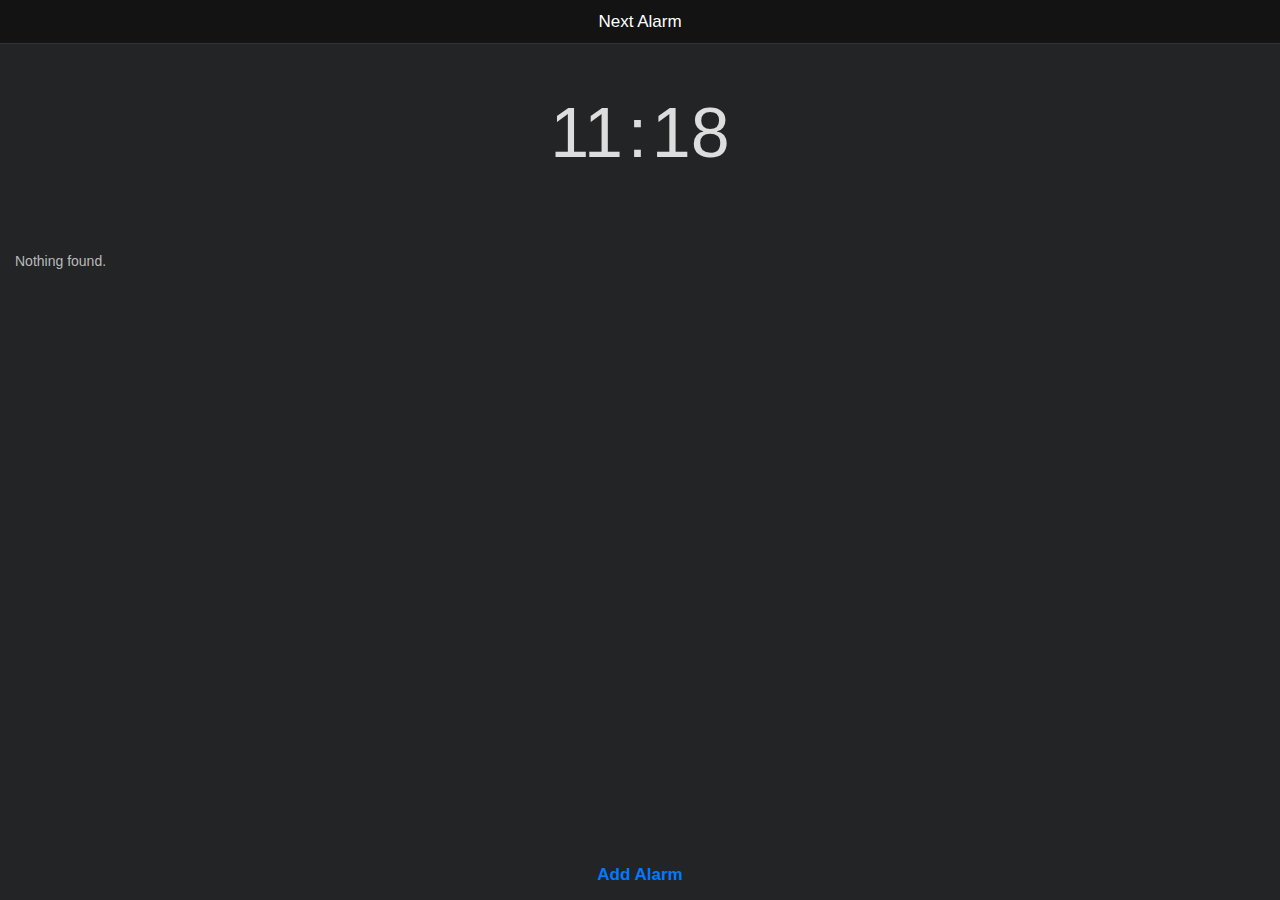
<file: platforms/ios/www/index.html>
<!DOCTYPE html>
<html class="with-statusbar-overlay">
  <head>
    <meta charset="utf-8">
    <meta name="viewport" content="width=device-width, initial-scale=1, maximum-scale=1, minimum-scale=1, user-scalable=no">
    <meta name="apple-mobile-web-app-capable" content="yes">
    <meta name="apple-mobile-web-app-status-bar-style" content="black-translucent">
    <title>My Alarm</title>
    <link rel="stylesheet" href="lib/css/framework7.min.css">
    <link rel="stylesheet" href="lib/css/framework7.themes.css">
    <link rel="stylesheet" href="http://code.ionicframework.com/ionicons/2.0.1/css/ionicons.min.css">
    <link rel="stylesheet" href="css/app.css">
    <link href="img/favicon.png" rel="shortcut icon">
  </head>
  <body class="layout-dark">
    <!-- Views-->
    <div class="views">
      <div class="view view-main navbar-fixed">
        <div class="navbar">
          <div class="navbar-inner">
            <div class="center sliding alarms-list-header">Next Alarm</div>
          </div>
        </div>
        <div class="pages">
          <div data-page="home" class="page home-page"></div>
        </div>
      </div>
    </div>
  </body>
</html>
<script type="text/javascript" src="cordova.js"></script>
<script src="lib/moment.min.js"></script>
<script type="text/javascript" src="lib/lodash.js"></script>
<script type="text/javascript" src="lib/framework7.js"></script>
<script data-main="app" src="lib/require.js"></script>
<script type="text/javascript" src="js/media.js"></script>
</file>
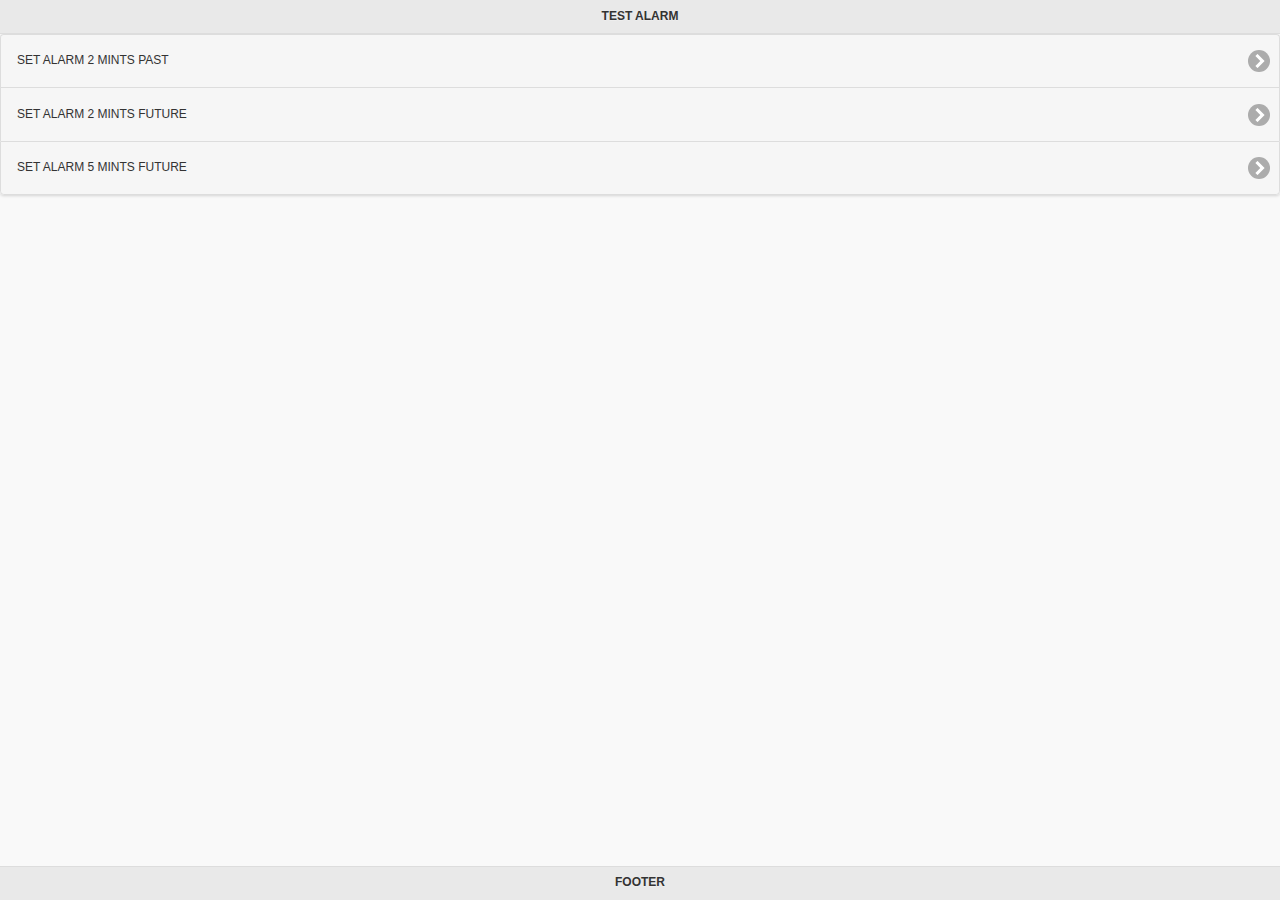
<file: plugins/org.nypr.cordova.wakeupplugin/examples/SimpleAlarmExample/platforms/android/assets/www/index.html>
<!DOCTYPE html>
<!--
    Licensed to the Apache Software Foundation (ASF) under one
    or more contributor license agreements.  See the NOTICE file
    distributed with this work for additional information
    regarding copyright ownership.  The ASF licenses this file
    to you under the Apache License, Version 2.0 (the
    "License"); you may not use this file except in compliance
    with the License.  You may obtain a copy of the License at

    http://www.apache.org/licenses/LICENSE-2.0

    Unless required by applicable law or agreed to in writing,
    software distributed under the License is distributed on an
    "AS IS" BASIS, WITHOUT WARRANTIES OR CONDITIONS OF ANY
     KIND, either express or implied.  See the License for the
    specific language governing permissions and limitations
    under the License.
-->
<html>
    <head>
        <meta charset="utf-8" />
        <meta name="format-detection" content="telephone=no" />
        <meta name="msapplication-tap-highlight" content="no" />
        <!-- WARNING: for iOS 7, remove the width=device-width and height=device-height attributes. See https://issues.apache.org/jira/browse/CB-4323 -->
        <meta name="viewport" content="user-scalable=no, initial-scale=1, maximum-scale=1, minimum-scale=1, width=device-width, height=device-height, target-densitydpi=device-dpi" />
		<link rel="stylesheet" type="text/css" href="js/jquery.mobile-1.4.4/jquery.mobile-1.4.4.css" />
        <link rel="stylesheet" type="text/css" href="css/index.css" />
        <title>Hello World</title>
    </head>
    <body>
        <div data-role="page" id="main">
			<div data-role="header" data-position="fixed"><h3>Test Alarm</h3></div>
			<div data-role="main">
				<ul data-role="listview" data-inset="true">
					<li><a onClick="testAlarm.setAlarm(1)"><p>Set Alarm 2 Mints Past</p></a></li>
					<li><a onClick="testAlarm.setAlarm(2)"><p>Set Alarm 2 Mints Future</p></a></li>
					<li><a onClick="testAlarm.setAlarm(3)"><p>Set Alarm 5 Mints Future</p></a></li>
				</ul>
			</div>
			<div data-role="footer" data-position="fixed"><h3>Footer</h3></div>
		</div>
		<script type="text/javascript" src="js/jquery.js"></script>
        <script type="text/javascript" src="js/jquery.mobile-1.4.4/jquery.mobile-1.4.4.js"></script>
        <script type="text/javascript" src="cordova.js"></script>
        <script type="text/javascript" src="js/index.js"></script>
    </body>
</html>
</file>
<file: platforms/ios/www/lib/css/framework7.themes.css>
/**
 * Framework7 1.0.6
 * Full Featured Mobile HTML Framework For Building iOS Apps
 * 
 * http://www.idangero.us/framework7
 * 
 * Copyright 2015, Vladimir Kharlampidi
 * The iDangero.us
 * http://www.idangero.us/
 * 
 * Licensed under MIT
 * 
 * Released on: May 1, 2015
 */
/*==========================
Framework7 Layouts Themes
==========================*/
/* === Dark layout === */
.layout-dark .navbar,
.navbar.layout-dark,
.layout-dark .subnavbar,
.subnavbar.layout-dark {
  background-color: #131313;
  color: #ffffff;
}
.layout-dark .navbar:after,
.navbar.layout-dark:after,
.layout-dark .subnavbar:after,
.subnavbar.layout-dark:after {
  background-color: #333333;
}
.layout-dark .toolbar,
.toolbar.layout-dark {
  background-color: #131313;
  color: #ffffff;
}
.layout-dark .toolbar:before,
.toolbar.layout-dark:before {
  background-color: #333333;
}
.layout-dark .picker-calendar-week-days {
  color: #fff;
  background-color: #131313;
}
.layout-dark .popover .picker-modal .picker-center-highlight:before,
.layout-dark .picker-modal.picker-modal-inline .picker-center-highlight:before {
  background-color: #333333;
}
.layout-dark .popover .picker-modal .picker-center-highlight:after,
.layout-dark .picker-modal.picker-modal-inline .picker-center-highlight:after {
  background-color: #333333;
}
.layout-dark .popover .picker-modal .picker-item.picker-selected,
.layout-dark .picker-modal.picker-modal-inline .picker-item.picker-selected {
  color: #fff;
}
.layout-dark .popover .picker-modal .picker-calendar-week-days,
.layout-dark .picker-modal.picker-modal-inline .picker-calendar-week-days {
  color: #fff;
}
.layout-dark .popover .picker-modal .picker-calendar-day,
.layout-dark .picker-modal.picker-modal-inline .picker-calendar-day {
  color: #fff;
}
.layout-dark .popover .picker-modal .picker-calendar-day.picker-calendar-day-prev,
.layout-dark .picker-modal.picker-modal-inline .picker-calendar-day.picker-calendar-day-prev,
.layout-dark .popover .picker-modal .picker-calendar-day.picker-calendar-day-next,
.layout-dark .picker-modal.picker-modal-inline .picker-calendar-day.picker-calendar-day-next {
  color: #777;
}
.layout-dark .popover .picker-modal .picker-calendar-day.picker-calendar-day-disabled,
.layout-dark .picker-modal.picker-modal-inline .picker-calendar-day.picker-calendar-day-disabled {
  color: #555;
}
.layout-dark .popover .picker-modal .picker-calendar-day.picker-calendar-day-today span,
.layout-dark .picker-modal.picker-modal-inline .picker-calendar-day.picker-calendar-day-today span {
  background: #444;
}
.layout-dark .popover .picker-modal .picker-calendar-week-days:after,
.layout-dark .picker-modal.picker-modal-inline .picker-calendar-week-days:after,
.layout-dark .popover .picker-modal .picker-calendar-row:after,
.layout-dark .picker-modal.picker-modal-inline .picker-calendar-row:after {
  background-color: #333333;
}
.layout-dark .popover .picker-modal .toolbar ~ .picker-modal-inner .picker-calendar-months:before,
.layout-dark .picker-modal.picker-modal-inline .toolbar ~ .picker-modal-inner .picker-calendar-months:before,
.layout-dark .popover .picker-modal .picker-calendar-week-days ~ .picker-calendar-months:before,
.layout-dark .picker-modal.picker-modal-inline .picker-calendar-week-days ~ .picker-calendar-months:before {
  background-color: #333333;
}
.layout-dark .popover .picker-modal .toolbar:after {
  background-color: #333333;
}
.layout-dark .photo-browser .navbar,
.photo-browser.layout-dark .navbar,
.layout-dark .view[data-page="photo-browser-slides"] .navbar,
.view[data-page="photo-browser-slides"].layout-dark .navbar,
.layout-dark .photo-browser .toolbar,
.photo-browser.layout-dark .toolbar,
.layout-dark .view[data-page="photo-browser-slides"] .toolbar,
.view[data-page="photo-browser-slides"].layout-dark .toolbar {
  background: rgba(19, 19, 19, 0.95);
}
.layout-dark .tabbar a:not(.active) {
  color: #ffffff;
}
.layout-dark .page,
.layout-dark .login-screen-content,
.page.layout-dark,
.layout-dark .panel,
.panel.layout-dark {
  background-color: #222426;
  color: #dddddd;
}
.layout-dark .content-block-title {
  color: #ffffff;
}
.layout-dark .content-block,
.content-block.layout-dark {
  color: #bbbbbb;
}
.layout-dark .content-block-inner {
  background: #1c1d1f;
  color: #dddddd;
}
.layout-dark .content-block-inner:before {
  background-color: #393939;
}
.layout-dark .content-block-inner:after {
  background-color: #393939;
}
.layout-dark .list-block ul,
.list-block.layout-dark ul {
  background: #1c1d1f;
}
.layout-dark .list-block ul:before,
.list-block.layout-dark ul:before {
  background-color: #393939;
}
.layout-dark .list-block ul:after,
.list-block.layout-dark ul:after {
  background-color: #393939;
}
.layout-dark .list-block.inset ul,
.list-block.layout-dark.inset ul {
  background: #1c1d1f;
}
.layout-dark .list-block.notifications > ul,
.list-block.layout-dark.notifications > ul {
  background: none;
}
.layout-dark .card {
  background: #1c1d1f;
}
.layout-dark .card-header:after {
  background-color: #393939;
}
.layout-dark .card-footer {
  color: #bbbbbb;
}
.layout-dark .card-footer:before {
  background-color: #393939;
}
.layout-dark .popover,
.popover.layout-dark {
  background: rgba(0, 0, 0, 0.8);
}
.layout-dark .popover .popover-angle:after,
.popover.layout-dark .popover-angle:after {
  background: rgba(0, 0, 0, 0.8);
}
.layout-dark .popover .list-block ul,
.popover.layout-dark .list-block ul {
  background: none;
}
.layout-dark .actions-popover .list-block ul:before {
  background-color: #393939;
}
.layout-dark .actions-popover .list-block ul:after {
  background-color: #393939;
}
.layout-dark .actions-popover .actions-popover-label:after {
  background-color: #393939;
}
.layout-dark li.sorting {
  background-color: #29292f;
}
.layout-dark .swipeout-actions-left a,
.layout-dark .swipeout-actions-right a {
  background-color: #444444;
}
.layout-dark .item-inner:after,
.layout-dark .list-block ul ul li:last-child .item-inner:after {
  background-color: #393939;
}
.layout-dark .item-after {
  color: #bbbbbb;
}
html:not(.watch-active-state) .layout-dark .item-link:active,
html:not(.watch-active-state) .layout-dark label.label-checkbox:active,
html:not(.watch-active-state) .layout-dark label.label-radio:active,
.layout-dark .item-link.active-state,
.layout-dark label.label-checkbox.active-state,
.layout-dark label.label-radio.active-state {
  background-color: #29292f;
}
.layout-dark .item-link.list-button:after {
  background-color: #393939;
}
.layout-dark .list-block-label {
  color: #bbbbbb;
}
.layout-dark .item-divider,
.layout-dark .list-group-title {
  background: #1a1a1a;
  color: #bbbbbb;
}
.layout-dark .item-divider:before,
.layout-dark .list-group-title:before {
  background-color: #393939;
}
.layout-dark .searchbar {
  background: #333333;
}
.layout-dark .searchbar:after {
  background-color: #333333;
}
.layout-dark .list-block input[type="text"],
.list-block.layout-dark input[type="text"],
.layout-dark .list-block input[type="password"],
.list-block.layout-dark input[type="password"],
.layout-dark .list-block input[type="email"],
.list-block.layout-dark input[type="email"],
.layout-dark .list-block input[type="tel"],
.list-block.layout-dark input[type="tel"],
.layout-dark .list-block input[type="url"],
.list-block.layout-dark input[type="url"],
.layout-dark .list-block input[type="date"],
.list-block.layout-dark input[type="date"],
.layout-dark .list-block input[type="datetime-local"],
.list-block.layout-dark input[type="datetime-local"],
.layout-dark .list-block input[type="number"],
.list-block.layout-dark input[type="number"],
.layout-dark .list-block select,
.list-block.layout-dark select,
.layout-dark .list-block textarea,
.list-block.layout-dark textarea {
  color: #ffffff;
}
.layout-dark .label-switch .checkbox {
  background-color: #393939;
}
.layout-dark .label-switch .checkbox:before {
  background-color: #1c1d1f;
}
.layout-dark .range-slider input[type="range"]:after {
  background: #1c1d1f;
}
/* === White layout === */
.layout-white .navbar,
.navbar.layout-white,
.layout-white .subnavbar,
.subnavbar.layout-white {
  background-color: #ffffff;
  color: #000000;
}
.layout-white .navbar:after,
.navbar.layout-white:after,
.layout-white .subnavbar:after,
.subnavbar.layout-white:after {
  background-color: #dddddd;
}
.layout-white .toolbar,
.toolbar.layout-white {
  background-color: #ffffff;
  color: #000000;
}
.layout-white .toolbar:before,
.toolbar.layout-white:before {
  background-color: #dddddd;
}
.layout-white .popover .picker-modal .picker-center-highlight:before,
.layout-white .picker-modal.picker-modal-inline .picker-center-highlight:before {
  background-color: #dddddd;
}
.layout-white .popover .picker-modal .picker-center-highlight:after,
.layout-white .picker-modal.picker-modal-inline .picker-center-highlight:after {
  background-color: #dddddd;
}
.layout-white .popover .picker-modal .picker-calendar-week-days:after,
.layout-white .picker-modal.picker-modal-inline .picker-calendar-week-days:after,
.layout-white .popover .picker-modal .picker-calendar-row:after,
.layout-white .picker-modal.picker-modal-inline .picker-calendar-row:after {
  background-color: #dddddd;
}
.layout-white .popover .picker-modal .toolbar ~ .picker-modal-inner .picker-calendar-months:before,
.layout-white .picker-modal.picker-modal-inline .toolbar ~ .picker-modal-inner .picker-calendar-months:before,
.layout-white .popover .picker-modal .picker-calendar-week-days ~ .picker-calendar-months:before,
.layout-white .picker-modal.picker-modal-inline .picker-calendar-week-days ~ .picker-calendar-months:before {
  background-color: #dddddd;
}
.layout-white .popover .picker-modal .toolbar:after {
  background-color: #dddddd;
}
.layout-white .photo-browser .navbar,
.photo-browser.layout-white .navbar,
.layout-white .view[data-page="photo-browser-slides"] .navbar,
.view[data-page="photo-browser-slides"].layout-white .navbar,
.layout-white .photo-browser .toolbar,
.photo-browser.layout-white .toolbar,
.layout-white .view[data-page="photo-browser-slides"] .toolbar,
.view[data-page="photo-browser-slides"].layout-white .toolbar {
  background: rgba(255, 255, 255, 0.95);
}
.layout-white .tabbar a:not(.active) {
  color: #777777;
}
.layout-white .page,
.layout-white .login-screen-content,
.page.layout-white,
.layout-white .panel,
.panel.layout-white {
  background-color: #ffffff;
  color: #000000;
}
.layout-white .content-block-title {
  color: #777777;
}
.layout-white .content-block,
.content-block.layout-white {
  color: #777777;
}
.layout-white .content-block-inner {
  background: #fafafa;
  color: #000000;
}
.layout-white .content-block-inner:after {
  background-color: #dddddd;
}
.layout-white .content-block-inner:before {
  background-color: #dddddd;
}
.layout-white .list-block ul,
.list-block.layout-white ul {
  background: #ffffff;
}
.layout-white .list-block ul:after,
.list-block.layout-white ul:after {
  background-color: #dddddd;
}
.layout-white .list-block ul:before,
.list-block.layout-white ul:before {
  background-color: #dddddd;
}
.layout-white .list-block.inset ul,
.list-block.layout-white.inset ul {
  background: #fafafa;
}
.layout-white .list-block.notifications > ul,
.list-block.layout-white.notifications > ul {
  background: none;
}
.layout-white .popover-inner > .list-block ul {
  background: none;
}
.layout-white li.sorting {
  background-color: #eeeeee;
}
.layout-white .swipeout-actions-left a,
.layout-white .swipeout-actions-right a {
  background-color: #c7c7cc;
}
.layout-white .item-inner,
.layout-white .list-block ul ul li:last-child .item-inner {
  border-color: #dddddd;
}
.layout-white .item-inner:after,
.layout-white .list-block ul ul li:last-child .item-inner:after {
  background-color: #dddddd;
}
.layout-white .item-after {
  color: #8e8e93;
}
html:not(.watch-active-state) .layout-white .item-link:active,
html:not(.watch-active-state) .layout-white label.label-checkbox:active,
html:not(.watch-active-state) .layout-white label.label-radio:active,
.layout-white .item-link.active-state,
.layout-white label.label-checkbox.active-state,
.layout-white label.label-radio.active-state {
  background-color: #eeeeee;
}
.layout-white .item-link.list-button:after {
  background-color: #dddddd;
}
.layout-white .list-block-label {
  color: #777777;
}
.layout-white .item-divider,
.layout-white .list-group-title {
  background: #f7f7f7;
  color: #777777;
}
.layout-white .item-divider:before,
.layout-white .list-group-title:before {
  background-color: #dddddd;
}
.layout-white .searchbar {
  background: #c9c9ce;
}
.layout-white .searchbar:after {
  background-color: #b4b4b4;
}
.layout-white .list-block input[type="text"],
.list-block.layout-white input[type="text"],
.layout-white .list-block input[type="password"],
.list-block.layout-white input[type="password"],
.layout-white .list-block input[type="email"],
.list-block.layout-white input[type="email"],
.layout-white .list-block input[type="tel"],
.list-block.layout-white input[type="tel"],
.layout-white .list-block input[type="url"],
.list-block.layout-white input[type="url"],
.layout-white .list-block input[type="date"],
.list-block.layout-white input[type="date"],
.layout-white .list-block input[type="datetime-local"],
.list-block.layout-white input[type="datetime-local"],
.layout-white .list-block input[type="number"],
.list-block.layout-white input[type="number"],
.layout-white .list-block select,
.list-block.layout-white select,
.layout-white .list-block textarea,
.list-block.layout-white textarea {
  color: #777777;
}
.layout-white .label-switch .checkbox {
  background-color: #e5e5e5;
}
.layout-white .label-switch .checkbox:before {
  background-color: #ffffff;
}
.layout-white .range-slider input[type="range"]:after {
  background: #ffffff;
}
</file>
<file: platforms/ios/www/css/app.css>
body {
  background: #ffffff;
}
.navbar {
  border-bottom: none;
  background: #74baee;
  color: #ffffff;
}
.navbar a.link {
  color: #007aff;
}
.page {
  background: #fff;
}
.searchbar {
  background: #fafafa;
  border-bottom: 0px;
}
.searchbar .searchbar-cancel {
  color: #777777;
}
i.icon-plus {
  color: #ffffff;
  height: 25px;
  font-size: 31px;
  line-height: 20px;
  font-weight: 200;
}
i.list-left-icon {
  font-size: 55px;
}
i.ion-compose {
  font-size: 25px;
  font-weight: 100;
}
i.ion-ios-list-outline {
  font-size: 25px;
  font-weight: 100;
}
.panel {
  background: #7a9dbb;
}
.panel ul {
  border-bottom: 0px;
  border-top: 1px solid #8ba9c4;
}
.panel .list-block .item-content {
  background: #7a9dbb;
  border-bottom: 1px solid #8ba9c4;
}
.panel .list-block .item-link:active {
  background-color: #5884aa;
}
.panel .list-block .item-link .item-inner {
  background: none;
  border-bottom: 0px;
}
.panel .list-block .item-title {
  color: #fafafa;
}
.panel .list-block i {
  color: #fafafa;
  font-size: 25px;
  font-weight: 100;
}
body.with-panel-left-reveal .statusbar-overlay {
  background: #7a9dbb;
}
.popup-overlay {
  background: rgba(128, 128, 128, 0.2);
}
.popup .navbar {
  -webkit-transform-style: preserve-3d;
  -webkit-backface-visibility: hidden;
}
.statusbar-overlay {
  background: #74baee;
}
.alarms-list {
  margin: 0;
}
.alarms-list .item-title {
  color: #fff;
}
.alarms-list .item-subtitle {
  font-size: 13px;
  color: #777777;
  margin: 3px 0px;
}
.item-subtitle span{
  color: #E97;
}
.alarms-list .item-media {
  padding-top: 7px !important;
  padding-bottom: 8px !important;
}
.alarms-list .item-media img {
  width: 48px;
  height: 48px;
  border-radius: 24px;
}
.alarms-list .list-group-title {
  line-height: 22px;
  padding: 0 15px;
  color: #000;
  border-top: 1px solid #c8c7cc;
  font-weight: 500;
  -webkit-transform: translate3d(0, 0, 0);
  -webkit-backface-visibility: hidden;
  -webkit-transform-style: preserve-3d;
}
.alarms-list li + .list-group-title {
  margin-top: -1px;
}
.alarms-list ul {
  border: none;
}
/* Contact page - view & edit */
.contact-header {
  display: -webkit-box;
  display: -ms-flexbox;
  display: -webkit-flex;
  display: flex;
}
.contact-edit-form .item-photo {
  margin: 20px;
  -webkit-flex-shrink: 0;
  -ms-flex: 0 0 auto;
  flex-shrink: 0;
}
.contact-edit-form .item-photo img {
  width: 100px;
  height: 100px;
  border-radius: 50px;
  display: block;
}
.contact-edit-form .contact-header .list-block {
  width: 100%;
  margin: 0px;
}
.contact-edit-form .contact-header .list-block ul {
  border-top: 0px;
}
.contact-edit-form .contact-header .list-block ul .item-content {
  padding-left: 0px;
}
.contact-edit-form .contact-other {
  margin-top: 0px;
}
.contact-edit-form .contact-other ul {
  border-top: 0px;
  border-bottom: 0px;
}
.contact-edit-form .contact-other ul .item-media {
  padding-top: 4px;
  padding-bottom: 4px;
}
.contact-edit-form .contact-other ul .item-media i {
  font-size: 24px;
  color: #007aff;
}
.contact-edit-form .item-link.contact-delete-button {
  text-align: left;
  color: #d60e0e;
  padding-left: 51px;
}
.contact-page .item-photo {
  margin: 20px;
  -webkit-flex-shrink: 0;
  -ms-flex: 0 0 auto;
  flex-shrink: 0;
}
.contact-page .item-photo img {
  width: 100px;
  height: 100px;
  border-radius: 50px;
  display: block;
}
.contact-page .header-text {
  display: inline-block;
  vertical-align: top;
  margin-top: 10px;
}
.contact-page .header-text .icon-favorite {
  position: absolute;
  left: 106px;
  top: 60px;
  color: #74baee;
  font-size: 16px;
}
.contact-page .header-text h3 {
  font-weight: 500;
  margin-bottom: 0em;
}
.contact-page .header-text p {
  margin-top: 0.5em;
}
.contact-page .list-block {
  margin-top: 0px;
}
.contact-page .list-block ul {
  border-top: 0px;
  border-bottom: 0px;
}
.contact-page .list-block ul .item-media {
  padding-top: 4px;
  padding-bottom: 4px;
}
.contact-page .list-block ul .item-media i {
  font-size: 24px;
  color: #007aff;
}
/*
	Android optimization hacks
*/
html.android .navbar-from-right-to-center .left.sliding .back.link .icon,
html.android .navbar-from-center-to-right .left.sliding .back.link .icon,
html.android .navbar-from-center-to-left .left.sliding .back.link .icon,
html.android .navbar-from-left-to-center .left.sliding .back.link .icon {
  -webkit-transition-duration: 200ms;
  transition-duration: 200ms;
}
html.android .navbar-from-right-to-center .sliding,
html.android .navbar-from-center-to-right .sliding,
html.android .navbar-from-center-to-left .sliding,
html.android .navbar-from-left-to-center .sliding {
  -webkit-transition-duration: 200ms;
  transition-duration: 200ms;
}
html.android .page-from-right-to-center {
  -webkit-animation: pageFromRightToCenterDegrade 200ms forwards;
  animation: pageFromRightToCenterDegrade 200ms forwards;
}
html.android .page-from-center-to-right {
  -webkit-animation: pageFromCenterToRightDegrade 200ms forwards;
  animation: pageFromCenterToRightDegrade 200ms forwards;
}
html.android .page-on-left {
  opacity: 1;
  -webkit-transform: translate3d(0, 0, 0);
  -ms-transform: translate3d(0, 0, 0);
  transform: translate3d(0, 0, 0);
}
html.android .page-from-center-to-left {
  -webkit-animation: emptyAnimation 50ms forwards;
  animation: emptyAnimation 50ms forwards;
}
html.android .page-from-left-to-center {
  -webkit-animation: emptyAnimation 50ms forwards;
  animation: emptyAnimation 50ms forwards;
}
@-webkit-keyframes emptyAnimation {
  to {
    opacity: 1;
  }
}
@keyframes emptyAnimation {
  to {
    opacity: 1;
  }
}
html.android .label-switch input[type="checkbox"] + .checkbox {
  -webkit-transition-duration: 0ms;
  transition-duration: 0ms;
}
html.android .label-switch input[type="checkbox"] + .checkbox:before {
  -webkit-transition-duration: 0ms;
  transition-duration: 0ms;
}
html.android .label-switch input[type="checkbox"] + .checkbox:after {
  -webkit-transition-duration: 0ms;
  transition-duration: 0ms;
}
html.android .list-block .list-group-title {
  display: none;
}

.list-block.media-list .item-link .item-title-row, .list-block li.media-item .item-link .item-title-row{
  padding: 0px;  
  background-image: none;
  height: 20px;
}
.alarm-items-list-onoff{
  width: 50px !important;
  margin-top: 5px !important;
  text-align: right;
  
}
.alarm-items-onoff{
  width: 50px !important;
  text-align: right;
}

.alarm-clock-container{
  display: inline-block;
  width: 100%;
  text-align: center;
  margin-top: 40px !important;
}
.alarm-clock{
  width: 30%;
  display: initial;
  font-size: 70px;
}
.alarm-active-title{
  width: 100%;
  font-size: 40px;
  text-align: center;
}
.footer-button-bar{
  position: absolute;
  bottom: 10px;
  width: 100%;
}
.alarm-set-button{
  color: #007aff;
  margin: 0px 10px;
  font-weight: bold;
  border: none;
  margin-top: 20px;
  font-size: 17px;
}
.alarm-clock-timer{
  height: 100%;
  line-height: 47px;
}
.buttons-row{
  width: 100%;
}
.alarm-week-segment{
  font-size: 11px;
}
.list-block input[type=time]{
  -webkit-appearance: none;
  -moz-appearance: none;
  -ms-appearance: none;
  appearance: none;
  -webkit-box-sizing: border-box;
  -moz-box-sizing: border-box;
  box-sizing: border-box;
  border: none;
  background: 0 0;
  border-radius: 0;
  -webkit-box-shadow: none;
  box-shadow: none;
  display: block;
  padding: 0 0 0 5px;
  margin: 0;
  width: 100%;
  height: 43px;
  line-height: 43px;
  color: #000;
  font-size: 17px;
  font-family: inherit;
}
.alarm-task-time span{
  font-size: 13px;
}
i.edit-name-item {
  font-size: 20px !important;
}
.navbar i.icon{
  font-size: 26px;
}
</file>
<file: platforms/ios/www/lib/css/framework7.min.css>
/**
 * Framework7 1.0.6
 * Full Featured Mobile HTML Framework For Building iOS Apps
 * 
 * http://www.idangero.us/framework7
 * 
 * Copyright 2015, Vladimir Kharlampidi
 * The iDangero.us
 * http://www.idangero.us/
 * 
 * Licensed under MIT
 * 
 * Released on: May 1, 2015
 */
body,html{position:relative;height:100%;width:100%;overflow-x:hidden}body{font-family:Helvetica Neue,Helvetica,Arial,sans-serif;margin:0;padding:0;color:#000;font-size:14px;line-height:1.4;width:100%;-webkit-text-size-adjust:100%;background:#fff;overflow:hidden}@media all and (width:1024px)and (height:691px)and (orientation:landscape){body,html{height:671px}}@media all and (width:1024px)and (height:692px)and (orientation:landscape){body,html{height:672px}}*{-webkit-tap-highlight-color:transparent;-webkit-touch-callout:none}a,input,select,textarea{outline:0}a{text-decoration:none;color:#007aff}p{margin:1em 0}.row{display:-webkit-box;display:-ms-flexbox;display:-webkit-flex;display:flex;-webkit-box-pack:justify;-ms-flex-pack:justify;-webkit-justify-content:space-between;justify-content:space-between;-webkit-box-lines:multiple;-moz-box-lines:multiple;-webkit-flex-wrap:wrap;-ms-flex-wrap:wrap;flex-wrap:wrap;-webkit-box-align:start;-ms-flex-align:start;-webkit-align-items:flex-start;align-items:flex-start}.row>[class*=col-]{-webkit-box-sizing:border-box;-moz-box-sizing:border-box;box-sizing:border-box}.row .col-auto{width:100%}.row .col-100{width:100%;width:-webkit-calc((100% - 15px*0)/ 1);width:calc((100% - 15px*0)/ 1)}.row.no-gutter .col-100{width:100%}.row .col-95{width:95%;width:-webkit-calc((100% - 15px*.05263157894736836)/ 1.0526315789473684);width:calc((100% - 15px*.05263157894736836)/ 1.0526315789473684)}.row.no-gutter .col-95{width:95%}.row .col-90{width:90%;width:-webkit-calc((100% - 15px*.11111111111111116)/ 1.1111111111111112);width:calc((100% - 15px*.11111111111111116)/ 1.1111111111111112)}.row.no-gutter .col-90{width:90%}.row .col-85{width:85%;width:-webkit-calc((100% - 15px*.17647058823529416)/ 1.1764705882352942);width:calc((100% - 15px*.17647058823529416)/ 1.1764705882352942)}.row.no-gutter .col-85{width:85%}.row .col-80{width:80%;width:-webkit-calc((100% - 15px*.25)/ 1.25);width:calc((100% - 15px*.25)/ 1.25)}.row.no-gutter .col-80{width:80%}.row .col-75{width:75%;width:-webkit-calc((100% - 15px*.33333333333333326)/ 1.3333333333333333);width:calc((100% - 15px*.33333333333333326)/ 1.3333333333333333)}.row.no-gutter .col-75{width:75%}.row .col-66{width:66.66666666666666%;width:-webkit-calc((100% - 15px*.5000000000000002)/ 1.5000000000000002);width:calc((100% - 15px*.5000000000000002)/ 1.5000000000000002)}.row.no-gutter .col-66{width:66.66666666666666%}.row .col-60{width:60%;width:-webkit-calc((100% - 15px*.6666666666666667)/ 1.6666666666666667);width:calc((100% - 15px*.6666666666666667)/ 1.6666666666666667)}.row.no-gutter .col-60{width:60%}.row .col-50{width:50%;width:-webkit-calc((100% - 15px*1)/ 2);width:calc((100% - 15px*1)/ 2)}.row.no-gutter .col-50{width:50%}.row .col-40{width:40%;width:-webkit-calc((100% - 15px*1.5)/ 2.5);width:calc((100% - 15px*1.5)/ 2.5)}.row.no-gutter .col-40{width:40%}.row .col-33{width:33.333333333333336%;width:-webkit-calc((100% - 15px*2)/ 3);width:calc((100% - 15px*2)/ 3)}.row.no-gutter .col-33{width:33.333333333333336%}.row .col-25{width:25%;width:-webkit-calc((100% - 15px*3)/ 4);width:calc((100% - 15px*3)/ 4)}.row.no-gutter .col-25{width:25%}.row .col-20{width:20%;width:-webkit-calc((100% - 15px*4)/ 5);width:calc((100% - 15px*4)/ 5)}.row.no-gutter .col-20{width:20%}.row .col-15{width:15%;width:-webkit-calc((100% - 15px*5.666666666666667)/ 6.666666666666667);width:calc((100% - 15px*5.666666666666667)/ 6.666666666666667)}.row.no-gutter .col-15{width:15%}.row .col-10{width:10%;width:-webkit-calc((100% - 15px*9)/ 10);width:calc((100% - 15px*9)/ 10)}.row.no-gutter .col-10{width:10%}.row .col-5{width:5%;width:-webkit-calc((100% - 15px*19)/ 20);width:calc((100% - 15px*19)/ 20)}.row.no-gutter .col-5{width:5%}.row .col-auto:nth-last-child(1),.row .col-auto:nth-last-child(1)~.col-auto{width:100%;width:-webkit-calc((100% - 15px*0)/ 1);width:calc((100% - 15px*0)/ 1)}.row.no-gutter .col-auto:nth-last-child(1),.row.no-gutter .col-auto:nth-last-child(1)~.col-auto{width:100%}.row .col-auto:nth-last-child(2),.row .col-auto:nth-last-child(2)~.col-auto{width:50%;width:-webkit-calc((100% - 15px*1)/ 2);width:calc((100% - 15px*1)/ 2)}.row.no-gutter .col-auto:nth-last-child(2),.row.no-gutter .col-auto:nth-last-child(2)~.col-auto{width:50%}.row .col-auto:nth-last-child(3),.row .col-auto:nth-last-child(3)~.col-auto{width:33.33333333%;width:-webkit-calc((100% - 15px*2)/ 3);width:calc((100% - 15px*2)/ 3)}.row.no-gutter .col-auto:nth-last-child(3),.row.no-gutter .col-auto:nth-last-child(3)~.col-auto{width:33.33333333%}.row .col-auto:nth-last-child(4),.row .col-auto:nth-last-child(4)~.col-auto{width:25%;width:-webkit-calc((100% - 15px*3)/ 4);width:calc((100% - 15px*3)/ 4)}.row.no-gutter .col-auto:nth-last-child(4),.row.no-gutter .col-auto:nth-last-child(4)~.col-auto{width:25%}.row .col-auto:nth-last-child(5),.row .col-auto:nth-last-child(5)~.col-auto{width:20%;width:-webkit-calc((100% - 15px*4)/ 5);width:calc((100% - 15px*4)/ 5)}.row.no-gutter .col-auto:nth-last-child(5),.row.no-gutter .col-auto:nth-last-child(5)~.col-auto{width:20%}.row .col-auto:nth-last-child(6),.row .col-auto:nth-last-child(6)~.col-auto{width:16.66666667%;width:-webkit-calc((100% - 15px*5)/ 6);width:calc((100% - 15px*5)/ 6)}.row.no-gutter .col-auto:nth-last-child(6),.row.no-gutter .col-auto:nth-last-child(6)~.col-auto{width:16.66666667%}.row .col-auto:nth-last-child(7),.row .col-auto:nth-last-child(7)~.col-auto{width:14.28571429%;width:-webkit-calc((100% - 15px*6)/ 7);width:calc((100% - 15px*6)/ 7)}.row.no-gutter .col-auto:nth-last-child(7),.row.no-gutter .col-auto:nth-last-child(7)~.col-auto{width:14.28571429%}.row .col-auto:nth-last-child(8),.row .col-auto:nth-last-child(8)~.col-auto{width:12.5%;width:-webkit-calc((100% - 15px*7)/ 8);width:calc((100% - 15px*7)/ 8)}.row.no-gutter .col-auto:nth-last-child(8),.row.no-gutter .col-auto:nth-last-child(8)~.col-auto{width:12.5%}.row .col-auto:nth-last-child(9),.row .col-auto:nth-last-child(9)~.col-auto{width:11.11111111%;width:-webkit-calc((100% - 15px*8)/ 9);width:calc((100% - 15px*8)/ 9)}.row.no-gutter .col-auto:nth-last-child(9),.row.no-gutter .col-auto:nth-last-child(9)~.col-auto{width:11.11111111%}.row .col-auto:nth-last-child(10),.row .col-auto:nth-last-child(10)~.col-auto{width:10%;width:-webkit-calc((100% - 15px*9)/ 10);width:calc((100% - 15px*9)/ 10)}.row.no-gutter .col-auto:nth-last-child(10),.row.no-gutter .col-auto:nth-last-child(10)~.col-auto{width:10%}.row .col-auto:nth-last-child(11),.row .col-auto:nth-last-child(11)~.col-auto{width:9.09090909%;width:-webkit-calc((100% - 15px*10)/ 11);width:calc((100% - 15px*10)/ 11)}.row.no-gutter .col-auto:nth-last-child(11),.row.no-gutter .col-auto:nth-last-child(11)~.col-auto{width:9.09090909%}.row .col-auto:nth-last-child(12),.row .col-auto:nth-last-child(12)~.col-auto{width:8.33333333%;width:-webkit-calc((100% - 15px*11)/ 12);width:calc((100% - 15px*11)/ 12)}.row.no-gutter .col-auto:nth-last-child(12),.row.no-gutter .col-auto:nth-last-child(12)~.col-auto{width:8.33333333%}.row .col-auto:nth-last-child(13),.row .col-auto:nth-last-child(13)~.col-auto{width:7.69230769%;width:-webkit-calc((100% - 15px*12)/ 13);width:calc((100% - 15px*12)/ 13)}.row.no-gutter .col-auto:nth-last-child(13),.row.no-gutter .col-auto:nth-last-child(13)~.col-auto{width:7.69230769%}.row .col-auto:nth-last-child(14),.row .col-auto:nth-last-child(14)~.col-auto{width:7.14285714%;width:-webkit-calc((100% - 15px*13)/ 14);width:calc((100% - 15px*13)/ 14)}.row.no-gutter .col-auto:nth-last-child(14),.row.no-gutter .col-auto:nth-last-child(14)~.col-auto{width:7.14285714%}.row .col-auto:nth-last-child(15),.row .col-auto:nth-last-child(15)~.col-auto{width:6.66666667%;width:-webkit-calc((100% - 15px*14)/ 15);width:calc((100% - 15px*14)/ 15)}.row.no-gutter .col-auto:nth-last-child(15),.row.no-gutter .col-auto:nth-last-child(15)~.col-auto{width:6.66666667%}@media all and (min-width:768px){.row .tablet-100{width:100%;width:-webkit-calc((100% - 15px*0)/ 1);width:calc((100% - 15px*0)/ 1)}.row.no-gutter .tablet-100{width:100%}.row .tablet-95{width:95%;width:-webkit-calc((100% - 15px*.05263157894736836)/ 1.0526315789473684);width:calc((100% - 15px*.05263157894736836)/ 1.0526315789473684)}.row.no-gutter .tablet-95{width:95%}.row .tablet-90{width:90%;width:-webkit-calc((100% - 15px*.11111111111111116)/ 1.1111111111111112);width:calc((100% - 15px*.11111111111111116)/ 1.1111111111111112)}.row.no-gutter .tablet-90{width:90%}.row .tablet-85{width:85%;width:-webkit-calc((100% - 15px*.17647058823529416)/ 1.1764705882352942);width:calc((100% - 15px*.17647058823529416)/ 1.1764705882352942)}.row.no-gutter .tablet-85{width:85%}.row .tablet-80{width:80%;width:-webkit-calc((100% - 15px*.25)/ 1.25);width:calc((100% - 15px*.25)/ 1.25)}.row.no-gutter .tablet-80{width:80%}.row .tablet-75{width:75%;width:-webkit-calc((100% - 15px*.33333333333333326)/ 1.3333333333333333);width:calc((100% - 15px*.33333333333333326)/ 1.3333333333333333)}.row.no-gutter .tablet-75{width:75%}.row .tablet-66{width:66.66666666666666%;width:-webkit-calc((100% - 15px*.5000000000000002)/ 1.5000000000000002);width:calc((100% - 15px*.5000000000000002)/ 1.5000000000000002)}.row.no-gutter .tablet-66{width:66.66666666666666%}.row .tablet-60{width:60%;width:-webkit-calc((100% - 15px*.6666666666666667)/ 1.6666666666666667);width:calc((100% - 15px*.6666666666666667)/ 1.6666666666666667)}.row.no-gutter .tablet-60{width:60%}.row .tablet-50{width:50%;width:-webkit-calc((100% - 15px*1)/ 2);width:calc((100% - 15px*1)/ 2)}.row.no-gutter .tablet-50{width:50%}.row .tablet-40{width:40%;width:-webkit-calc((100% - 15px*1.5)/ 2.5);width:calc((100% - 15px*1.5)/ 2.5)}.row.no-gutter .tablet-40{width:40%}.row .tablet-33{width:33.333333333333336%;width:-webkit-calc((100% - 15px*2)/ 3);width:calc((100% - 15px*2)/ 3)}.row.no-gutter .tablet-33{width:33.333333333333336%}.row .tablet-25{width:25%;width:-webkit-calc((100% - 15px*3)/ 4);width:calc((100% - 15px*3)/ 4)}.row.no-gutter .tablet-25{width:25%}.row .tablet-20{width:20%;width:-webkit-calc((100% - 15px*4)/ 5);width:calc((100% - 15px*4)/ 5)}.row.no-gutter .tablet-20{width:20%}.row .tablet-15{width:15%;width:-webkit-calc((100% - 15px*5.666666666666667)/ 6.666666666666667);width:calc((100% - 15px*5.666666666666667)/ 6.666666666666667)}.row.no-gutter .tablet-15{width:15%}.row .tablet-10{width:10%;width:-webkit-calc((100% - 15px*9)/ 10);width:calc((100% - 15px*9)/ 10)}.row.no-gutter .tablet-10{width:10%}.row .tablet-5{width:5%;width:-webkit-calc((100% - 15px*19)/ 20);width:calc((100% - 15px*19)/ 20)}.row.no-gutter .tablet-5{width:5%}.row .tablet-auto:nth-last-child(1),.row .tablet-auto:nth-last-child(1)~.col-auto{width:100%;width:-webkit-calc((100% - 15px*0)/ 1);width:calc((100% - 15px*0)/ 1)}.row.no-gutter .tablet-auto:nth-last-child(1),.row.no-gutter .tablet-auto:nth-last-child(1)~.tablet-auto{width:100%}.row .tablet-auto:nth-last-child(2),.row .tablet-auto:nth-last-child(2)~.col-auto{width:50%;width:-webkit-calc((100% - 15px*1)/ 2);width:calc((100% - 15px*1)/ 2)}.row.no-gutter .tablet-auto:nth-last-child(2),.row.no-gutter .tablet-auto:nth-last-child(2)~.tablet-auto{width:50%}.row .tablet-auto:nth-last-child(3),.row .tablet-auto:nth-last-child(3)~.col-auto{width:33.33333333%;width:-webkit-calc((100% - 15px*2)/ 3);width:calc((100% - 15px*2)/ 3)}.row.no-gutter .tablet-auto:nth-last-child(3),.row.no-gutter .tablet-auto:nth-last-child(3)~.tablet-auto{width:33.33333333%}.row .tablet-auto:nth-last-child(4),.row .tablet-auto:nth-last-child(4)~.col-auto{width:25%;width:-webkit-calc((100% - 15px*3)/ 4);width:calc((100% - 15px*3)/ 4)}.row.no-gutter .tablet-auto:nth-last-child(4),.row.no-gutter .tablet-auto:nth-last-child(4)~.tablet-auto{width:25%}.row .tablet-auto:nth-last-child(5),.row .tablet-auto:nth-last-child(5)~.col-auto{width:20%;width:-webkit-calc((100% - 15px*4)/ 5);width:calc((100% - 15px*4)/ 5)}.row.no-gutter .tablet-auto:nth-last-child(5),.row.no-gutter .tablet-auto:nth-last-child(5)~.tablet-auto{width:20%}.row .tablet-auto:nth-last-child(6),.row .tablet-auto:nth-last-child(6)~.col-auto{width:16.66666667%;width:-webkit-calc((100% - 15px*5)/ 6);width:calc((100% - 15px*5)/ 6)}.row.no-gutter .tablet-auto:nth-last-child(6),.row.no-gutter .tablet-auto:nth-last-child(6)~.tablet-auto{width:16.66666667%}.row .tablet-auto:nth-last-child(7),.row .tablet-auto:nth-last-child(7)~.col-auto{width:14.28571429%;width:-webkit-calc((100% - 15px*6)/ 7);width:calc((100% - 15px*6)/ 7)}.row.no-gutter .tablet-auto:nth-last-child(7),.row.no-gutter .tablet-auto:nth-last-child(7)~.tablet-auto{width:14.28571429%}.row .tablet-auto:nth-last-child(8),.row .tablet-auto:nth-last-child(8)~.col-auto{width:12.5%;width:-webkit-calc((100% - 15px*7)/ 8);width:calc((100% - 15px*7)/ 8)}.row.no-gutter .tablet-auto:nth-last-child(8),.row.no-gutter .tablet-auto:nth-last-child(8)~.tablet-auto{width:12.5%}.row .tablet-auto:nth-last-child(9),.row .tablet-auto:nth-last-child(9)~.col-auto{width:11.11111111%;width:-webkit-calc((100% - 15px*8)/ 9);width:calc((100% - 15px*8)/ 9)}.row.no-gutter .tablet-auto:nth-last-child(9),.row.no-gutter .tablet-auto:nth-last-child(9)~.tablet-auto{width:11.11111111%}.row .tablet-auto:nth-last-child(10),.row .tablet-auto:nth-last-child(10)~.col-auto{width:10%;width:-webkit-calc((100% - 15px*9)/ 10);width:calc((100% - 15px*9)/ 10)}.row.no-gutter .tablet-auto:nth-last-child(10),.row.no-gutter .tablet-auto:nth-last-child(10)~.tablet-auto{width:10%}.row .tablet-auto:nth-last-child(11),.row .tablet-auto:nth-last-child(11)~.col-auto{width:9.09090909%;width:-webkit-calc((100% - 15px*10)/ 11);width:calc((100% - 15px*10)/ 11)}.row.no-gutter .tablet-auto:nth-last-child(11),.row.no-gutter .tablet-auto:nth-last-child(11)~.tablet-auto{width:9.09090909%}.row .tablet-auto:nth-last-child(12),.row .tablet-auto:nth-last-child(12)~.col-auto{width:8.33333333%;width:-webkit-calc((100% - 15px*11)/ 12);width:calc((100% - 15px*11)/ 12)}.row.no-gutter .tablet-auto:nth-last-child(12),.row.no-gutter .tablet-auto:nth-last-child(12)~.tablet-auto{width:8.33333333%}.row .tablet-auto:nth-last-child(13),.row .tablet-auto:nth-last-child(13)~.col-auto{width:7.69230769%;width:-webkit-calc((100% - 15px*12)/ 13);width:calc((100% - 15px*12)/ 13)}.row.no-gutter .tablet-auto:nth-last-child(13),.row.no-gutter .tablet-auto:nth-last-child(13)~.tablet-auto{width:7.69230769%}.row .tablet-auto:nth-last-child(14),.row .tablet-auto:nth-last-child(14)~.col-auto{width:7.14285714%;width:-webkit-calc((100% - 15px*13)/ 14);width:calc((100% - 15px*13)/ 14)}.row.no-gutter .tablet-auto:nth-last-child(14),.row.no-gutter .tablet-auto:nth-last-child(14)~.tablet-auto{width:7.14285714%}.row .tablet-auto:nth-last-child(15),.row .tablet-auto:nth-last-child(15)~.col-auto{width:6.66666667%;width:-webkit-calc((100% - 15px*14)/ 15);width:calc((100% - 15px*14)/ 15)}.row.no-gutter .tablet-auto:nth-last-child(15),.row.no-gutter .tablet-auto:nth-last-child(15)~.tablet-auto{width:6.66666667%}}.view,.views{position:relative;width:100%;height:100%;z-index:5000}.views{overflow:auto;-webkit-overflow-scrolling:touch}.view{overflow:hidden;-webkit-box-sizing:border-box;-moz-box-sizing:border-box;box-sizing:border-box}.pages{position:relative;width:100%;height:100%;overflow:hidden;background:#000}.page{-webkit-box-sizing:border-box;-moz-box-sizing:border-box;box-sizing:border-box;position:absolute;left:0;top:0;width:100%;height:100%;background:#efeff4;-webkit-transform:translate3d(0,0,0);transform:translate3d(0,0,0)}.page.cached{display:none}.page-on-left{opacity:.9;-webkit-transform:translate3d(-20%,0,0);transform:translate3d(-20%,0,0)}.page-on-center .swipeback-page-shadow{opacity:1}.page-on-right{-webkit-transform:translate3d(100%,0,0);transform:translate3d(100%,0,0)}.page-on-right .swipeback-page-shadow{opacity:0}.page-content{overflow:auto;-webkit-overflow-scrolling:touch;-webkit-box-sizing:border-box;-moz-box-sizing:border-box;box-sizing:border-box;height:100%;position:relative;z-index:1}.swipeback-page-shadow{position:absolute;right:100%;top:0;width:16px;height:100%;background:-webkit-linear-gradient(left,rgba(0,0,0,0) 0,rgba(0,0,0,0) 10%,rgba(0,0,0,.01) 50%,rgba(0,0,0,.2) 100%);background:linear-gradient(to right,rgba(0,0,0,0) 0,rgba(0,0,0,0) 10%,rgba(0,0,0,.01) 50%,rgba(0,0,0,.2) 100%);z-index:-1;content:''}html.android .swipeback-page-shadow{display:none;-webkit-animation:none;animation:none}.page-transitioning,.page-transitioning .swipeback-page-shadow{-webkit-transition-duration:400ms;transition-duration:400ms}.page-from-center-to-right:before,.page-from-right-to-center:before{position:absolute;right:100%;top:0;width:16px;height:100%;background:-webkit-linear-gradient(left,rgba(0,0,0,0) 0,rgba(0,0,0,0) 10%,rgba(0,0,0,.01) 50%,rgba(0,0,0,.2) 100%);background:linear-gradient(to right,rgba(0,0,0,0) 0,rgba(0,0,0,0) 10%,rgba(0,0,0,.01) 50%,rgba(0,0,0,.2) 100%);z-index:-1;content:''}html.android .page-from-center-to-right:before,html.android .page-from-right-to-center:before{display:none;-webkit-animation:none;animation:none}.page-from-right-to-center{-webkit-animation:pageFromRightToCenter 400ms forwards;animation:pageFromRightToCenter 400ms forwards}.page-from-right-to-center:before{-webkit-animation:pageFromRightToCenterShadow 400ms forwards;animation:pageFromRightToCenterShadow 400ms forwards}.page-from-center-to-right{-webkit-animation:pageFromCenterToRight 400ms forwards;animation:pageFromCenterToRight 400ms forwards}.page-from-center-to-right:before{-webkit-animation:pageFromCenterToRightShadow 400ms forwards;animation:pageFromCenterToRightShadow 400ms forwards}@-webkit-keyframes pageFromRightToCenter{from{-webkit-transform:translate3d(100%,0,0)}to{-webkit-transform:translate3d(0,0,0)}}@keyframes pageFromRightToCenter{from{transform:translate3d(100%,0,0)}to{transform:translate3d(0,0,0)}}@-webkit-keyframes pageFromRightToCenterShadow{from{opacity:0}to{opacity:1}}@keyframes pageFromRightToCenterShadow{from{opacity:0}to{opacity:1}}@-webkit-keyframes pageFromCenterToRight{from{-webkit-transform:translate3d(0,0,0)}to{-webkit-transform:translate3d(100%,0,0)}}@keyframes pageFromCenterToRight{from{transform:translate3d(0,0,0)}to{transform:translate3d(100%,0,0)}}@-webkit-keyframes pageFromCenterToRightShadow{from{opacity:1}to{opacity:0}}@keyframes pageFromCenterToRightShadow{from{opacity:1}to{opacity:0}}.page-from-center-to-left{-webkit-animation:pageFromCenterToLeft 400ms forwards;animation:pageFromCenterToLeft 400ms forwards}.page-from-left-to-center{-webkit-animation:pageFromLeftToCenter 400ms forwards;animation:pageFromLeftToCenter 400ms forwards}@-webkit-keyframes pageFromCenterToLeft{from{opacity:1;-webkit-transform:translate3d(0,0,0)}to{opacity:.9;-webkit-transform:translate3d(-20%,0,0)}}@keyframes pageFromCenterToLeft{from{transform:translate3d(0,0,0)}to{opacity:.9;transform:translate3d(-20%,0,0)}}@-webkit-keyframes pageFromLeftToCenter{from{opacity:.9;-webkit-transform:translate3d(-20%,0,0)}to{opacity:1;-webkit-transform:translate3d(0,0,0)}}@keyframes pageFromLeftToCenter{from{transform:translate3d(-20%,0,0)}to{opacity:1;transform:translate3d(0,0,0)}}.navbar-inner,.toolbar-inner{position:absolute;left:0;top:0;width:100%;height:100%;padding:0 8px;-webkit-box-sizing:border-box;-moz-box-sizing:border-box;box-sizing:border-box;display:-webkit-box;display:-ms-flexbox;display:-webkit-flex;display:flex;-webkit-box-pack:justify;-ms-flex-pack:justify;-webkit-justify-content:space-between;justify-content:space-between;-webkit-box-align:center;-ms-flex-align:center;-webkit-align-items:center;align-items:center}.navbar-inner.cached{display:none}.navbar,.toolbar{height:44px;width:100%;-webkit-box-sizing:border-box;-moz-box-sizing:border-box;box-sizing:border-box;font-size:17px;position:relative;margin:0;z-index:500;-webkit-backface-visibility:hidden;backface-visibility:hidden}.navbar b,.toolbar b{font-weight:500}.navbar a.link,.toolbar a.link{line-height:44px;height:44px;text-decoration:none;position:relative;display:-webkit-box;display:-ms-flexbox;display:-webkit-flex;display:flex;-webkit-box-pack:start;-ms-flex-pack:start;-webkit-justify-content:flex-start;justify-content:flex-start;-webkit-box-align:center;-ms-flex-align:center;-webkit-align-items:center;align-items:center;-webkit-transition-duration:300ms;transition-duration:300ms}.navbar a.link.active-state,.toolbar a.link.active-state,html:not(.watch-active-state) .navbar a.link:active,html:not(.watch-active-state) .toolbar a.link:active{opacity:.3;-webkit-transition-duration:0ms;transition-duration:0ms}.navbar a.link i+i,.navbar a.link i+span,.navbar a.link span+i,.navbar a.link span+span,.toolbar a.link i+i,.toolbar a.link i+span,.toolbar a.link span+i,.toolbar a.link span+span{margin-left:7px}.navbar a.icon-only,.toolbar a.icon-only{min-width:44px;display:-webkit-box;display:-ms-flexbox;display:-webkit-flex;display:flex;-webkit-box-pack:center;-ms-flex-pack:center;-webkit-justify-content:center;justify-content:center;-webkit-box-align:center;-ms-flex-align:center;-webkit-align-items:center;align-items:center;margin:0}.navbar i.icon,.toolbar i.icon{display:block}.navbar{left:0;top:0;background:#f7f7f8}.navbar:after{content:'';position:absolute;left:0;bottom:0;right:auto;top:auto;height:1px;width:100%;background-color:#c4c4c4;display:block;z-index:15;-webkit-transform-origin:50% 100%;transform-origin:50% 100%}html.ios-gt-6.pixel-ratio-2 .navbar:after{-webkit-transform:scaleY(.5);transform:scaleY(.5)}html.ios-gt-6.pixel-ratio-3 .navbar:after{-webkit-transform:scaleY(.33);transform:scaleY(.33)}.navbar.no-border:after{display:none}.navbar .center{font-size:17px;font-weight:500;text-align:center;margin:0;position:relative;overflow:hidden;text-overflow:ellipsis;white-space:nowrap;line-height:44px;-webkit-flex-shrink:10;-ms-flex:0 10 auto;flex-shrink:10;display:-webkit-box;display:-ms-flexbox;display:-webkit-flex;display:flex;-webkit-box-align:center;-ms-flex-align:center;-webkit-align-items:center;align-items:center}.navbar .left,.navbar .right{-webkit-flex-shrink:0;-ms-flex:0 0 auto;flex-shrink:0;display:-webkit-box;display:-ms-flexbox;display:-webkit-flex;display:flex;-webkit-box-pack:start;-ms-flex-pack:start;-webkit-justify-content:flex-start;justify-content:flex-start;-webkit-box-align:center;-ms-flex-align:center;-webkit-align-items:center;align-items:center;-webkit-transform:translate3d(0,0,0);transform:translate3d(0,0,0)}.navbar .left a+a,.navbar .right a+a{margin-left:15px}.navbar .left{margin-right:10px}.navbar .right{margin-left:10px}.navbar .right:first-child{position:absolute;right:8px;height:100%}.popup .navbar{-webkit-transform:translate3d(0,0,0);transform:translate3d(0,0,0)}.subnavbar{height:44px;width:100%;position:absolute;left:0;top:100%;margin-top:-1px;background:#f7f7f8;z-index:20;-webkit-box-sizing:border-box;-moz-box-sizing:border-box;box-sizing:border-box;padding:0 8px;display:-webkit-box;display:-ms-flexbox;display:-webkit-flex;display:flex;-webkit-box-pack:justify;-ms-flex-pack:justify;-webkit-justify-content:space-between;justify-content:space-between;-webkit-box-align:center;-ms-flex-align:center;-webkit-align-items:center;align-items:center}.subnavbar:after{content:'';position:absolute;left:0;bottom:0;right:auto;top:auto;height:1px;width:100%;background-color:#c4c4c4;display:block;z-index:15;-webkit-transform-origin:50% 100%;transform-origin:50% 100%}html.ios-gt-6.pixel-ratio-2 .subnavbar:after{-webkit-transform:scaleY(.5);transform:scaleY(.5)}html.ios-gt-6.pixel-ratio-3 .subnavbar:after{-webkit-transform:scaleY(.33);transform:scaleY(.33)}.subnavbar.no-border:after{display:none}.navbar.no-border .subnavbar{margin-top:0}.navbar-on-left .subnavbar,.navbar-on-right .subnavbar{pointer-events:none}.navbar .subnavbar,.page .subnavbar{position:absolute}.page>.subnavbar{top:0;margin-top:0}.subnavbar>.buttons-row{width:100%}.subnavbar .searchbar,.subnavbar.searchbar{position:absolute}.subnavbar .searchbar,.subnavbar.searchbar{position:absolute}.subnavbar .searchbar{left:0;top:0}.toolbar{left:0;bottom:0;background:#f7f7f8}.toolbar:before{content:'';position:absolute;left:0;top:0;bottom:auto;right:auto;height:1px;width:100%;background-color:#c4c4c4;display:block;z-index:15;-webkit-transform-origin:50% 0;transform-origin:50% 0}html.ios-gt-6.pixel-ratio-2 .toolbar:before{-webkit-transform:scaleY(.5);transform:scaleY(.5)}html.ios-gt-6.pixel-ratio-3 .toolbar:before{-webkit-transform:scaleY(.33);transform:scaleY(.33)}.toolbar.no-border:before{display:none}.toolbar a{-webkit-flex-shrink:1;-ms-flex:0 1 auto;flex-shrink:1;position:relative;white-space:nowrap;text-overflow:ellipsis;overflow:hidden}.tabbar{color:#929292;z-index:5001}.tabbar a{color:#929292}.tabbar a.active{color:#007aff}.tabbar a.link{line-height:1.4}.tabbar a.link,.tabbar a.tab-link{height:100%;width:100%;-webkit-box-sizing:border-box;-moz-box-sizing:border-box;box-sizing:border-box;display:-webkit-box;display:-ms-flexbox;display:-webkit-flex;display:flex;-webkit-box-pack:center;-ms-flex-pack:center;-webkit-justify-content:center;justify-content:center;-webkit-box-align:center;-ms-flex-align:center;-webkit-align-items:center;align-items:center;overflow:visible;-webkit-box-flex:1;-ms-flex:1;-webkit-box-orient:vertical;-moz-box-orient:vertical;-ms-flex-direction:column;-webkit-flex-direction:column;flex-direction:column}.tabbar i.icon{height:30px}.tabbar-labels{height:50px}.tabbar-labels a.link,.tabbar-labels a.tab-link{padding-top:4px;padding-bottom:4px;height:100%;-webkit-box-pack:justify;-ms-flex-pack:justify;-webkit-justify-content:space-between;justify-content:space-between}.tabbar-labels a.link i+span,.tabbar-labels a.tab-link i+span{margin:0}.tabbar-labels span.tabbar-label{line-height:1;display:block;margin:0;letter-spacing:.01em;font-size:10px;position:relative;text-overflow:ellipsis;white-space:nowrap}@media all and (min-width:768px){.tabbar .toolbar-inner{-webkit-box-pack:center;-ms-flex-pack:center;-webkit-justify-content:center;justify-content:center}.tabbar a.link,.tabbar a.tab-link{width:auto;min-width:105px}.tabbar-labels{height:56px}.tabbar-labels span.tabbar-label{font-size:14px}}.navbar-from-right-to-center .center,.navbar-from-right-to-center .fading,.navbar-from-right-to-center .left,.navbar-from-right-to-center .right,.navbar-from-right-to-center .subnavbar{-webkit-animation:navbarElementFadeIn 400ms forwards;animation:navbarElementFadeIn 400ms forwards}.navbar-from-right-to-center .sliding{opacity:1}.navbar-from-center-to-right .center,.navbar-from-center-to-right .fading,.navbar-from-center-to-right .left,.navbar-from-center-to-right .right,.navbar-from-center-to-right .subnavbar{-webkit-animation:navbarElementFadeOut 400ms forwards;animation:navbarElementFadeOut 400ms forwards}.navbar-from-center-to-right .sliding{opacity:0}.navbar-from-center-to-right .subnavbar.sliding{opacity:1}@-webkit-keyframes navbarElementFadeIn{from{opacity:0}to{opacity:1}}@keyframes navbarElementFadeIn{from{opacity:0}to{opacity:1}}.navbar-from-center-to-left .center,.navbar-from-center-to-left .fading,.navbar-from-center-to-left .left,.navbar-from-center-to-left .right,.navbar-from-center-to-left .subnavbar{-webkit-animation:navbarElementFadeOut 400ms forwards;animation:navbarElementFadeOut 400ms forwards}.navbar-from-center-to-left .sliding{opacity:0}.navbar-from-center-to-left .subnavbar.sliding{opacity:1}.navbar-from-left-to-center .center,.navbar-from-left-to-center .fading,.navbar-from-left-to-center .left,.navbar-from-left-to-center .right,.navbar-from-left-to-center .subnavbar{-webkit-animation:navbarElementFadeIn 400ms forwards;animation:navbarElementFadeIn 400ms forwards}.navbar-from-left-to-center .sliding{opacity:1}.navbar-on-left .center,.navbar-on-left .fading,.navbar-on-left .left,.navbar-on-left .right,.navbar-on-left .subnavbar{opacity:0}.navbar-on-left .sliding{opacity:0}.navbar-on-left .subnavbar.sliding{opacity:1;-webkit-transform:translate3d(-100%,0,0);transform:translate3d(-100%,0,0)}.navbar-on-right .center,.navbar-on-right .fading,.navbar-on-right .left,.navbar-on-right .right,.navbar-on-right .subnavbar{opacity:0}.navbar-on-right .sliding{opacity:0}.navbar-on-right .subnavbar.sliding{-webkit-transform:translate3d(100%,0,0);transform:translate3d(100%,0,0)}@-webkit-keyframes navbarElementFadeOut{from{opacity:1}to{opacity:0}}@keyframes navbarElementFadeOut{from{opacity:1}to{opacity:0}}.navbar-from-center-to-left .left.sliding .back.link .icon,.navbar-from-center-to-right .left.sliding .back.link .icon,.navbar-from-left-to-center .left.sliding .back.link .icon,.navbar-from-right-to-center .left.sliding .back.link .icon{-webkit-transition-duration:400ms;transition-duration:400ms}.navbar-from-center-to-left .sliding,.navbar-from-center-to-right .sliding,.navbar-from-left-to-center .sliding,.navbar-from-right-to-center .sliding{-webkit-transition-duration:400ms;transition-duration:400ms;-webkit-animation:none;animation:none}.page>.navbar,.page>.toolbar,.view>.navbar,.view>.toolbar,.views>.navbar,.views>.toolbar{position:absolute}.subnavbar~.page-content{padding-top:44px}.navbar-fixed .page-content,.navbar-through .page-content{padding-top:44px}.navbar-fixed .page-content.with-subnavbar,.navbar-fixed .subnavbar~.page-content,.navbar-fixed .with-subnavbar .page-content,.navbar-through .page-content.with-subnavbar,.navbar-through .subnavbar~.page-content,.navbar-through .with-subnavbar .page-content{padding-top:88px}.navbar-fixed .page .subnavbar,.navbar-fixed.page .subnavbar,.navbar-through .page .subnavbar,.navbar-through.page .subnavbar{top:44px}.tabbar-fixed .page-content,.tabbar-through .page-content,.toolbar-fixed .page-content,.toolbar-through .page-content{padding-bottom:44px}.tabbar-labels-fixed .page-content,.tabbar-labels-through .page-content{padding-bottom:50px}@media all and (min-width:768px){.tabbar-labels-fixed .page-content,.tabbar-labels-through .page-content{padding-bottom:56px}}.navbar.navbar-hiding{-webkit-transition-duration:400ms;transition-duration:400ms;-webkit-transform:translate3d(0,0,0);transform:translate3d(0,0,0)}.navbar.navbar-hiding~.page .list-group-title,.navbar.navbar-hiding~.page-content .list-group-title,.navbar.navbar-hiding~.pages .list-group-title{-webkit-transition-duration:400ms;transition-duration:400ms}.navbar.navbar-hiding~.page .subnavbar,.navbar.navbar-hiding~.page-content .subnavbar,.navbar.navbar-hiding~.pages .subnavbar{-webkit-transition-duration:400ms;transition-duration:400ms}.navbar.navbar-hidden{-webkit-transition-duration:400ms;transition-duration:400ms;-webkit-transform:translate3d(0,-100%,0);transform:translate3d(0,-100%,0)}.navbar.navbar-hidden~.page .list-group-title,.navbar.navbar-hidden~.page-content .list-group-title,.navbar.navbar-hidden~.pages .list-group-title{-webkit-transition-duration:400ms;transition-duration:400ms;top:-44px}.navbar.navbar-hidden~.page .subnavbar,.navbar.navbar-hidden~.page-content .subnavbar,.navbar.navbar-hidden~.pages .subnavbar{-webkit-transform:translate3d(0,-100%,0);transform:translate3d(0,-100%,0);-webkit-transition-duration:400ms;transition-duration:400ms}.page.no-navbar .page-content{padding-top:0}.page.no-navbar .page-content.with-subnavbar,.page.no-navbar.with-subnavbar .page-content,.with-subnavbar .page.no-navbar .page-content{padding-top:44px}.tabbar.tabbar-hiding,.tabbar.toolbar-hiding,.toolbar.tabbar-hiding,.toolbar.toolbar-hiding{-webkit-transition-duration:400ms;transition-duration:400ms;-webkit-transform:translate3d(0,0,0);transform:translate3d(0,0,0)}.tabbar.tabbar-hidden,.tabbar.toolbar-hidden,.toolbar.tabbar-hidden,.toolbar.toolbar-hidden{-webkit-transition-duration:400ms;transition-duration:400ms;-webkit-transform:translate3d(0,100%,0);transform:translate3d(0,100%,0)}.page.no-tabbar .page-content,.page.no-toolbar .page-content{padding-bottom:0}.searchbar{height:44px;width:100%;background:#c9c9ce;-webkit-box-sizing:border-box;-moz-box-sizing:border-box;box-sizing:border-box;padding:0 8px;overflow:hidden;position:relative;display:-webkit-box;display:-ms-flexbox;display:-webkit-flex;display:flex;-webkit-box-align:center;-ms-flex-align:center;-webkit-align-items:center;align-items:center}.searchbar:after{content:'';position:absolute;left:0;bottom:0;right:auto;top:auto;height:1px;width:100%;background-color:#b4b4b4;display:block;z-index:15;-webkit-transform-origin:50% 100%;transform-origin:50% 100%}html.ios-gt-6.pixel-ratio-2 .searchbar:after{-webkit-transform:scaleY(.5);transform:scaleY(.5)}html.ios-gt-6.pixel-ratio-3 .searchbar:after{-webkit-transform:scaleY(.33);transform:scaleY(.33)}.searchbar .searchbar-input{width:100%;height:28px;position:relative;-webkit-flex-shrink:1;-ms-flex:0 1 auto;flex-shrink:1}.searchbar input[type=search]{-webkit-box-sizing:border-box;-moz-box-sizing:border-box;box-sizing:border-box;width:100%;height:100%;display:block;border:none;-webkit-appearance:none;-moz-appearance:none;-ms-appearance:none;appearance:none;border-radius:5px;font-family:inherit;color:#000;font-size:14px;font-weight:400;padding:0 28px;background-color:#fff;background-repeat:no-repeat;background-position:8px center;background-image:url("data:image/svg+xml;charset=utf-8,%3Csvg%20xmlns%3D'http%3A%2F%2Fwww.w3.org%2F2000%2Fsvg'%20viewBox%3D'0%200%2013%2013'%20enable-background%3D'new%200%200%2013%2013'%3E%3Cg%3E%3Cpath%20fill%3D'%23939398'%20d%3D'M5%2C1c2.2%2C0%2C4%2C1.8%2C4%2C4S7.2%2C9%2C5%2C9S1%2C7.2%2C1%2C5S2.8%2C1%2C5%2C1%20M5%2C0C2.2%2C0%2C0%2C2.2%2C0%2C5s2.2%2C5%2C5%2C5s5-2.2%2C5-5S7.8%2C0%2C5%2C0%20L5%2C0z'%2F%3E%3C%2Fg%3E%3Cline%20stroke%3D'%23939398'%20stroke-miterlimit%3D'10'%20x1%3D'12.6'%20y1%3D'12.6'%20x2%3D'8.2'%20y2%3D'8.2'%2F%3E%3C%2Fsvg%3E");-webkit-background-size:13px 13px;background-size:13px 13px}.searchbar input[type=search]::-webkit-input-placeholder{color:#939398;opacity:1}.searchbar input[type=search]::-webkit-search-cancel-button{-webkit-appearance:none}.searchbar .searchbar-clear{position:absolute;width:28px;height:28px;right:0;top:0;opacity:0;pointer-events:none;background-position:center;background-repeat:no-repeat;background-image:url("data:image/svg+xml;charset=utf-8,%3Csvg%20xmlns%3D'http%3A%2F%2Fwww.w3.org%2F2000%2Fsvg'%20viewBox%3D'0%200%2028%2028'%3E%3Ccircle%20cx%3D'14'%20cy%3D'14'%20r%3D'14'%20fill%3D'%238e8e93'%2F%3E%3Cline%20stroke%3D'%23ffffff'%20stroke-width%3D'2'%20stroke-miterlimit%3D'10'%20x1%3D'8'%20y1%3D'8'%20x2%3D'20'%20y2%3D'20'%2F%3E%3Cline%20fill%3D'none'%20stroke%3D'%23ffffff'%20stroke-width%3D'2'%20stroke-miterlimit%3D'10'%20x1%3D'20'%20y1%3D'8'%20x2%3D'8'%20y2%3D'20'%2F%3E%3C%2Fsvg%3E");-webkit-background-size:14px 14px;background-size:14px 14px;-webkit-transition-duration:300ms;transition-duration:300ms;cursor:pointer}.searchbar .searchbar-cancel{-webkit-transition-duration:300ms;transition-duration:300ms;-webkit-transform:translate3d(0,0,0);transform:translate3d(0,0,0);font-size:17px;cursor:pointer;opacity:0;-webkit-flex-shrink:0;-ms-flex:0 0 auto;flex-shrink:0;margin-left:0;pointer-events:none;display:none}.searchbar.searchbar-active .searchbar-cancel{margin-left:8px;opacity:1;pointer-events:auto}.searchbar.searchbar-active .searchbar-cancel.active-state,html:not(.watch-active-state) .searchbar.searchbar-active .searchbar-cancel:active{opacity:.3;-webkit-transition-duration:0ms;transition-duration:0ms}.searchbar.searchbar-not-empty .searchbar-clear{pointer-events:auto;opacity:1}.searchbar-overlay{position:absolute;left:0;top:0;width:100%;height:100%;z-index:100;opacity:0;pointer-events:none;background:rgba(0,0,0,.4);-webkit-transition-duration:300ms;transition-duration:300ms;-webkit-transform:translate3d(0,0,0);transform:translate3d(0,0,0)}.searchbar-overlay.searchbar-overlay-active{opacity:1;pointer-events:auto}.searchbar-not-found{display:none}.hidden-by-searchbar,.list-block .hidden-by-searchbar,.list-block li.hidden-by-searchbar{display:none}.page>.searchbar{position:absolute;width:100%;left:0;top:0;z-index:200}.page>.searchbar~.page-content{padding-top:44px}.navbar-fixed .page>.searchbar,.navbar-fixed>.searchbar,.navbar-through .page>.searchbar,.navbar-through>.searchbar{top:44px}.navbar-fixed .page>.searchbar~.page-content,.navbar-fixed>.searchbar~.page-content,.navbar-through .page>.searchbar~.page-content,.navbar-through>.searchbar~.page-content{padding-top:88px}.messagebar{-webkit-transform:translate3d(0,0,0);transform:translate3d(0,0,0);-webkit-transition-duration:0ms;transition-duration:0ms}.messagebar textarea{-webkit-appearance:none;-moz-appearance:none;-ms-appearance:none;appearance:none;-webkit-box-sizing:border-box;-moz-box-sizing:border-box;box-sizing:border-box;border:1px solid #c8c8cd;background:#fff;border-radius:5px;box-shadow:none;display:block;padding:3px 8px 3px;margin:0;width:100%;height:28px;color:#000;font-size:17px;line-height:20px;font-family:inherit;resize:none;-webkit-flex-shrink:1;-ms-flex:0 1 auto;flex-shrink:1}.messagebar .link{-ms-flex-item-align:flex-end;-webkit-align-self:flex-end;align-self:flex-end}.messagebar .link.icon-only:first-child{margin-left:-6px}.messagebar .link:not(.icon-only)+textarea{margin-left:8px}.messagebar textarea+.link{margin-left:8px}.messagebar .link{-webkit-flex-shrink:0;-ms-flex:0 0 auto;flex-shrink:0}.messagebar~.page-content{padding-bottom:44px}.page.no-toolbar .messagebar~.page-content{padding-bottom:44px}.hidden-toolbar .messagebar{-webkit-transform:translate3d(0,0,0);transform:translate3d(0,0,0);-webkit-transition-duration:0ms;transition-duration:0ms}i.icon{display:inline-block;vertical-align:middle;background-size:100% auto;background-position:center;background-repeat:no-repeat;font-style:normal;position:relative}i.icon.icon-back{width:12px;height:20px;background-image:url("data:image/svg+xml;charset=utf-8,%3Csvg%20xmlns%3D'http%3A%2F%2Fwww.w3.org%2F2000%2Fsvg'%20viewBox%3D'0%200%2012%2020'%3E%3Cpath%20d%3D'M10%2C0l2%2C2l-8%2C8l8%2C8l-2%2C2L0%2C10L10%2C0z'%20fill%3D'%23007aff'%2F%3E%3C%2Fsvg%3E")}i.icon.icon-forward{width:12px;height:20px;background-image:url("data:image/svg+xml;charset=utf-8,%3Csvg%20xmlns%3D'http%3A%2F%2Fwww.w3.org%2F2000%2Fsvg'%20viewBox%3D'0%200%2012%2020'%3E%3Cpath%20d%3D'M2%2C20l-2-2l8-8L0%2C2l2-2l10%2C10L2%2C20z'%20fill%3D'%23007aff'%2F%3E%3C%2Fsvg%3E")}i.icon.icon-bars{width:21px;height:14px;background-image:url("data:image/svg+xml;charset=utf-8,%3Csvg%20xmlns%3D'http%3A%2F%2Fwww.w3.org%2F2000%2Fsvg'%20viewBox%3D'0%200%2021%2014'%3E%3Cpath%20fill%3D'%23007aff'%20d%3D'M0%2C0h2v2H0V0z%20M4%2C0h17v1H4V0z%20M0%2C6h2v2H0V6z%20M4%2C6h17v1H4V6z%20M0%2C12h2v2H0V12z%20M4%2C12h17v1H4V12z'%2F%3E%3C%2Fsvg%3E")}@media (-webkit-min-device-pixel-ratio:2),(min-resolution:2ddpx){i.icon.icon-bars{background-image:url("data:image/svg+xml;charset=utf-8,%3Csvg%20xmlns%3D'http%3A%2F%2Fwww.w3.org%2F2000%2Fsvg'%20viewBox%3D'0%200%2042%2026'%3E%3Cpath%20fill%3D'%23007aff'%20d%3D'M0%2C0h4v4H0V0z%20M8%2C1h34v2H8V1z%20M0%2C11h4v4H0V11z%20M8%2C12h34v2H8V12z%20M0%2C22h4v4H0V22z%20M8%2C23h34v2H8V23z'%2F%3E%3C%2Fsvg%3E");height:13px}}i.icon.icon-camera{width:25px;height:20px;background-image:url("data:image/svg+xml;charset=utf-8,%3Csvg%20xmlns%3D'http%3A%2F%2Fwww.w3.org%2F2000%2Fsvg'%20x%3D'0px'%20y%3D'0px'%20viewBox%3D'0%200%2025%2020'%3E%3Cpath%20fill%3D'%238C8D92'%20d%3D'M13.3%2C5.5c-2.7%2C0-5%2C2.2-5%2C5s2.2%2C5%2C5%2C5c2.7%2C0%2C5-2.2%2C5-5S16%2C5.5%2C13.3%2C5.5z'%2F%3E%3Cpath%20fill%3D'%238C8D92'%20d%3D'M22.8%2C1.8h-3.3c-0.2-1.3-1-1.8-2-1.8H8.1c-1%2C0-1.8%2C0.4-2%2C1.8H2.8C1.4%2C1.8%2C0%2C2.8%2C0%2C4.2v12.6%20c0%2C1.4%2C1.4%2C2.5%2C2.8%2C2.5h20c1.4%2C0%2C2.2-1.1%2C2.2-2.5V4.2C25%2C2.8%2C24.2%2C1.8%2C22.8%2C1.8z%20M3.5%2C6.4C2.6%2C6.4%2C2%2C5.8%2C2%2C5c0-0.8%2C0.7-1.5%2C1.5-1.5%20S5%2C4.1%2C5%2C5C5%2C5.8%2C4.3%2C6.4%2C3.5%2C6.4z%20M13.3%2C16.8c-3.5%2C0-6.3-2.7-6.3-6.2c0-3.3%2C2.5-6.2%2C5.7-6.2h1.2c3.2%2C0%2C5.7%2C2.9%2C5.7%2C6.2%20C19.6%2C14.1%2C16.7%2C16.8%2C13.3%2C16.8z'%2F%3E%3C%2Fsvg%3E")}i.icon.icon-f7{width:29px;height:29px;background-image:url(../img/i-f7.png)}i.icon.icon-form-name{width:29px;height:29px;background-image:url(../img/i-form-name.png)}i.icon.icon-form-password{width:29px;height:29px;background-image:url(../img/i-form-password.png)}i.icon.icon-form-email{width:29px;height:29px;background-image:url(../img/i-form-email.png)}i.icon.icon-form-calendar{width:29px;height:29px;background-image:url(../img/i-form-calendar.png)}i.icon.icon-form-tel{width:29px;height:29px;background-image:url(../img/i-form-tel.png)}i.icon.icon-form-gender{width:29px;height:29px;background-image:url(../img/i-form-gender.png)}i.icon.icon-form-toggle{width:29px;height:29px;background-image:url(../img/i-form-toggle.png)}i.icon.icon-form-comment{width:29px;height:29px;background-image:url(../img/i-form-comment.png)}i.icon.icon-form-settings{width:29px;height:29px;background-image:url(../img/i-form-settings.png)}i.icon.icon-form-url{width:29px;height:29px;background-image:url(../img/i-form-url.png)}i.icon.icon-next,i.icon.icon-prev{width:15px;height:15px}i.icon.icon-next{background-image:url("data:image/svg+xml;charset=utf-8,%3Csvg%20xmlns%3D'http%3A%2F%2Fwww.w3.org%2F2000%2Fsvg'%20viewBox%3D'0%200%2015%2015'%3E%3Cg%3E%3Cpath%20fill%3D'%23007aff'%20d%3D'M1%2C1.6l11.8%2C5.8L1%2C13.4V1.6%20M0%2C0v15l15-7.6L0%2C0L0%2C0z'%2F%3E%3C%2Fg%3E%3C%2Fsvg%3E")}i.icon.icon-prev{background-image:url("data:image/svg+xml;charset=utf-8,%3Csvg%20xmlns%3D'http%3A%2F%2Fwww.w3.org%2F2000%2Fsvg'%20viewBox%3D'0%200%2015%2015'%3E%3Cg%3E%3Cpath%20fill%3D'%23007aff'%20d%3D'M14%2C1.6v11.8L2.2%2C7.6L14%2C1.6%20M15%2C0L0%2C7.6L15%2C15V0L15%2C0z'%2F%3E%3C%2Fg%3E%3C%2Fsvg%3E")}i.icon.icon-plus{width:25px;height:25px;font-size:31px;line-height:20px;text-align:center;font-weight:100}.badge{font-size:13px;display:inline-block;color:#fff;background:#8e8e93;border-radius:20px;padding:1px 7px;-webkit-box-sizing:border-box;-moz-box-sizing:border-box;box-sizing:border-box}.icon .badge{position:absolute;left:100%;margin-left:-10px;top:-2px;font-size:10px;line-height:1.4;padding:1px 5px}.content-block{margin:35px 0;padding:0 15px;color:#6d6d72}.content-block-title{position:relative;overflow:hidden;margin:0;white-space:nowrap;text-overflow:ellipsis;font-size:14px;text-transform:uppercase;line-height:1;color:#6d6d72;margin:35px 15px 10px}.content-block-title+.card,.content-block-title+.content-block,.content-block-title+.list-block{margin-top:10px}.content-block-inner{background:#fff;padding:10px 15px;margin-left:-15px;width:100%;position:relative;color:#000}.content-block-inner:before{content:'';position:absolute;left:0;top:0;bottom:auto;right:auto;height:1px;width:100%;background-color:#c8c7cc;display:block;z-index:15;-webkit-transform-origin:50% 0;transform-origin:50% 0}html.ios-gt-6.pixel-ratio-2 .content-block-inner:before{-webkit-transform:scaleY(.5);transform:scaleY(.5)}html.ios-gt-6.pixel-ratio-3 .content-block-inner:before{-webkit-transform:scaleY(.33);transform:scaleY(.33)}.content-block-inner:after{content:'';position:absolute;left:0;bottom:0;right:auto;top:auto;height:1px;width:100%;background-color:#c8c7cc;display:block;z-index:15;-webkit-transform-origin:50% 100%;transform-origin:50% 100%}html.ios-gt-6.pixel-ratio-2 .content-block-inner:after{-webkit-transform:scaleY(.5);transform:scaleY(.5)}html.ios-gt-6.pixel-ratio-3 .content-block-inner:after{-webkit-transform:scaleY(.33);transform:scaleY(.33)}.content-block.inset{margin-left:15px;margin-right:15px;border-radius:7px}.content-block.inset .content-block-inner{border-radius:7px}.content-block.inset .content-block-inner:before{display:none}.content-block.inset .content-block-inner:after{display:none}@media all and (min-width:768px){.content-block.tablet-inset{margin-left:15px;margin-right:15px;border-radius:7px}.content-block.tablet-inset .content-block-inner{border-radius:7px}.content-block.tablet-inset .content-block-inner:before{display:none}.content-block.tablet-inset .content-block-inner:after{display:none}}.list-block{margin:35px 0;font-size:17px}.list-block ul{background:#fff;list-style:none;padding:0;margin:0;position:relative}.list-block ul:before{content:'';position:absolute;left:0;top:0;bottom:auto;right:auto;height:1px;width:100%;background-color:#c8c7cc;display:block;z-index:15;-webkit-transform-origin:50% 0;transform-origin:50% 0}html.ios-gt-6.pixel-ratio-2 .list-block ul:before{-webkit-transform:scaleY(.5);transform:scaleY(.5)}html.ios-gt-6.pixel-ratio-3 .list-block ul:before{-webkit-transform:scaleY(.33);transform:scaleY(.33)}.list-block ul:after{content:'';position:absolute;left:0;bottom:0;right:auto;top:auto;height:1px;width:100%;background-color:#c8c7cc;display:block;z-index:15;-webkit-transform-origin:50% 100%;transform-origin:50% 100%}html.ios-gt-6.pixel-ratio-2 .list-block ul:after{-webkit-transform:scaleY(.5);transform:scaleY(.5)}html.ios-gt-6.pixel-ratio-3 .list-block ul:after{-webkit-transform:scaleY(.33);transform:scaleY(.33)}.list-block ul ul{padding-left:45px}.list-block ul ul:before{display:none}.list-block ul ul:after{display:none}.list-block .align-top,.list-block .align-top .item-content,.list-block .align-top .item-inner{-webkit-box-align:start;-ms-flex-align:start;-webkit-align-items:flex-start;align-items:flex-start}.list-block.inset{margin-left:15px;margin-right:15px;border-radius:7px}.list-block.inset .content-block-title{margin-left:0;margin-right:0}.list-block.inset ul{border-radius:7px}.list-block.inset ul:before{display:none}.list-block.inset ul:after{display:none}.list-block.inset li:first-child>a{border-radius:7px 7px 0 0}.list-block.inset li:last-child>a{border-radius:0 0 7px 7px}.list-block.inset li:first-child:last-child>a{border-radius:7px}@media all and (min-width:768px){.list-block.tablet-inset{margin-left:15px;margin-right:15px;border-radius:7px}.list-block.tablet-inset .content-block-title{margin-left:0;margin-right:0}.list-block.tablet-inset ul{border-radius:7px}.list-block.tablet-inset ul:before{display:none}.list-block.tablet-inset ul:after{display:none}.list-block.tablet-inset li:first-child>a{border-radius:7px 7px 0 0}.list-block.tablet-inset li:last-child>a{border-radius:0 0 7px 7px}.list-block.tablet-inset li:first-child:last-child>a{border-radius:7px}.list-block.tablet-inset .content-block-title{margin-left:0;margin-right:0}.list-block.tablet-inset ul{border-radius:7px}.list-block.tablet-inset ul:before{display:none}.list-block.tablet-inset ul:after{display:none}.list-block.tablet-inset li:first-child>a{border-radius:7px 7px 0 0}.list-block.tablet-inset li:last-child>a{border-radius:0 0 7px 7px}.list-block.tablet-inset li:first-child:last-child>a{border-radius:7px}}.list-block li{-webkit-box-sizing:border-box;-moz-box-sizing:border-box;box-sizing:border-box;position:relative}.list-block .item-media{display:-webkit-box;display:-ms-flexbox;display:-webkit-flex;display:flex;-webkit-flex-shrink:0;-ms-flex:0 0 auto;flex-shrink:0;-webkit-box-lines:single;-moz-box-lines:single;-webkit-flex-wrap:nowrap;-ms-flex-wrap:none;-ms-flex-wrap:nowrap;flex-wrap:nowrap;-webkit-box-sizing:border-box;-moz-box-sizing:border-box;box-sizing:border-box;-webkit-box-align:center;-ms-flex-align:center;-webkit-align-items:center;align-items:center;padding-top:7px;padding-bottom:8px}.list-block .item-media i+i{margin-left:5px}.list-block .item-media i+img{margin-left:5px}.list-block .item-media+.item-inner{margin-left:15px}.list-block .item-inner{padding-right:15px;position:relative;width:100%;padding-top:8px;padding-bottom:7px;min-height:44px;-webkit-box-sizing:border-box;-moz-box-sizing:border-box;box-sizing:border-box;display:-webkit-box;display:-ms-flexbox;display:-webkit-flex;display:flex;-webkit-box-flex:1;-ms-flex:1;-webkit-box-pack:justify;-ms-flex-pack:justify;-webkit-justify-content:space-between;justify-content:space-between;-webkit-box-align:center;-ms-flex-align:center;-webkit-align-items:center;align-items:center}.list-block .item-inner:after{content:'';position:absolute;left:0;bottom:0;right:auto;top:auto;height:1px;width:100%;background-color:#c8c7cc;display:block;z-index:15;-webkit-transform-origin:50% 100%;transform-origin:50% 100%}html.ios-gt-6.pixel-ratio-2 .list-block .item-inner:after{-webkit-transform:scaleY(.5);transform:scaleY(.5)}html.ios-gt-6.pixel-ratio-3 .list-block .item-inner:after{-webkit-transform:scaleY(.33);transform:scaleY(.33)}.list-block .item-title{-webkit-flex-shrink:1;-ms-flex:0 1 auto;flex-shrink:1;white-space:nowrap;position:relative;overflow:hidden;text-overflow:ellipsis;max-width:100%}.list-block .item-title.label{width:35%;-webkit-flex-shrink:0;-ms-flex:0 0 auto;flex-shrink:0}.list-block .item-input{width:100%;margin-top:-8px;margin-bottom:-7px;-webkit-box-flex:1;-ms-flex:1;-webkit-flex-shrink:1;-ms-flex:0 1 auto;flex-shrink:1}.list-block .item-after{white-space:nowrap;color:#8e8e93;-webkit-flex-shrink:0;-ms-flex:0 0 auto;flex-shrink:0;margin-left:5px;display:-webkit-box;display:-ms-flexbox;display:-webkit-flex;display:flex;max-height:28px}.list-block .smart-select .item-after{max-width:70%;overflow:hidden;text-overflow:ellipsis;position:relative}.list-block .item-link{-webkit-transition-duration:300ms;transition-duration:300ms;display:block;color:inherit}.list-block .item-link .item-inner{padding-right:35px;background-image:url("data:image/svg+xml;charset=utf-8,%3Csvg%20viewBox%3D'0%200%2060%20120'%20xmlns%3D'http%3A%2F%2Fwww.w3.org%2F2000%2Fsvg'%3E%3Cpath%20d%3D'm60%2061.5-38.25%2038.25-9.75-9.75%2029.25-28.5-29.25-28.5%209.75-9.75z'%20fill%3D'%23c7c7cc'%2F%3E%3C%2Fsvg%3E");background-size:10px 20px;background-repeat:no-repeat;background-position:95% center;background-position:-webkit-calc(100% - 15px)center;background-position:calc(100% - 15px) center}.list-block .item-link.active-state,html:not(.watch-active-state) .list-block .item-link:active{-webkit-transition-duration:0ms;transition-duration:0ms;background-color:#d9d9d9}.list-block .item-link.active-state .item-inner:after,html:not(.watch-active-state) .list-block .item-link:active .item-inner:after{background-color:transparent}.list-block .item-link.list-button{padding:0 15px;text-align:center;color:#007aff;display:block;line-height:43px}.list-block .item-link.list-button:after{content:'';position:absolute;left:0;bottom:0;right:auto;top:auto;height:1px;width:100%;background-color:#c8c7cc;display:block;z-index:15;-webkit-transform-origin:50% 100%;transform-origin:50% 100%}html.ios-gt-6.pixel-ratio-2 .list-block .item-link.list-button:after{-webkit-transform:scaleY(.5);transform:scaleY(.5)}html.ios-gt-6.pixel-ratio-3 .list-block .item-link.list-button:after{-webkit-transform:scaleY(.33);transform:scaleY(.33)}.list-block .item-content{-webkit-box-sizing:border-box;-moz-box-sizing:border-box;box-sizing:border-box;padding-left:15px;min-height:44px;display:-webkit-box;display:-ms-flexbox;display:-webkit-flex;display:flex;-webkit-box-pack:justify;-ms-flex-pack:justify;-webkit-justify-content:space-between;justify-content:space-between;-webkit-box-align:center;-ms-flex-align:center;-webkit-align-items:center;align-items:center}.list-block .list-block-label{margin:10px 0 35px;padding:0 15px;font-size:14px;color:#8f8f94}.list-block .swipeout{overflow:hidden;-webkit-transform-style:preserve-3d;transform-style:preserve-3d}.list-block .swipeout.deleting{-webkit-transition-duration:300ms;transition-duration:300ms}.list-block .swipeout.deleting .swipeout-content{-webkit-transform:translateX(-100%);transform:translateX(-100%)}.list-block .swipeout.transitioning .swipeout-actions-left a,.list-block .swipeout.transitioning .swipeout-actions-right a,.list-block .swipeout.transitioning .swipeout-content,.list-block .swipeout.transitioning .swipeout-overswipe{-webkit-transition:300ms;transition:300ms}.list-block .swipeout-content{position:relative;z-index:10}.list-block .swipeout-overswipe{-webkit-transition:200ms left;transition:200ms left}.list-block .swipeout-actions-left,.list-block .swipeout-actions-right{position:absolute;top:0;height:100%;display:-webkit-box;display:-ms-flexbox;display:-webkit-flex;display:flex}.list-block .swipeout-actions-left a,.list-block .swipeout-actions-right a{padding:0 30px;color:#fff;background:#c7c7cc;display:-webkit-box;display:-ms-flexbox;display:-webkit-flex;display:flex;-webkit-box-align:center;-ms-flex-align:center;-webkit-align-items:center;align-items:center;position:relative;left:0}.list-block .swipeout-actions-left a:after,.list-block .swipeout-actions-right a:after{content:'';position:absolute;top:0;width:600%;height:100%;background:inherit;z-index:-1}.list-block .swipeout-actions-left a.swipeout-delete,.list-block .swipeout-actions-right a.swipeout-delete{background:#ff3b30}.list-block .swipeout-actions-right{right:0;-webkit-transform:translateX(100%);transform:translateX(100%)}.list-block .swipeout-actions-right a:after{left:100%;margin-left:-1px}.list-block .swipeout-actions-left{left:0;-webkit-transform:translateX(-100%);transform:translateX(-100%)}.list-block .swipeout-actions-left a:after{right:100%;margin-right:-1px}.list-block .item-subtitle{font-size:15px;position:relative;overflow:hidden;white-space:nowrap;max-width:100%;text-overflow:ellipsis}.list-block .item-text{font-size:15px;color:#8e8e93;line-height:21px;position:relative;overflow:hidden;height:42px;text-overflow:ellipsis;-webkit-line-clamp:2;-webkit-box-orient:vertical;display:-webkit-box}.list-block li.media-item .item-title,.list-block.media-list .item-title{font-weight:500}.list-block li.media-item .item-inner,.list-block.media-list .item-inner{display:block;padding-top:10px;padding-bottom:9px;-ms-flex-item-align:stretch;-webkit-align-self:stretch;align-self:stretch}.list-block li.media-item .item-link .item-inner,.list-block.media-list .item-link .item-inner{background:0 0;padding-right:15px}.list-block li.media-item .item-link .item-title-row,.list-block.media-list .item-link .item-title-row{padding-right:20px;background:no-repeat right center;background-image:url("data:image/svg+xml;charset=utf-8,%3Csvg%20viewBox%3D'0%200%2060%20120'%20xmlns%3D'http%3A%2F%2Fwww.w3.org%2F2000%2Fsvg'%3E%3Cpath%20d%3D'm60%2061.5-38.25%2038.25-9.75-9.75%2029.25-28.5-29.25-28.5%209.75-9.75z'%20fill%3D'%23c7c7cc'%2F%3E%3C%2Fsvg%3E");background-size:10px 20px}.list-block li.media-item .item-media,.list-block.media-list .item-media{padding-top:9px;padding-bottom:10px}.list-block li.media-item .item-media img,.list-block.media-list .item-media img{display:block}.list-block li.media-item .item-title-row,.list-block.media-list .item-title-row{display:-webkit-box;display:-ms-flexbox;display:-webkit-flex;display:flex;-webkit-box-pack:justify;-ms-flex-pack:justify;-webkit-justify-content:space-between;justify-content:space-between}.list-block li.media-item .item-content>.item-after,.list-block.media-list .item-content>.item-after{margin-right:15px;margin-left:15px}.list-block .list-group ul:after,.list-block .list-group ul:before{z-index:11}.list-block .list-group+.list-group ul:before{display:none}.list-block .item-divider,.list-block .list-group-title{background:#f7f7f7;margin-top:-1px;padding:4px 15px;white-space:nowrap;position:relative;max-width:100%;text-overflow:ellipsis;overflow:hidden;color:#8e8e93}.list-block .item-divider:before,.list-block .list-group-title:before{content:'';position:absolute;left:0;top:0;bottom:auto;right:auto;height:1px;width:100%;background-color:#c8c7cc;display:block;z-index:15;-webkit-transform-origin:50% 0;transform-origin:50% 0}html.ios-gt-6.pixel-ratio-2 .list-block .item-divider:before,html.ios-gt-6.pixel-ratio-2 .list-block .list-group-title:before{-webkit-transform:scaleY(.5);transform:scaleY(.5)}html.ios-gt-6.pixel-ratio-3 .list-block .item-divider:before,html.ios-gt-6.pixel-ratio-3 .list-block .list-group-title:before{-webkit-transform:scaleY(.33);transform:scaleY(.33)}.list-block .list-group-title{position:relative;position:-webkit-sticky;position:-moz-sticky;position:sticky;top:0;z-index:20;margin-top:0}.list-block .list-group-title:before{display:none}.list-block .sortable-handler{position:absolute;right:0;top:0;bottom:1px;z-index:10;background-repeat:no-repeat;background-size:18px 12px;background-position:center;width:35px;background-image:url("data:image/svg+xml;charset=utf-8,%3Csvg%20xmlns%3D'http%3A%2F%2Fwww.w3.org%2F2000%2Fsvg'%20viewBox%3D'0%200%2018%2012'%20fill%3D'%23c7c7cc'%3E%3Cpath%20d%3D'M0%2C2V0h22v2H0z'%2F%3E%3Cpath%20d%3D'M0%2C7V5h22v2H0z'%2F%3E%3Cpath%20d%3D'M0%2C12v-2h22v2H0z'%2F%3E%3C%2Fsvg%3E");opacity:0;visibility:hidden;cursor:pointer;-webkit-transition-duration:300ms;transition-duration:300ms}.list-block.sortable .item-inner{-webkit-transition-duration:300ms;transition-duration:300ms}.list-block.sortable-opened .sortable-handler{visibility:visible;opacity:1}.list-block.sortable-opened .item-inner,.list-block.sortable-opened .item-link .item-inner{padding-right:35px}.list-block.sortable-opened .item-link .item-inner,.list-block.sortable-opened .item-link .item-title-row{background-image:none}.list-block.sortable-sorting li{-webkit-transition-duration:300ms;transition-duration:300ms}.list-block li.sorting{z-index:50;background:rgba(255,255,255,.8);box-shadow:0 2px 8px rgba(0,0,0,.6);-webkit-transition-duration:0ms;transition-duration:0ms}.list-block li.sorting .item-inner:after{display:none}.list-block li:last-child .list-button:after{display:none}.list-block li:last-child .item-inner:after,.list-block li:last-child li:last-child .item-inner:after{display:none}.list-block li li:last-child .item-inner:after,.list-block li:last-child li .item-inner:after{content:'';position:absolute;left:0;bottom:0;right:auto;top:auto;height:1px;width:100%;background-color:#c8c7cc;display:block;z-index:15;-webkit-transform-origin:50% 100%;transform-origin:50% 100%}html.ios-gt-6.pixel-ratio-2 .list-block li li:last-child .item-inner:after,html.ios-gt-6.pixel-ratio-2 .list-block li:last-child li .item-inner:after{-webkit-transform:scaleY(.5);transform:scaleY(.5)}html.ios-gt-6.pixel-ratio-3 .list-block li li:last-child .item-inner:after,html.ios-gt-6.pixel-ratio-3 .list-block li:last-child li .item-inner:after{-webkit-transform:scaleY(.33);transform:scaleY(.33)}.contacts-content{background:#fff}.contacts-block{margin:0}.contacts-block .list-group-title{padding:0 15px;background:#f7f7f7;color:#000;font-weight:500;line-height:22px;height:22px}.contacts-block .list-group:first-child ul:before{display:none}.contacts-block .list-group:last-child ul:after{display:none}.list-block input[type=time],.list-block input[type=number],.list-block input[type=search],.list-block input[type=text],.list-block input[type=password],.list-block input[type=email],.list-block input[type=tel],.list-block input[type=url],.list-block input[type=date],.list-block input[type=datetime-local],.list-block select,.list-block textarea{-webkit-appearance:none;-moz-appearance:none;-ms-appearance:none;appearance:none;-webkit-box-sizing:border-box;-moz-box-sizing:border-box;box-sizing:border-box;border:none;background:0 0;border-radius:0;-webkit-box-shadow:none;box-shadow:none;display:block;padding:0 0 0 5px;margin:0;width:100%;height:43px;color:#000;font-size:17px;font-family:inherit}.list-block input[type=date],.list-block input[type=datetime-local]{line-height:44px}.list-block select{-webkit-appearance:none;-moz-appearance:none;-ms-appearance:none;appearance:none}.list-block .label{vertical-align:top}.list-block textarea{height:100px;resize:none;line-height:1.4;padding-top:8px;padding-bottom:7px}.label-switch{display:inline-block;vertical-align:middle;width:52px;border-radius:16px;-webkit-box-sizing:border-box;-moz-box-sizing:border-box;box-sizing:border-box;height:32px;position:relative;cursor:pointer;-ms-flex-item-align:center;-webkit-align-self:center;align-self:center}.label-switch .checkbox{width:52px;border-radius:16px;-webkit-box-sizing:border-box;-moz-box-sizing:border-box;box-sizing:border-box;height:32px;background:#e5e5e5;z-index:0;margin:0;padding:0;-webkit-appearance:none;-moz-appearance:none;-ms-appearance:none;appearance:none;border:none;cursor:pointer;position:relative;-webkit-transition-duration:300ms;transition-duration:300ms}.label-switch .checkbox:before{content:' ';position:absolute;left:2px;top:2px;width:48px;border-radius:16px;-webkit-box-sizing:border-box;-moz-box-sizing:border-box;box-sizing:border-box;height:28px;background:#fff;z-index:1;-webkit-transition-duration:300ms;transition-duration:300ms;-webkit-transform:scale(1);transform:scale(1)}.label-switch .checkbox:after{content:' ';height:28px;width:28px;border-radius:28px;background:#fff;position:absolute;z-index:2;top:2px;left:2px;-webkit-box-shadow:0 2px 5px rgba(0,0,0,.4);box-shadow:0 2px 5px rgba(0,0,0,.4);-webkit-transform:translateX(0);transform:translateX(0);-webkit-transition-duration:300ms;transition-duration:300ms}.label-switch input[type=checkbox]{display:none}.label-switch input[type=checkbox]:checked+.checkbox{background:#4cd964}.label-switch input[type=checkbox]:checked+.checkbox:before{-webkit-transform:scale(0);transform:scale(0)}.label-switch input[type=checkbox]:checked+.checkbox:after{-webkit-transform:translateX(22px);transform:translateX(22px)}html.android .label-switch input[type=checkbox]+.checkbox{-webkit-transition-duration:0;transition-duration:0}html.android .label-switch input[type=checkbox]+.checkbox:after,html.android .label-switch input[type=checkbox]+.checkbox:before{-webkit-transition-duration:0;transition-duration:0}.button{border:1px solid #007aff;color:#007aff;text-decoration:none;text-align:center;display:block;border-radius:5px;line-height:27px;-webkit-box-sizing:border-box;-moz-box-sizing:border-box;box-sizing:border-box;-webkit-appearance:none;-moz-appearance:none;-ms-appearance:none;appearance:none;background:0 0;padding:0 10px;margin:0;height:29px;white-space:nowrap;position:relative;overflow:hidden;text-overflow:ellipsis;font-size:14px;font-family:inherit;cursor:pointer}input[type=submit].button,input[type=button].button{width:100%}.button.active-state,html:not(.watch-active-state) .button:active{background:rgba(0,122,255,.15)}.button.button-round{border-radius:27px}.button.active{background:#007aff;color:#fff}.button.button-big{font-size:17px;height:44px;line-height:42px}.button.button-fill{color:#fff;background:#007aff;border:none}.button.button-fill.active-state,html:not(.watch-active-state) .button.button-fill:active{opacity:.8}.button i.icon:first-child{margin-right:10px}.button i.icon:last-child{margin-left:10px}.button i.icon:first-child:last-child{margin-left:0;margin-right:0}.buttons-row{-ms-flex-item-align:center;-webkit-align-self:center;align-self:center;display:-webkit-box;display:-ms-flexbox;display:-webkit-flex;display:flex;-webkit-box-lines:single;-moz-box-lines:single;-webkit-flex-wrap:nowrap;-ms-flex-wrap:none;-ms-flex-wrap:nowrap;flex-wrap:nowrap}.buttons-row .button{border-radius:0;border-left-width:0;width:100%;-webkit-box-flex:1;-ms-flex:1}.buttons-row .button:first-child{border-radius:5px 0 0 5px;border-left-width:1px;border-left-style:solid}.buttons-row .button:last-child{border-radius:0 5px 5px 0}.buttons-row .button.button-round:first-child{border-radius:27px 0 0 27px}.buttons-row .button.button-round:last-child{border-radius:0 27px 27px 0}.range-slider{width:100%;position:relative;overflow:hidden;padding-left:3px;padding-right:3px;margin-left:-1px;-ms-flex-item-align:center;-webkit-align-self:center;align-self:center}.range-slider input[type=range]{position:relative;height:28px;width:100%;margin:4px 0 5px 0;-webkit-appearance:none;-moz-appearance:none;-ms-appearance:none;appearance:none;background:-webkit-gradient(linear,50% 0,50% 100%,color-stop(0,#b7b8b7),color-stop(100%,#b7b8b7));background:linear-gradient(to right,#b7b8b7 0,#b7b8b7 100%);background-position:center;background-size:100% 2px;background-repeat:no-repeat;outline:0}.range-slider input[type=range]:after{height:2px;background:#fff;content:' ';width:5px;top:50%;margin-top:-1px;left:-5px;z-index:1;position:absolute}.range-slider input[type=range]::-webkit-slider-thumb{-webkit-appearance:none;-moz-appearance:none;-ms-appearance:none;appearance:none;border:none;height:28px;width:28px;position:relative;background:0 0}.range-slider input[type=range]::-webkit-slider-thumb:after{height:28px;width:28px;border-radius:28px;background:#fff;z-index:10;-webkit-box-shadow:0 2px 4px rgba(0,0,0,.4);box-shadow:0 2px 4px rgba(0,0,0,.4);position:absolute;left:0;top:0;content:' '}.range-slider input[type=range]::-webkit-slider-thumb:before{position:absolute;top:50%;right:100%;width:2000px;height:2px;margin-top:-1px;z-index:1;background:#007aff;content:' '}label.label-checkbox{cursor:pointer}label.label-checkbox i.icon-form-checkbox{width:22px;height:22px;position:relative;border-radius:22px;border:1px solid #c7c7cc;-webkit-box-sizing:border-box;-moz-box-sizing:border-box;box-sizing:border-box}label.label-checkbox i.icon-form-checkbox:after{content:' ';position:absolute;left:50%;margin-left:-6px;top:50%;margin-top:-4px;width:12px;height:9px}label.label-checkbox input[type=checkbox],label.label-checkbox input[type=radio]{display:none}label.label-checkbox input[type=checkbox]:checked+.item-media i.icon-form-checkbox,label.label-checkbox input[type=radio]:checked+.item-media i.icon-form-checkbox{border:none;background-color:#007aff}label.label-checkbox input[type=checkbox]:checked+.item-media i.icon-form-checkbox:after,label.label-checkbox input[type=radio]:checked+.item-media i.icon-form-checkbox:after{background:no-repeat center;background-image:url("data:image/svg+xml;charset=utf-8,%3Csvg%20xmlns%3D'http%3A%2F%2Fwww.w3.org%2F2000%2Fsvg'%20x%3D'0px'%20y%3D'0px'%20viewBox%3D'0%200%2012%209'%20xml%3Aspace%3D'preserve'%3E%3Cpolygon%20fill%3D'%23ffffff'%20points%3D'12%2C0.7%2011.3%2C0%203.9%2C7.4%200.7%2C4.2%200%2C4.9%203.9%2C8.8%203.9%2C8.8%203.9%2C8.8%20'%2F%3E%3C%2Fsvg%3E");-webkit-background-size:12px 9px;background-size:12px 9px}label.label-radio{cursor:pointer}label.label-radio input[type=checkbox],label.label-radio input[type=radio]{display:none}label.label-radio input[type=checkbox]~.item-inner,label.label-radio input[type=radio]~.item-inner{padding-right:35px}label.label-radio input[type=checkbox]:checked~.item-inner,label.label-radio input[type=radio]:checked~.item-inner{background:no-repeat center;background-image:url("data:image/svg+xml;charset=utf-8,%3Csvg%20xmlns%3D'http%3A%2F%2Fwww.w3.org%2F2000%2Fsvg'%20viewBox%3D'0%200%2013%2010'%3E%3Cpolygon%20fill%3D'%23007aff'%20points%3D'11.6%2C0%204.4%2C7.2%201.4%2C4.2%200%2C5.6%204.4%2C10%204.4%2C10%204.4%2C10%2013%2C1.4%20'%2F%3E%3C%2Fsvg%3E");background-position:90% center;background-position:-webkit-calc(100% - 15px)center;background-position:calc(100% - 15px) center;-webkit-background-size:13px 10px;background-size:13px 10px}label.label-checkbox,label.label-radio{-webkit-transition-duration:300ms;transition-duration:300ms}html:not(.watch-active-state) label.label-checkbox:active,html:not(.watch-active-state) label.label-radio:active,label.label-checkbox.active-state,label.label-radio.active-state{-webkit-transition-duration:0ms;transition-duration:0ms;background-color:#d9d9d9}html:not(.watch-active-state) label.label-checkbox:active .item-inner:after,html:not(.watch-active-state) label.label-radio:active .item-inner:after,label.label-checkbox.active-state .item-inner:after,label.label-radio.active-state .item-inner:after{background-color:transparent}.smart-select select{display:none}.list-block .accordion-item-toggle{cursor:pointer;-webkit-transition-duration:300ms;transition-duration:300ms}.list-block .accordion-item-toggle .item-inner{padding-right:35px;background:no-repeat -webkit-calc(100% - 15px)center;background:no-repeat calc(100% - 15px) center;background-image:url("data:image/svg+xml;charset=utf-8,%3Csvg%20viewBox%3D'0%200%2060%20120'%20xmlns%3D'http%3A%2F%2Fwww.w3.org%2F2000%2Fsvg'%3E%3Cpath%20d%3D'm60%2061.5-38.25%2038.25-9.75-9.75%2029.25-28.5-29.25-28.5%209.75-9.75z'%20fill%3D'%23c7c7cc'%2F%3E%3C%2Fsvg%3E");background-size:10px 20px}.list-block .accordion-item-toggle.active-state,html:not(.watch-active-state) .list-block .accordion-item-toggle:active{-webkit-transition-duration:0ms;transition-duration:0ms;background-color:#d9d9d9}.list-block .accordion-item-toggle.active-state>.item-inner:after,html:not(.watch-active-state) .list-block .accordion-item-toggle:active>.item-inner:after{background-color:transparent}.list-block .accordion-item-toggle .item-inner,.list-block .accordion-item>.item-link .item-inner{-webkit-transition-duration:300ms;transition-duration:300ms;-webkit-transition-property:background-color;transition-property:background-color}.list-block .accordion-item-toggle .item-inner:after,.list-block .accordion-item>.item-link .item-inner:after{-webkit-transition-duration:300ms;transition-duration:300ms}.list-block .accordion-item-expanded .accordion-item-toggle .item-inner,.list-block .accordion-item-expanded>.item-link .item-inner{background-image:url("data:image/svg+xml;charset=utf-8,%3Csvg%20viewBox%3D'0%200%2060%20120'%20xmlns%3D'http%3A%2F%2Fwww.w3.org%2F2000%2Fsvg'%3E%3Cpath%20d%3D'm60%2061.5-38.25%2038.25-9.75-9.75%2029.25-28.5-29.25-28.5%209.75-9.75z'%20transform%3D'translate(115%2C%2030)%20rotate(90)'%20fill%3D'%23c7c7cc'%2F%3E%3C%2Fsvg%3E");background-size:20px 20px}.list-block .accordion-item-expanded .accordion-item-toggle .item-inner:after,.list-block .accordion-item-expanded>.item-link .item-inner:after{background-color:transparent}.list-block .accordion-item .content-block,.list-block .accordion-item .list-block{margin-top:0;margin-bottom:0}.list-block .accordion-item ul{padding-left:0}.accordion-item-content{position:relative;overflow:hidden;height:0;font-size:14px;-webkit-transition-duration:300ms;transition-duration:300ms;-webkit-transform:translate3d(0,0,0);transform:translate3d(0,0,0)}.accordion-item-expanded>.accordion-item-content{height:auto}html.android-4 .accordion-item-content{-webkit-transform:none;transform:none}.card .list-block ul,.cards-list ul{background:0 0}.card .list-block>ul:before,.cards-list>ul:before{display:none}.card .list-block>ul:after,.cards-list>ul:after{display:none}.card{background:#fff;box-shadow:0 1px 2px rgba(0,0,0,.3);margin:10px;position:relative;border-radius:2px;font-size:14px}.card .content-block,.card .list-block{margin:0}.row:not(.no-gutter) .col>.card{margin-left:0;margin-right:0}.card-content{position:relative}.card-content-inner{padding:15px;position:relative}.card-content-inner>p:first-child{margin-top:0}.card-content-inner>p:last-child{margin-bottom:0}.card-content-inner>.content-block,.card-content-inner>.list-block{margin:-15px}.card-footer,.card-header{min-height:44px;position:relative;padding:10px 15px;box-sizing:border-box;display:-webkit-box;display:-ms-flexbox;display:-webkit-flex;display:flex;-webkit-box-pack:justify;-ms-flex-pack:justify;-webkit-justify-content:space-between;justify-content:space-between;-webkit-box-align:center;-ms-flex-align:center;-webkit-align-items:center;align-items:center}.card-footer[valign=top],.card-header[valign=top]{-webkit-box-align:start;-ms-flex-align:start;-webkit-align-items:flex-start;align-items:flex-start}.card-footer[valign=bottom],.card-header[valign=bottom]{-webkit-box-align:end;-ms-flex-align:end;-webkit-align-items:flex-end;align-items:flex-end}.card-footer a.link,.card-header a.link{line-height:44px;height:44px;text-decoration:none;position:relative;margin-top:-10px;margin-bottom:-10px;display:-webkit-box;display:-ms-flexbox;display:-webkit-flex;display:flex;-webkit-box-pack:start;-ms-flex-pack:start;-webkit-justify-content:flex-start;justify-content:flex-start;-webkit-box-align:center;-ms-flex-align:center;-webkit-align-items:center;align-items:center;-webkit-transition-duration:300ms;transition-duration:300ms}.card-footer a.link.active-state,.card-header a.link.active-state,html:not(.watch-active-state) .card-footer a.link:active,html:not(.watch-active-state) .card-header a.link:active{opacity:.3;-webkit-transition-duration:0ms;transition-duration:0ms}.card-footer a.link i+i,.card-footer a.link i+span,.card-footer a.link span+i,.card-footer a.link span+span,.card-header a.link i+i,.card-header a.link i+span,.card-header a.link span+i,.card-header a.link span+span{margin-left:7px}.card-footer a.link i.icon,.card-header a.link i.icon{display:block}.card-footer a.icon-only,.card-header a.icon-only{min-width:44px;display:-webkit-box;display:-ms-flexbox;display:-webkit-flex;display:flex;-webkit-box-pack:center;-ms-flex-pack:center;-webkit-justify-content:center;justify-content:center;-webkit-box-align:center;-ms-flex-align:center;-webkit-align-items:center;align-items:center;margin:0}.card-header{border-radius:2px 2px 0 0;font-size:17px}.card-header:after{content:'';position:absolute;left:0;bottom:0;right:auto;top:auto;height:1px;width:100%;background-color:#e1e1e1;display:block;z-index:15;-webkit-transform-origin:50% 100%;transform-origin:50% 100%}html.ios-gt-6.pixel-ratio-2 .card-header:after{-webkit-transform:scaleY(.5);transform:scaleY(.5)}html.ios-gt-6.pixel-ratio-3 .card-header:after{-webkit-transform:scaleY(.33);transform:scaleY(.33)}.card-header.no-border:after{display:none}.card-footer{border-radius:0 0 2px 2px;color:#6d6d72}.card-footer:before{content:'';position:absolute;left:0;top:0;bottom:auto;right:auto;height:1px;width:100%;background-color:#e1e1e1;display:block;z-index:15;-webkit-transform-origin:50% 0;transform-origin:50% 0}html.ios-gt-6.pixel-ratio-2 .card-footer:before{-webkit-transform:scaleY(.5);transform:scaleY(.5)}html.ios-gt-6.pixel-ratio-3 .card-footer:before{-webkit-transform:scaleY(.33);transform:scaleY(.33)}.card-footer.no-border:before{display:none}.modal-overlay,.popup-overlay,.preloader-indicator-overlay{position:absolute;left:0;top:0;width:100%;height:100%;background:rgba(0,0,0,.4);z-index:10600;visibility:hidden;opacity:0;-webkit-transition-duration:400ms;transition-duration:400ms}.modal-overlay.modal-overlay-visible,.popup-overlay.modal-overlay-visible,.preloader-indicator-overlay.modal-overlay-visible{visibility:visible;opacity:1}.popup-overlay{z-index:10200}.modal{width:270px;position:absolute;z-index:11000;left:50%;margin-left:-135px;margin-top:0;top:50%;text-align:center;border-radius:7px;opacity:0;-webkit-transform:translate3d(0,0,0)scale(1.185);transform:translate3d(0,0,0)scale(1.185);-webkit-transition-property:-webkit-transform,opacity;-moz-transition-property:-moz-transform,opacity;-ms-transition-property:-ms-transform,opacity;-o-transition-property:-o-transform,opacity;transition-property:transform,opacity;color:#000;display:none}.modal.modal-in{opacity:1;-webkit-transition-duration:400ms;transition-duration:400ms;-webkit-transform:translate3d(0,0,0)scale(1);transform:translate3d(0,0,0)scale(1)}.modal.modal-out{opacity:0;z-index:10999;-webkit-transition-duration:400ms;transition-duration:400ms;-webkit-transform:translate3d(0,0,0)scale(.815);transform:translate3d(0,0,0)scale(.815)}.modal-inner{padding:15px;border-radius:7px 7px 0 0;position:relative;background:#e8e8e8}.modal-inner:after{content:'';position:absolute;left:0;bottom:0;right:auto;top:auto;height:1px;width:100%;background-color:#b5b5b5;display:block;z-index:15;-webkit-transform-origin:50% 100%;transform-origin:50% 100%}html.ios-gt-6.pixel-ratio-2 .modal-inner:after{-webkit-transform:scaleY(.5);transform:scaleY(.5)}html.ios-gt-6.pixel-ratio-3 .modal-inner:after{-webkit-transform:scaleY(.33);transform:scaleY(.33)}.modal-title{font-weight:500;font-size:18px;text-align:center}.modal-title+.modal-text{margin-top:5px}.modal-buttons{height:44px;overflow:hidden;display:-webkit-box;display:-ms-flexbox;display:-webkit-flex;display:flex;-webkit-box-pack:center;-ms-flex-pack:center;-webkit-justify-content:center;justify-content:center}.modal-buttons.modal-buttons-vertical{display:block;height:auto}.modal-button{width:100%;padding:0 5px;height:44px;font-size:17px;line-height:44px;text-align:center;color:#007aff;background:#e8e8e8;display:block;position:relative;white-space:nowrap;text-overflow:ellipsis;overflow:hidden;cursor:pointer;-webkit-box-sizing:border-box;-moz-box-sizing:border-box;box-sizing:border-box;-webkit-box-flex:1;-ms-flex:1}.modal-button:after{content:'';position:absolute;right:0;top:0;left:auto;bottom:auto;width:1px;height:100%;background-color:#b5b5b5;display:block;z-index:15;-webkit-transform-origin:100% 50%;transform-origin:100% 50%}html.ios-gt-6.pixel-ratio-2 .modal-button:after{-webkit-transform:scaleX(.5);transform:scaleX(.5)}html.ios-gt-6.pixel-ratio-3 .modal-button:after{-webkit-transform:scaleX(.33);transform:scaleX(.33)}.modal-button:first-child{border-radius:0 0 0 7px}.modal-button:last-child{border-radius:0 0 7px 0}.modal-button:last-child:after{display:none}.modal-button:first-child:last-child{border-radius:0 0 7px 7px}.modal-button.modal-button-bold{font-weight:500}.modal-button.active-state,html:not(.watch-active-state) .modal-button:active{background:#d4d4d4}.modal-buttons-vertical .modal-button{border-radius:0}.modal-buttons-vertical .modal-button:after{display:none}.modal-buttons-vertical .modal-button:before{display:none}.modal-buttons-vertical .modal-button:after{content:'';position:absolute;left:0;bottom:0;right:auto;top:auto;height:1px;width:100%;background-color:#b5b5b5;display:block;z-index:15;-webkit-transform-origin:50% 100%;transform-origin:50% 100%}html.ios-gt-6.pixel-ratio-2 .modal-buttons-vertical .modal-button:after{-webkit-transform:scaleY(.5);transform:scaleY(.5)}html.ios-gt-6.pixel-ratio-3 .modal-buttons-vertical .modal-button:after{-webkit-transform:scaleY(.33);transform:scaleY(.33)}.modal-buttons-vertical .modal-button:last-child{border-radius:0 0 7px 7px}.modal-buttons-vertical .modal-button:last-child:after{display:none}.modal-no-buttons .modal-inner{border-radius:7px}.modal-no-buttons .modal-inner:after{display:none}.modal-no-buttons .modal-buttons{display:none}.actions-modal{position:absolute;left:0;bottom:0;z-index:11000;width:100%;-webkit-transform:translate3d(0,100%,0);transform:translate3d(0,100%,0)}.actions-modal.modal-in{-webkit-transition-duration:300ms;transition-duration:300ms;-webkit-transform:translate3d(0,0,0);transform:translate3d(0,0,0)}.actions-modal.modal-out{z-index:10999;-webkit-transition-duration:300ms;transition-duration:300ms;-webkit-transform:translate3d(0,100%,0);transform:translate3d(0,100%,0)}.actions-modal-group{margin:8px}.actions-modal-button,.actions-modal-label{width:100%;text-align:center;font-weight:400;margin:0;background:rgba(243,243,243,.95);-webkit-box-sizing:border-box;-moz-box-sizing:border-box;box-sizing:border-box;display:block;position:relative}.actions-modal-button:after,.actions-modal-label:after{content:'';position:absolute;left:0;bottom:0;right:auto;top:auto;height:1px;width:100%;background-color:#d2d2d6;display:block;z-index:15;-webkit-transform-origin:50% 100%;transform-origin:50% 100%}html.ios-gt-6.pixel-ratio-2 .actions-modal-button:after,html.ios-gt-6.pixel-ratio-2 .actions-modal-label:after{-webkit-transform:scaleY(.5);transform:scaleY(.5)}html.ios-gt-6.pixel-ratio-3 .actions-modal-button:after,html.ios-gt-6.pixel-ratio-3 .actions-modal-label:after{-webkit-transform:scaleY(.33);transform:scaleY(.33)}.actions-modal-button a,.actions-modal-label a{text-decoration:none;color:inherit}.actions-modal-button b,.actions-modal-label b{font-weight:500}.actions-modal-button.actions-modal-button-bold,.actions-modal-label.actions-modal-button-bold{font-weight:500}.actions-modal-button.actions-modal-button-red,.actions-modal-label.actions-modal-button-red{color:#ff3b30}.actions-modal-button:first-child,.actions-modal-label:first-child{border-radius:4px 4px 0 0}.actions-modal-button:last-child,.actions-modal-label:last-child{border-radius:0 0 4px 4px}.actions-modal-button:last-child:after,.actions-modal-label:last-child:after{display:none}.actions-modal-button:first-child:last-child,.actions-modal-label:first-child:last-child{border-radius:4px}.actions-modal-button.disabled,.actions-modal-label.disabled{opacity:.95;color:#8e8e93}.actions-modal-button{cursor:pointer;line-height:43px;font-size:20px;color:#007aff}.actions-modal-button.active-state,html:not(.watch-active-state) .actions-modal-button:active{background:#dcdcdc}.actions-modal-label{font-size:13px;line-height:1.3;min-height:44px;padding:8px 10px;color:#8a8a8a;display:-webkit-box;display:-ms-flexbox;display:-webkit-flex;display:flex;-webkit-box-pack:center;-ms-flex-pack:center;-webkit-justify-content:center;justify-content:center;-webkit-box-align:center;-ms-flex-align:center;-webkit-align-items:center;align-items:center}input.modal-text-input{-webkit-box-sizing:border-box;-moz-box-sizing:border-box;box-sizing:border-box;height:30px;background:#fff;margin:0;margin-top:15px;padding:0 5px;border:1px solid #a0a0a0;border-radius:5px;width:100%;font-size:14px;font-family:inherit;display:block;-webkit-box-shadow:0 0 0 transparent;box-shadow:0 0 0 transparent;-webkit-appearance:none;-moz-appearance:none;-ms-appearance:none;appearance:none}input.modal-text-input+input.modal-text-input{margin-top:5px}input.modal-text-input.modal-text-input-double{border-radius:5px 5px 0 0}input.modal-text-input.modal-text-input-double+input.modal-text-input{margin-top:0;border-top:0;border-radius:0 0 5px 5px}.popover{width:320px;background:rgba(255,255,255,.95);z-index:11000;margin:0;top:0;opacity:0;left:0;border-radius:7px;position:absolute;display:none;-webkit-transform:none;transform:none;-webkit-transition-property:opacity;-moz-transition-property:opacity;-ms-transition-property:opacity;-o-transition-property:opacity;transition-property:opacity}.popover.modal-in{-webkit-transition-duration:300ms;transition-duration:300ms;opacity:1}.popover .list-block{margin:0}.popover .list-block ul{background:0 0}.popover .list-block:first-child ul{border-radius:7px 7px 0 0}.popover .list-block:first-child ul:before{display:none}.popover .list-block:first-child li:first-child a{border-radius:7px 7px 0 0}.popover .list-block:last-child ul{border-radius:0 0 7px 7px}.popover .list-block:last-child ul:after{display:none}.popover .list-block:last-child li:last-child a{border-radius:0 0 7px 7px}.popover .list-block:first-child:last-child li:first-child:last-child a,.popover .list-block:first-child:last-child ul:first-child:last-child{border-radius:7px}.popover .list-block+.list-block{margin-top:35px}.popover-angle{width:26px;height:26px;position:absolute;left:-26px;top:0;z-index:100;overflow:hidden}.popover-angle:after{content:' ';background:rgba(255,255,255,.95);width:26px;height:26px;position:absolute;left:0;top:0;border-radius:3px;-webkit-transform:rotate(45deg);transform:rotate(45deg)}.popover-angle.on-left{left:-26px}.popover-angle.on-left:after{left:19px;top:0}.popover-angle.on-right{left:100%}.popover-angle.on-right:after{left:-19px;top:0}.popover-angle.on-top{left:0;top:-26px}.popover-angle.on-top:after{left:0;top:19px}.popover-angle.on-bottom{left:0;top:100%}.popover-angle.on-bottom:after{left:0;top:-19px}.popover-inner{overflow:auto;-webkit-overflow-scrolling:touch}.actions-popover .list-block+.list-block{margin-top:20px}.actions-popover .list-block ul{background:#fff}.actions-popover-label{padding:8px 10px;color:#8a8a8a;font-size:13px;line-height:1.3;text-align:center;position:relative}.actions-popover-label:after{content:'';position:absolute;left:0;bottom:0;right:auto;top:auto;height:1px;width:100%;background-color:#d2d2d6;display:block;z-index:15;-webkit-transform-origin:50% 100%;transform-origin:50% 100%}html.ios-gt-6.pixel-ratio-2 .actions-popover-label:after{-webkit-transform:scaleY(.5);transform:scaleY(.5)}html.ios-gt-6.pixel-ratio-3 .actions-popover-label:after{-webkit-transform:scaleY(.33);transform:scaleY(.33)}.actions-popover-label:last-child:after{display:none}.login-screen,.popup{position:absolute;left:0;top:0;width:100%;height:100%;z-index:10400;background:#fff;-webkit-box-sizing:border-box;-moz-box-sizing:border-box;box-sizing:border-box;display:none;overflow:auto;-webkit-overflow-scrolling:touch;-webkit-transition-property:-webkit-transform;-moz-transition-property:-moz-transform;-ms-transition-property:-ms-transform;-o-transition-property:-o-transform;transition-property:transform;-webkit-transform:translate3d(0,100%,0);transform:translate3d(0,100%,0)}.login-screen.modal-in,.login-screen.modal-out,.popup.modal-in,.popup.modal-out{-webkit-transition-duration:400ms;transition-duration:400ms}.login-screen.modal-in,.popup.modal-in{-webkit-transform:translate3d(0,0,0);transform:translate3d(0,0,0)}.login-screen.modal-out,.popup.modal-out{-webkit-transform:translate3d(0,100%,0);transform:translate3d(0,100%,0)}.login-screen.modal-in,.login-screen.modal-out{display:block}@media all and (min-width:630px)and (min-height:630px){.popup:not(.tablet-fullscreen){width:630px;height:630px;left:50%;top:50%;margin-left:-315px;margin-top:-315px;-webkit-transform:translate3d(0,1024px,0);transform:translate3d(0,1024px,0)}.popup:not(.tablet-fullscreen).modal-in{-webkit-transform:translate3d(0,0,0);transform:translate3d(0,0,0)}.popup:not(.tablet-fullscreen).modal-out{-webkit-transform:translate3d(0,1024px,0);transform:translate3d(0,1024px,0)}}@media all and (max-width:629px),(max-height:629px){html.with-statusbar-overlay .popup{height:-webkit-calc(100% - 20px);height:calc(100% - 20px);top:20px}html.with-statusbar-overlay .popup-overlay{z-index:9800}}html.with-statusbar-overlay .login-screen,html.with-statusbar-overlay .popup.tablet-fullscreen{height:-webkit-calc(100% - 20px);height:calc(100% - 20px);top:20px}.modal .preloader{width:34px;height:34px}.preloader-indicator-overlay{visibility:visible;opacity:0;background:0 0}.preloader-indicator-modal{position:absolute;left:50%;top:50%;padding:8px;margin-left:-25px;margin-top:-25px;background:rgba(0,0,0,.8);z-index:11000;border-radius:5px}.preloader-indicator-modal .preloader{display:block;width:34px;height:34px}.picker-modal{position:absolute;left:0;bottom:0;width:100%;height:260px;z-index:11500;display:none;-webkit-transition-property:-webkit-transform;-moz-transition-property:-moz-transform;-ms-transition-property:-ms-transform;-o-transition-property:-o-transform;transition-property:transform;background:#cfd5da;-webkit-transform:translate3d(0,100%,0);transform:translate3d(0,100%,0)}.picker-modal.modal-in,.picker-modal.modal-out{-webkit-transition-duration:400ms;transition-duration:400ms}.picker-modal.modal-in{-webkit-transform:translate3d(0,0,0);transform:translate3d(0,0,0)}.picker-modal.modal-out{-webkit-transform:translate3d(0,100%,0);transform:translate3d(0,100%,0)}.picker-modal .picker-modal-inner{height:100%;position:relative}.picker-modal .toolbar{position:relative;width:100%}.picker-modal .toolbar:before{content:'';position:absolute;left:0;top:0;bottom:auto;right:auto;height:1px;width:100%;background-color:#929499;display:block;z-index:15;-webkit-transform-origin:50% 0;transform-origin:50% 0}html.ios-gt-6.pixel-ratio-2 .picker-modal .toolbar:before{-webkit-transform:scaleY(.5);transform:scaleY(.5)}html.ios-gt-6.pixel-ratio-3 .picker-modal .toolbar:before{-webkit-transform:scaleY(.33);transform:scaleY(.33)}.picker-modal .toolbar+.picker-modal-inner{height:-webkit-calc(100% - 44px);height:-moz-calc(100% - 44px);height:calc(100% - 44px)}.picker-modal.picker-modal-inline,.popover .picker-modal{display:block;position:relative;background:0 0;z-index:inherit;-webkit-transform:translate3d(0,0,0);transform:translate3d(0,0,0)}.picker-modal.picker-modal-inline .toolbar:before,.popover .picker-modal .toolbar:before{display:none}.picker-modal.picker-modal-inline .toolbar:after,.popover .picker-modal .toolbar:after{content:'';position:absolute;left:0;bottom:0;right:auto;top:auto;height:1px;width:100%;background-color:#929499;display:block;z-index:15;-webkit-transform-origin:50% 100%;transform-origin:50% 100%}html.ios-gt-6.pixel-ratio-2 .picker-modal.picker-modal-inline .toolbar:after,html.ios-gt-6.pixel-ratio-2 .popover .picker-modal .toolbar:after{-webkit-transform:scaleY(.5);transform:scaleY(.5)}html.ios-gt-6.pixel-ratio-3 .picker-modal.picker-modal-inline .toolbar:after,html.ios-gt-6.pixel-ratio-3 .popover .picker-modal .toolbar:after{-webkit-transform:scaleY(.33);transform:scaleY(.33)}.popover .picker-modal{width:auto}.popover .picker-modal .toolbar{background:0 0}.panel-overlay{position:absolute;left:0;top:0;width:100%;height:100%;background:transparent;opacity:0;z-index:5999;display:none}.panel{z-index:1000;display:none;background:#111;-webkit-box-sizing:border-box;-moz-box-sizing:border-box;box-sizing:border-box;overflow:auto;-webkit-overflow-scrolling:touch;position:absolute;width:260px;top:0;height:100%;-webkit-transform:translate3d(0,0,0);transform:translate3d(0,0,0);-webkit-transition-duration:400ms;transition-duration:400ms}.panel.panel-left.panel-cover{z-index:6000;left:-260px}.panel.panel-left.panel-reveal{left:0}.panel.panel-right.panel-cover{z-index:6000;right:-260px}.panel.panel-right.panel-reveal{right:0}body.with-panel-left-cover .views,body.with-panel-right-cover .views{-webkit-transform:translate3d(0,0,0);transform:translate3d(0,0,0)}body.with-panel-left-cover .panel-overlay,body.with-panel-right-cover .panel-overlay{display:block}body.with-panel-left-reveal .views,body.with-panel-right-reveal .views{-webkit-transition-duration:400ms;transition-duration:400ms;-webkit-transition-property:-webkit-transform;-moz-transition-property:-moz-transform;transition-property:transform}body.with-panel-left-reveal .panel-overlay,body.with-panel-right-reveal .panel-overlay{display:block}body.with-panel-left-reveal .views{-webkit-transform:translate3d(260px,0,0);transform:translate3d(260px,0,0)}body.with-panel-left-reveal .panel-overlay{margin-left:260px}body.with-panel-left-cover .panel-left{-webkit-transform:translate3d(260px,0,0);transform:translate3d(260px,0,0)}body.with-panel-right-reveal .views{-webkit-transform:translate3d(-260px,0,0);transform:translate3d(-260px,0,0)}body.with-panel-right-reveal .panel-overlay{margin-left:-260px}body.with-panel-right-cover .panel-right{-webkit-transform:translate3d(-260px,0,0);transform:translate3d(-260px,0,0)}body.panel-closing .views{-webkit-transition-duration:400ms;transition-duration:400ms;-webkit-transition-property:-webkit-transform;-moz-transition-property:-moz-transform;transition-property:transform}.lazy-loaded.lazy-fadeIn{-webkit-animation:lazyFadeIn 600ms;animation:lazyFadeIn 600ms}@-webkit-keyframes lazyFadeIn{from{opacity:0}to{opacity:1}}@keyframes lazyFadeIn{from{opacity:0}to{opacity:1}}.tabs .tab{display:none}.tabs .tab.active{display:block}.tabs-animated-wrap{position:relative;width:100%;overflow:hidden;height:100%}.tabs-animated-wrap>.tabs{display:-webkit-box;display:-ms-flexbox;display:-webkit-flex;display:flex;height:100%;-webkit-transition-duration:300ms;transition-duration:300ms}.tabs-animated-wrap>.tabs>.tab{width:100%;display:block;-webkit-flex-shrink:0;-ms-flex:0 0 auto;flex-shrink:0}.messages-content{background:#fff}.messages{display:-webkit-box;display:-ms-flexbox;display:-webkit-flex;display:flex;-webkit-box-orient:vertical;-moz-box-orient:vertical;-ms-flex-direction:column;-webkit-flex-direction:column;flex-direction:column}.messages-date{text-align:center;font-weight:500;font-size:11px;line-height:1;margin:10px 15px;color:#8e8e93}.messages-date span{font-weight:400}.message{-webkit-box-sizing:border-box;-moz-box-sizing:border-box;box-sizing:border-box;margin:1px 10px 0;max-width:70%;display:-webkit-box;display:-ms-flexbox;display:-webkit-flex;display:flex;-webkit-box-orient:vertical;-moz-box-orient:vertical;-ms-flex-direction:column;-webkit-flex-direction:column;flex-direction:column}.message:first-child{margin-top:10px}.message .message-text{-webkit-box-sizing:border-box;-moz-box-sizing:border-box;box-sizing:border-box;border-radius:16px;padding:6px 16px 9px;min-width:48px;min-height:35px;font-size:17px;line-height:1.2;word-break:break-word}.message.message-pic .message-text{padding:0;background:0 0}.message.message-pic img{display:block;height:auto;max-width:100%;border-radius:16px}.message-name{font-size:12px;line-height:1;color:#8e8e93;margin-bottom:2px;margin-top:7px}.message-hide-name .message-name{display:none}.message-label{font-size:12px;line-height:1;color:#8e8e93;margin-top:4px}.message-hide-label .message-label{display:none}.message-avatar{width:29px;height:29px;border-radius:100%;margin-top:-29px;position:relative;top:1px;background-size:cover;opacity:1;-webkit-transition-duration:400ms;transition-duration:400ms}.message-hide-avatar .message-avatar{opacity:0}.message-sent{-ms-flex-item-align:end;-webkit-align-self:flex-end;align-self:flex-end;-webkit-box-align:end;-ms-flex-align:end;-webkit-align-items:flex-end;align-items:flex-end}.message-sent .message-name{margin-right:16px}.message-sent .message-label{margin-right:6px}.message-sent.message-with-avatar .message-text{margin-right:29px}.message-sent.message-with-avatar .message-name{margin-right:45px}.message-sent.message-with-avatar .message-label{margin-right:34px}.message-sent .message-text{padding-right:22px;background-color:#00d449;color:#fff;margin-left:auto;-webkit-mask-box-image:url("data:image/svg+xml;charset=utf-8,<svg height='35' viewBox='0 0 96 70' width='48' xmlns='http://www.w3.org/2000/svg'><path d='m84 35c1 7-5 37-42 35-37 2-43-28-42-35-1-7 5-37 42-35 37-2 43 28 42 35z'/></svg>")50% 56% 46% 42%}.message-sent.message-last .message-text,.message-sent.message-with-tail .message-text{border-radius:16px 16px 0 16px;-webkit-mask-box-image:url("data:image/svg+xml;charset=utf-8,<svg height='35' viewBox='0 0 96 70' width='48' xmlns='http://www.w3.org/2000/svg'><path d='m84 35c1 7-5 37-42 35-37 2-43-28-42-35-1-7 5-37 42-35 37-2 43 28 42 35z'/><path d='m96 70c-6-2-12-10-12-19v-16l-14 27s8 8 26 8z'/></svg>")50% 56% 46% 42%}.message-sent.message-last.message-pic img,.message-sent.message-with-tail.message-pic img{border-radius:16px 16px 0 16px}.message-received{-ms-flex-item-align:start;-webkit-align-self:flex-start;align-self:flex-start;-webkit-box-align:start;-ms-flex-align:start;-webkit-align-items:flex-start;align-items:flex-start}.message-received .message-text{padding-left:22px;background-color:#e5e5ea;color:#000;-webkit-mask-box-image:url("data:image/svg+xml;charset=utf-8,<svg height='35' viewBox='0 0 96 70' width='48' xmlns='http://www.w3.org/2000/svg'><path d='m96 35c1 7-5 37-42 35-37 2-43-28-42-35-1-7 5-37 42-35 37-2 43 28 42 35z'/></svg>")50% 42% 46% 56%}.message-received .message-name{margin-left:16px}.message-received .message-label{margin-left:6px}.message-received.message-with-avatar .message-text{margin-left:29px}.message-received.message-with-avatar .message-name{margin-left:45px}.message-received.message-with-avatar .message-label{margin-left:34px}.message-received.message-last .message-text,.message-received.message-with-tail .message-text{border-radius:16px 16px 16px 0;-webkit-mask-box-image:url("data:image/svg+xml;charset=utf-8,<svg height='35' viewBox='0 0 96 70' width='48' xmlns='http://www.w3.org/2000/svg'><path d='m96 35c1 7-5 37-42 35-37 2-43-28-42-35-1-7 5-37 42-35 37-2 43 28 42 35z'/><path d='m0 70c6-2 12-10 12-19v-16l14 27s-8 8-26 8z'/></svg>")50% 42% 46% 56%}.message-received.message-last.message-pic img,.message-received.message-with-tail.message-pic img{border-radius:16px 16px 16px 0}.message-last{margin-bottom:8px}.message-appear-from-bottom{-webkit-animation:messageAppearFromBottom 400ms;animation:messageAppearFromBottom 400ms}.message-appear-from-top{-webkit-animation:messageAppearFromTop 400ms;animation:messageAppearFromTop 400ms}.messages-auto-layout .message-label,.messages-auto-layout .message-name{display:none}.messages-auto-layout .message-avatar{opacity:0}.messages-auto-layout .message-first .message-name{display:block}.messages-auto-layout .message-last .message-avatar{opacity:1}.messages-auto-layout .message-last .message-label{display:block}html.retina.ios-6 .message,html.retina.ios-6 .message.message-pic img{-webkit-mask-box-image:none;border-radius:16px}@-webkit-keyframes messageAppearFromBottom{from{-webkit-transform:translate3d(0,100%,0)}to{-webkit-transform:translate3d(0,0,0)}}@keyframes messageAppearFromBottom{from{transform:translate3d(0,100%,0)}to{transform:translate3d(0,0,0)}}@-webkit-keyframes messageAppearFromTop{from{-webkit-transform:translate3d(0,-100%,0)}to{-webkit-transform:translate3d(0,0,0)}}@keyframes messageAppearFromTop{from{transform:translate3d(0,-100%,0)}to{transform:translate3d(0,0,0)}}html.with-statusbar-overlay body{padding-top:20px;-webkit-box-sizing:border-box;-moz-box-sizing:border-box;box-sizing:border-box}html.with-statusbar-overlay body .statusbar-overlay{display:block}html.with-statusbar-overlay body .panel{padding-top:20px}.statusbar-overlay{background:#f7f7f8;z-index:10000;position:absolute;left:0;top:0;height:20px;width:100%;display:none;-webkit-transition-duration:400ms;transition-duration:400ms}.preloader{display:inline-block;width:20px;height:20px;-webkit-transform-origin:50%;transform-origin:50%;-webkit-animation:preloader-spin 1s steps(12,end)infinite;animation:preloader-spin 1s steps(12,end)infinite}.preloader:after{display:block;content:"";width:100%;height:100%;background-image:url("data:image/svg+xml;charset=utf-8,%3Csvg%20viewBox%3D'0%200%20120%20120'%20xmlns%3D'http%3A%2F%2Fwww.w3.org%2F2000%2Fsvg'%20xmlns%3Axlink%3D'http%3A%2F%2Fwww.w3.org%2F1999%2Fxlink'%3E%3Cdefs%3E%3Cline%20id%3D'l'%20x1%3D'60'%20x2%3D'60'%20y1%3D'7'%20y2%3D'27'%20stroke%3D'%236c6c6c'%20stroke-width%3D'11'%20stroke-linecap%3D'round'%2F%3E%3C%2Fdefs%3E%3Cg%3E%3Cuse%20xlink%3Ahref%3D'%23l'%20opacity%3D'.27'%2F%3E%3Cuse%20xlink%3Ahref%3D'%23l'%20opacity%3D'.27'%20transform%3D'rotate(30%2060%2C60)'%2F%3E%3Cuse%20xlink%3Ahref%3D'%23l'%20opacity%3D'.27'%20transform%3D'rotate(60%2060%2C60)'%2F%3E%3Cuse%20xlink%3Ahref%3D'%23l'%20opacity%3D'.27'%20transform%3D'rotate(90%2060%2C60)'%2F%3E%3Cuse%20xlink%3Ahref%3D'%23l'%20opacity%3D'.27'%20transform%3D'rotate(120%2060%2C60)'%2F%3E%3Cuse%20xlink%3Ahref%3D'%23l'%20opacity%3D'.27'%20transform%3D'rotate(150%2060%2C60)'%2F%3E%3Cuse%20xlink%3Ahref%3D'%23l'%20opacity%3D'.37'%20transform%3D'rotate(180%2060%2C60)'%2F%3E%3Cuse%20xlink%3Ahref%3D'%23l'%20opacity%3D'.46'%20transform%3D'rotate(210%2060%2C60)'%2F%3E%3Cuse%20xlink%3Ahref%3D'%23l'%20opacity%3D'.56'%20transform%3D'rotate(240%2060%2C60)'%2F%3E%3Cuse%20xlink%3Ahref%3D'%23l'%20opacity%3D'.66'%20transform%3D'rotate(270%2060%2C60)'%2F%3E%3Cuse%20xlink%3Ahref%3D'%23l'%20opacity%3D'.75'%20transform%3D'rotate(300%2060%2C60)'%2F%3E%3Cuse%20xlink%3Ahref%3D'%23l'%20opacity%3D'.85'%20transform%3D'rotate(330%2060%2C60)'%2F%3E%3C%2Fg%3E%3C%2Fsvg%3E");background-position:50%;background-size:100%;background-repeat:no-repeat}.preloader-white:after{background-image:url("data:image/svg+xml;charset=utf-8,%3Csvg%20viewBox%3D'0%200%20120%20120'%20xmlns%3D'http%3A%2F%2Fwww.w3.org%2F2000%2Fsvg'%20xmlns%3Axlink%3D'http%3A%2F%2Fwww.w3.org%2F1999%2Fxlink'%3E%3Cdefs%3E%3Cline%20id%3D'l'%20x1%3D'60'%20x2%3D'60'%20y1%3D'7'%20y2%3D'27'%20stroke%3D'%23fff'%20stroke-width%3D'11'%20stroke-linecap%3D'round'%2F%3E%3C%2Fdefs%3E%3Cg%3E%3Cuse%20xlink%3Ahref%3D'%23l'%20opacity%3D'.27'%2F%3E%3Cuse%20xlink%3Ahref%3D'%23l'%20opacity%3D'.27'%20transform%3D'rotate(30%2060%2C60)'%2F%3E%3Cuse%20xlink%3Ahref%3D'%23l'%20opacity%3D'.27'%20transform%3D'rotate(60%2060%2C60)'%2F%3E%3Cuse%20xlink%3Ahref%3D'%23l'%20opacity%3D'.27'%20transform%3D'rotate(90%2060%2C60)'%2F%3E%3Cuse%20xlink%3Ahref%3D'%23l'%20opacity%3D'.27'%20transform%3D'rotate(120%2060%2C60)'%2F%3E%3Cuse%20xlink%3Ahref%3D'%23l'%20opacity%3D'.27'%20transform%3D'rotate(150%2060%2C60)'%2F%3E%3Cuse%20xlink%3Ahref%3D'%23l'%20opacity%3D'.37'%20transform%3D'rotate(180%2060%2C60)'%2F%3E%3Cuse%20xlink%3Ahref%3D'%23l'%20opacity%3D'.46'%20transform%3D'rotate(210%2060%2C60)'%2F%3E%3Cuse%20xlink%3Ahref%3D'%23l'%20opacity%3D'.56'%20transform%3D'rotate(240%2060%2C60)'%2F%3E%3Cuse%20xlink%3Ahref%3D'%23l'%20opacity%3D'.66'%20transform%3D'rotate(270%2060%2C60)'%2F%3E%3Cuse%20xlink%3Ahref%3D'%23l'%20opacity%3D'.75'%20transform%3D'rotate(300%2060%2C60)'%2F%3E%3Cuse%20xlink%3Ahref%3D'%23l'%20opacity%3D'.85'%20transform%3D'rotate(330%2060%2C60)'%2F%3E%3C%2Fg%3E%3C%2Fsvg%3E")}@-webkit-keyframes preloader-spin{100%{-webkit-transform:rotate(360deg)}}@keyframes preloader-spin{100%{transform:rotate(360deg)}}.pull-to-refresh-layer{position:absolute;position:relative;margin-top:-44px;left:0;top:0;width:100%;height:44px}.pull-to-refresh-layer .preloader{position:absolute;left:50%;top:50%;margin-left:-10px;margin-top:-10px;visibility:hidden}.pull-to-refresh-layer .pull-to-refresh-arrow{width:13px;height:20px;position:absolute;left:50%;top:50%;margin-left:-6px;margin-top:-10px;background:no-repeat center;background-image:url("data:image/svg+xml;charset=utf-8,%3Csvg%20xmlns%3D'http%3A%2F%2Fwww.w3.org%2F2000%2Fsvg'%20viewBox%3D'0%200%2026%2040'%3E%3Cpolygon%20points%3D'9%2C22%209%2C0%2017%2C0%2017%2C22%2026%2C22%2013.5%2C40%200%2C22'%20fill%3D'%238c8c8c'%2F%3E%3C%2Fsvg%3E");background-size:13px 20px;z-index:10;-webkit-transform:rotate(0)translate3d(0,0,0);transform:rotate(0)translate3d(0,0,0);-webkit-transition-duration:300ms;transition-duration:300ms}.pull-to-refresh-content.pull-to-refresh-no-navbar{margin-top:-44px;height:-webkit-calc(100% + 44px);height:-moz-calc(100% + 44px);height:calc(100% + 44px)}.pull-to-refresh-content.pull-to-refresh-no-navbar .pull-to-refresh-layer{margin-top:0}.pull-to-refresh-content.refreshing,.pull-to-refresh-content.transitioning{-webkit-transition-duration:400ms;transition-duration:400ms}.pull-to-refresh-content:not(.refreshing) .pull-to-refresh-layer .preloader{-webkit-animation:none;animation:none}.pull-to-refresh-content.refreshing{-webkit-transform:translate3d(0,44px,0);transform:translate3d(0,44px,0)}.pull-to-refresh-content.refreshing .pull-to-refresh-arrow{visibility:hidden;-webkit-transition-duration:0ms;transition-duration:0ms}.pull-to-refresh-content.refreshing .preloader{visibility:visible}.pull-to-refresh-content.pull-up .pull-to-refresh-arrow{-webkit-transform:rotate(180deg)translate3d(0,0,0);transform:rotate(180deg)translate3d(0,0,0)}.swiper-container{margin:0 auto;position:relative;overflow:hidden;z-index:1}.swiper-container-no-flexbox .swiper-slide{float:left}.swiper-container-vertical>.swiper-wrapper{-webkit-box-orient:vertical;-moz-box-orient:vertical;-ms-flex-direction:column;-webkit-flex-direction:column;flex-direction:column}.swiper-wrapper{position:relative;width:100%;height:100%;z-index:1;display:-webkit-box;display:-moz-box;display:-ms-flexbox;display:-webkit-flex;display:flex;-webkit-transform-style:preserve-3d;-moz-transform-style:preserve-3d;-ms-transform-style:preserve-3d;transform-style:preserve-3d;-webkit-transition-property:-webkit-transform;-moz-transition-property:-moz-transform;-o-transition-property:-o-transform;-ms-transition-property:-ms-transform;transition-property:transform;-webkit-box-sizing:content-box;-moz-box-sizing:content-box;box-sizing:content-box}.swiper-container-android .swiper-slide,.swiper-wrapper{-webkit-transform:translate3d(0,0,0);-moz-transform:translate3d(0,0,0);-o-transform:translate(0,0);-ms-transform:translate3d(0,0,0);transform:translate3d(0,0,0)}.swiper-container-multirow>.swiper-wrapper{-webkit-box-lines:multiple;-moz-box-lines:multiple;-ms-fles-wrap:wrap;-webkit-flex-wrap:wrap;flex-wrap:wrap}.swiper-container-free-mode>.swiper-wrapper{-webkit-transition-timing-function:ease-out;-moz-transition-timing-function:ease-out;-ms-transition-timing-function:ease-out;-o-transition-timing-function:ease-out;transition-timing-function:ease-out;margin:0 auto}.swiper-slide{-webkit-transform-style:preserve-3d;-moz-transform-style:preserve-3d;-ms-transform-style:preserve-3d;transform-style:preserve-3d;-webkit-flex-shrink:0;-ms-flex:0 0 auto;flex-shrink:0;width:100%;height:100%;position:relative}.swiper-container .swiper-notification{position:absolute;left:0;top:0;pointer-events:none;opacity:0;z-index:-1000}.swiper-wp8-horizontal{-ms-touch-action:pan-y;touch-action:pan-y}.swiper-wp8-vertical{-ms-touch-action:pan-x;touch-action:pan-x}.swiper-button-next,.swiper-button-prev{position:absolute;top:50%;width:27px;height:44px;margin-top:-22px;z-index:10;cursor:pointer;-moz-background-size:27px 44px;-webkit-background-size:27px 44px;background-size:27px 44px;background-position:center;background-repeat:no-repeat}.swiper-button-next.swiper-button-disabled,.swiper-button-prev.swiper-button-disabled{opacity:.35;cursor:auto;pointer-events:none}.swiper-button-prev,.swiper-container-rtl .swiper-button-next{background-image:url("data:image/svg+xml;charset=utf-8,%3Csvg%20xmlns%3D'http%3A%2F%2Fwww.w3.org%2F2000%2Fsvg'%20viewBox%3D'0%200%2027%2044'%3E%3Cpath%20d%3D'M0%2C22L22%2C0l2.1%2C2.1L4.2%2C22l19.9%2C19.9L22%2C44L0%2C22L0%2C22L0%2C22z'%20fill%3D'%23007aff'%2F%3E%3C%2Fsvg%3E");left:10px;right:auto}.swiper-button-next,.swiper-container-rtl .swiper-button-prev{background-image:url("data:image/svg+xml;charset=utf-8,%3Csvg%20xmlns%3D'http%3A%2F%2Fwww.w3.org%2F2000%2Fsvg'%20viewBox%3D'0%200%2027%2044'%3E%3Cpath%20d%3D'M27%2C22L27%2C22L5%2C44l-2.1-2.1L22.8%2C22L2.9%2C2.1L5%2C0L27%2C22L27%2C22z'%20fill%3D'%23007aff'%2F%3E%3C%2Fsvg%3E");right:10px;left:auto}.swiper-pagination{position:absolute;text-align:center;-webkit-transition:300ms;-moz-transition:300ms;-o-transition:300ms;transition:300ms;-webkit-transform:translate3d(0,0,0);-ms-transform:translate3d(0,0,0);-o-transform:translate3d(0,0,0);transform:translate3d(0,0,0);z-index:10}.swiper-pagination.swiper-pagination-hidden{opacity:0}.swiper-pagination-bullet{width:8px;height:8px;display:inline-block;border-radius:100%;background:#000;opacity:.2}.swiper-pagination-bullet-active{opacity:1;background:#007aff}.swiper-container-vertical>.swiper-pagination{right:10px;top:50%;-webkit-transform:translate3d(0,-50%,0);-moz-transform:translate3d(0,-50%,0);-o-transform:translate(0,-50%);-ms-transform:translate3d(0,-50%,0);transform:translate3d(0,-50%,0)}.swiper-container-vertical>.swiper-pagination .swiper-pagination-bullet{margin:5px 0;display:block}.swiper-container-horizontal>.swiper-pagination{bottom:10px;left:0;width:100%}.swiper-container-horizontal>.swiper-pagination .swiper-pagination-bullet{margin:0 5px}.swiper-container-3d{-webkit-perspective:1200px;-moz-perspective:1200px;-o-perspective:1200px;perspective:1200px}.swiper-container-3d .swiper-cube-shadow,.swiper-container-3d .swiper-slide,.swiper-container-3d .swiper-slide-shadow-bottom,.swiper-container-3d .swiper-slide-shadow-left,.swiper-container-3d .swiper-slide-shadow-right,.swiper-container-3d .swiper-slide-shadow-top,.swiper-container-3d .swiper-wrapper{-webkit-transform-style:preserve-3d;-moz-transform-style:preserve-3d;-ms-transform-style:preserve-3d;transform-style:preserve-3d}.swiper-container-3d .swiper-slide-shadow-bottom,.swiper-container-3d .swiper-slide-shadow-left,.swiper-container-3d .swiper-slide-shadow-right,.swiper-container-3d .swiper-slide-shadow-top{position:absolute;left:0;top:0;width:100%;height:100%;pointer-events:none;z-index:10}.swiper-container-3d .swiper-slide-shadow-left{background-image:-webkit-gradient(linear,left top,right top,from(rgba(0,0,0,.5)),to(rgba(0,0,0,0)));background-image:-webkit-linear-gradient(right,rgba(0,0,0,.5),rgba(0,0,0,0));background-image:-moz-linear-gradient(right,rgba(0,0,0,.5),rgba(0,0,0,0));background-image:-o-linear-gradient(right,rgba(0,0,0,.5),rgba(0,0,0,0));background-image:linear-gradient(to left,rgba(0,0,0,.5),rgba(0,0,0,0))}.swiper-container-3d .swiper-slide-shadow-right{background-image:-webkit-gradient(linear,right top,left top,from(rgba(0,0,0,.5)),to(rgba(0,0,0,0)));background-image:-webkit-linear-gradient(left,rgba(0,0,0,.5),rgba(0,0,0,0));background-image:-moz-linear-gradient(left,rgba(0,0,0,.5),rgba(0,0,0,0));background-image:-o-linear-gradient(left,rgba(0,0,0,.5),rgba(0,0,0,0));background-image:linear-gradient(to right,rgba(0,0,0,.5),rgba(0,0,0,0))}.swiper-container-3d .swiper-slide-shadow-top{background-image:-webkit-gradient(linear,left top,left bottom,from(rgba(0,0,0,.5)),to(rgba(0,0,0,0)));background-image:-webkit-linear-gradient(bottom,rgba(0,0,0,.5),rgba(0,0,0,0));background-image:-moz-linear-gradient(bottom,rgba(0,0,0,.5),rgba(0,0,0,0));background-image:-o-linear-gradient(bottom,rgba(0,0,0,.5),rgba(0,0,0,0));background-image:linear-gradient(to top,rgba(0,0,0,.5),rgba(0,0,0,0))}.swiper-container-3d .swiper-slide-shadow-bottom{background-image:-webkit-gradient(linear,left bottom,left top,from(rgba(0,0,0,.5)),to(rgba(0,0,0,0)));background-image:-webkit-linear-gradient(top,rgba(0,0,0,.5),rgba(0,0,0,0));background-image:-moz-linear-gradient(top,rgba(0,0,0,.5),rgba(0,0,0,0));background-image:-o-linear-gradient(top,rgba(0,0,0,.5),rgba(0,0,0,0));background-image:linear-gradient(to bottom,rgba(0,0,0,.5),rgba(0,0,0,0))}.swiper-container-coverflow .swiper-wrapper{-ms-perspective:1200px}.swiper-container-fade.swiper-container-free-mode .swiper-slide{-webkit-transition-timing-function:ease-out;-moz-transition-timing-function:ease-out;-ms-transition-timing-function:ease-out;-o-transition-timing-function:ease-out;transition-timing-function:ease-out}.swiper-container-fade .swiper-slide{pointer-events:none}.swiper-container-fade .swiper-slide-active{pointer-events:auto}.swiper-container-cube{overflow:visible}.swiper-container-cube .swiper-slide{pointer-events:none;visibility:hidden;-webkit-transform-origin:0 0;-moz-transform-origin:0 0;-ms-transform-origin:0 0;transform-origin:0 0;-webkit-backface-visibility:hidden;-moz-backface-visibility:hidden;-ms-backface-visibility:hidden;backface-visibility:hidden;width:100%;height:100%}.swiper-container-cube.swiper-container-rtl .swiper-slide{-webkit-transform-origin:100% 0;-moz-transform-origin:100% 0;-ms-transform-origin:100% 0;transform-origin:100% 0}.swiper-container-cube .swiper-slide-active,.swiper-container-cube .swiper-slide-next,.swiper-container-cube .swiper-slide-next+.swiper-slide,.swiper-container-cube .swiper-slide-prev{pointer-events:auto;visibility:visible}.swiper-container-cube .swiper-cube-shadow{position:absolute;left:0;bottom:0;width:100%;height:100%;background:#000;opacity:.6;-webkit-filter:blur(50px);filter:blur(50px)}.swiper-container-cube.swiper-container-vertical .swiper-cube-shadow{z-index:0}.swiper-scrollbar{border-radius:10px;position:relative;-ms-touch-action:none;background:rgba(0,0,0,.1)}.swiper-container-horizontal>.swiper-scrollbar{position:absolute;left:1%;bottom:3px;z-index:50;height:5px;width:98%}.swiper-container-vertical>.swiper-scrollbar{position:absolute;right:3px;top:1%;z-index:50;width:5px;height:98%}.swiper-scrollbar-drag{height:100%;width:100%;position:relative;background:rgba(0,0,0,.5);border-radius:10px;left:0;top:0}.swiper-scrollbar-cursor-drag{cursor:move}.swiper-slide .preloader{width:42px;height:42px;position:absolute;left:50%;top:50%;margin-left:-21px;margin-top:-21px;z-index:10}.photo-browser{position:absolute;left:0;top:0;width:100%;height:100%;z-index:10500}body>.photo-browser{opacity:0;display:none;-webkit-transform:translate3d(0,0,0);transform:translate3d(0,0,0)}body>.photo-browser.photo-browser-in{display:block;-webkit-animation:photoBrowserIn 400ms forwards;animation:photoBrowserIn 400ms forwards}body>.photo-browser.photo-browser-out{display:block;-webkit-animation:photoBrowserOut 400ms forwards;animation:photoBrowserOut 400ms forwards}html.with-statusbar-overlay body>.photo-browser{height:-webkit-calc(100% - 20px);height:calc(100% - 20px);top:20px}.popup>.photo-browser .navbar,.popup>.photo-browser .toolbar,body>.photo-browser .navbar,body>.photo-browser .toolbar{-webkit-transform:translate3d(0,0,0);transform:translate3d(0,0,0)}.photo-browser .page[data-page=photo-browser-slides]{background:0 0}.photo-browser-popup{background:0 0}.photo-browser .navbar,.photo-browser .toolbar,.view[data-page=photo-browser-slides] .navbar,.view[data-page=photo-browser-slides] .toolbar{background:rgba(247,247,247,.95);-webkit-transition-duration:400ms;transition-duration:400ms}.view[data-page=photo-browser-slides] .page[data-page=photo-browser-slides] .navbar,.view[data-page=photo-browser-slides] .page[data-page=photo-browser-slides] .toolbar{-webkit-transform:translate3d(0,0,0);transform:translate3d(0,0,0)}.photo-browser-exposed .navbar,.photo-browser-exposed .toolbar{opacity:0;visibility:hidden;pointer-events:none}.photo-browser-exposed .photo-browser-swiper-container{background:#000}.photo-browser-of{margin:0 5px}.photo-browser-captions{pointer-events:none;position:absolute;left:0;width:100%;bottom:0;z-index:10;opacity:1;-webkit-transition-duration:400ms;transition-duration:400ms}.photo-browser-captions.photo-browser-captions-exposed{opacity:0}.toolbar~.photo-browser-captions{bottom:44px;-webkit-transform:translate3d(0,0,0);transform:translate3d(0,0,0)}.photo-browser-exposed .toolbar~.photo-browser-captions{-webkit-transform:translate3d(0,44px,0);transform:translate3d(0,44px,0)}.toolbar~.photo-browser-captions.photo-browser-captions-exposed{-webkit-transform:translate3d(0,0,0);transform:translate3d(0,0,0)}.photo-browser-caption{-webkit-box-sizing:border-box;-moz-box-sizing:border-box;box-sizing:border-box;-webkit-transition-duration:300ms;transition-duration:300ms;position:absolute;bottom:0;left:0;opacity:0;padding:4px 5px;width:100%;text-align:center;color:#fff;background:rgba(0,0,0,.8)}.photo-browser-caption:empty{display:none}.photo-browser-caption.photo-browser-caption-active{opacity:1}.photo-browser-captions-light .photo-browser-caption{background:rgba(255,255,255,.8);color:#000}.photo-browser-exposed .photo-browser-caption{color:#fff;background:rgba(0,0,0,.8)}.photo-browser-swiper-container{position:absolute;left:0;top:0;width:100%;height:100%;overflow:hidden;background:#fff;-webkit-transition-duration:400ms;transition-duration:400ms}.photo-browser-swiper-wrapper{position:absolute;left:0;top:0;width:100%;height:100%;padding:0;display:-webkit-box;display:-ms-flexbox;display:-webkit-flex;display:flex}.photo-browser-link-inactive{opacity:.3}.photo-browser-slide{width:100%;height:100%;position:relative;overflow:hidden;display:-webkit-box;display:-ms-flexbox;display:-webkit-flex;display:flex;-webkit-box-pack:center;-ms-flex-pack:center;-webkit-justify-content:center;justify-content:center;-webkit-box-align:center;-ms-flex-align:center;-webkit-align-items:center;align-items:center;-webkit-flex-shrink:0;-ms-flex:0 0 auto;flex-shrink:0;-webkit-box-sizing:border-box;-moz-box-sizing:border-box;box-sizing:border-box}.photo-browser-slide.transitioning{-webkit-transition-duration:400ms;transition-duration:400ms}.photo-browser-slide span.photo-browser-zoom-container{width:100%;text-align:center;display:none}.photo-browser-slide img{width:auto;height:auto;max-width:100%;max-height:100%;display:none}.photo-browser-slide.swiper-slide-active span.photo-browser-zoom-container,.photo-browser-slide.swiper-slide-next span.photo-browser-zoom-container,.photo-browser-slide.swiper-slide-prev span.photo-browser-zoom-container{display:block}.photo-browser-slide.swiper-slide-active img,.photo-browser-slide.swiper-slide-next img,.photo-browser-slide.swiper-slide-prev img{display:inline}.photo-browser-slide.swiper-slide-active.photo-browser-slide-lazy .preloader,.photo-browser-slide.swiper-slide-next.photo-browser-slide-lazy .preloader,.photo-browser-slide.swiper-slide-prev.photo-browser-slide-lazy .preloader{display:block}.photo-browser-slide iframe{width:100%;height:100%}.photo-browser-slide .preloader{display:none;position:absolute;width:42px;height:42px;margin-left:-21px;margin-top:-21px;left:50%;top:50%}.photo-browser-dark .navbar,.photo-browser-dark .toolbar{background:rgba(30,30,30,.8);color:#fff}.photo-browser-dark .navbar:before,.photo-browser-dark .toolbar:before{display:none}.photo-browser-dark .navbar:after,.photo-browser-dark .toolbar:after{display:none}.photo-browser-dark .navbar a,.photo-browser-dark .toolbar a{color:#fff}.photo-browser-dark .photo-browser-swiper-container{background:#000}@-webkit-keyframes photoBrowserIn{0%{-webkit-transform:translate3d(0,0,0)scale(.5);opacity:0}100%{-webkit-transform:translate3d(0,0,0)scale(1);opacity:1}}@keyframes photoBrowserIn{0%{transform:translate3d(0,0,0)scale(.5);opacity:0}100%{transform:translate3d(0,0,0)scale(1);opacity:1}}@-webkit-keyframes photoBrowserOut{0%{-webkit-transform:translate3d(0,0,0)scale(1);opacity:1}100%{-webkit-transform:translate3d(0,0,0)scale(.5);opacity:0}}@keyframes photoBrowserOut{0%{transform:translate3d(0,0,0)scale(1);opacity:1}100%{transform:translate3d(0,0,0)scale(.5);opacity:0}}.picker-columns{width:100%;height:260px;z-index:11500}.picker-columns.picker-modal-inline,.popover .picker-columns{height:200px}@media (orientation:landscape)and (max-height:415px){.picker-columns:not(.picker-modal-inline){height:200px}}.popover.popover-picker-columns{width:280px}.picker-items{display:-webkit-box;display:-ms-flexbox;display:-webkit-flex;display:flex;-webkit-box-pack:center;-ms-flex-pack:center;-webkit-justify-content:center;justify-content:center;padding:0;text-align:right;font-size:24px;-webkit-mask-box-image:-webkit-linear-gradient(bottom,transparent,transparent 5%,#fff 20%,#fff 80%,transparent 95%,transparent);-webkit-mask-box-image:linear-gradient(to top,transparent,transparent 5%,#fff 20%,#fff 80%,transparent 95%,transparent)}.picker-items-col{overflow:hidden;position:relative;max-height:100%}.picker-items-col.picker-items-col-left{text-align:left}.picker-items-col.picker-items-col-center{text-align:center}.picker-items-col.picker-items-col-right{text-align:right}.picker-items-col.picker-items-col-divider{color:#000;display:-webkit-box;display:-ms-flexbox;display:-webkit-flex;display:flex;-webkit-box-align:center;-ms-flex-align:center;-webkit-align-items:center;align-items:center}.picker-items-col-wrapper{-webkit-transition-duration:300ms;transition-duration:300ms;-webkit-transition-timing-function:ease-out;transition-timing-function:ease-out}.picker-item{height:36px;line-height:36px;padding:0 10px;white-space:nowrap;position:relative;overflow:hidden;text-overflow:ellipsis;color:#707274;left:0;top:0;width:100%;-webkit-box-sizing:border-box;-moz-box-sizing:border-box;box-sizing:border-box;-webkit-transition-duration:300ms;transition-duration:300ms}.picker-items-col-absolute .picker-item{position:absolute}.picker-item.picker-item-far{pointer-events:none}.picker-item.picker-selected{color:#000;-webkit-transform:translate3d(0,0,0)rotateX(0);transform:translate3d(0,0,0)rotateX(0)}.picker-center-highlight{height:36px;-webkit-box-sizing:border-box;-moz-box-sizing:border-box;box-sizing:border-box;position:absolute;left:0;width:100%;top:50%;margin-top:-18px;pointer-events:none}.picker-center-highlight:before{content:'';position:absolute;left:0;top:0;bottom:auto;right:auto;height:1px;width:100%;background-color:#a8abb0;display:block;z-index:15;-webkit-transform-origin:50% 0;transform-origin:50% 0}html.ios-gt-6.pixel-ratio-2 .picker-center-highlight:before{-webkit-transform:scaleY(.5);transform:scaleY(.5)}html.ios-gt-6.pixel-ratio-3 .picker-center-highlight:before{-webkit-transform:scaleY(.33);transform:scaleY(.33)}.picker-center-highlight:after{content:'';position:absolute;left:0;bottom:0;right:auto;top:auto;height:1px;width:100%;background-color:#a8abb0;display:block;z-index:15;-webkit-transform-origin:50% 100%;transform-origin:50% 100%}html.ios-gt-6.pixel-ratio-2 .picker-center-highlight:after{-webkit-transform:scaleY(.5);transform:scaleY(.5)}html.ios-gt-6.pixel-ratio-3 .picker-center-highlight:after{-webkit-transform:scaleY(.33);transform:scaleY(.33)}.picker-3d .picker-items{overflow:hidden;-webkit-perspective:1200px;perspective:1200px}.picker-3d .picker-item,.picker-3d .picker-items-col,.picker-3d .picker-items-col-wrapper{-webkit-transform-style:preserve-3d;transform-style:preserve-3d}.picker-3d .picker-items-col{overflow:visible}.picker-3d .picker-item{-webkit-transform-origin:center center -110px;transform-origin:center center -110px;-webkit-backface-visibility:hidden;backface-visibility:hidden;-webkit-transition-timing-function:ease-out;transition-timing-function:ease-out}.picker-calendar{background:#fff;height:300px;width:100%;overflow:hidden}@media (orientation:landscape)and (max-height:415px){.picker-calendar:not(.picker-modal-inline){height:220px}}.picker-calendar .picker-modal-inner{overflow:hidden}.popover.popover-picker-calendar{width:320px}.picker-calendar-week-days{height:18px;background:#f7f7f8;display:-webkit-box;display:-ms-flexbox;display:-webkit-flex;display:flex;font-size:11px;-webkit-box-sizing:border-box;-moz-box-sizing:border-box;box-sizing:border-box;position:relative}.picker-calendar-week-days:after{content:'';position:absolute;left:0;bottom:0;right:auto;top:auto;height:1px;width:100%;background-color:#c4c4c4;display:block;z-index:15;-webkit-transform-origin:50% 100%;transform-origin:50% 100%}html.ios-gt-6.pixel-ratio-2 .picker-calendar-week-days:after{-webkit-transform:scaleY(.5);transform:scaleY(.5)}html.ios-gt-6.pixel-ratio-3 .picker-calendar-week-days:after{-webkit-transform:scaleY(.33);transform:scaleY(.33)}.picker-calendar-week-days .picker-calendar-week-day{-webkit-flex-shrink:1;-ms-flex:0 1 auto;flex-shrink:1;width:14.28571429%;width:-webkit-calc(100% / 7);width:-moz-calc(100% / 7);width:calc(100% / 7);line-height:17px;text-align:center}.picker-calendar-week-days+.picker-calendar-months{height:-webkit-calc(100% - 18px);height:-moz-calc(100% - 18px);height:calc(100% - 18px)}.picker-calendar-months{width:100%;height:100%;overflow:hidden;position:relative}.picker-calendar-months-wrapper{position:relative;width:100%;height:100%;-webkit-transition-duration:300ms;transition-duration:300ms}.picker-calendar-month{display:-webkit-box;display:-ms-flexbox;display:-webkit-flex;display:flex;-webkit-box-orient:vertical;-moz-box-orient:vertical;-ms-flex-direction:column;-webkit-flex-direction:column;flex-direction:column;width:100%;height:100%;position:absolute;left:0;top:0}.picker-calendar-row{height:16.66666667%;height:-webkit-calc(100% / 6);height:-moz-calc(100% / 6);height:calc(100% / 6);display:-webkit-box;display:-ms-flexbox;display:-webkit-flex;display:flex;-webkit-flex-shrink:1;-ms-flex:0 1 auto;flex-shrink:1;width:100%;position:relative}.picker-calendar-row:after{content:'';position:absolute;left:0;bottom:0;right:auto;top:auto;height:1px;width:100%;background-color:#ccc;display:block;z-index:15;-webkit-transform-origin:50% 100%;transform-origin:50% 100%}html.ios-gt-6.pixel-ratio-2 .picker-calendar-row:after{-webkit-transform:scaleY(.5);transform:scaleY(.5)}html.ios-gt-6.pixel-ratio-3 .picker-calendar-row:after{-webkit-transform:scaleY(.33);transform:scaleY(.33)}.picker-calendar-row:last-child:after{display:none}.picker-calendar-day{-webkit-flex-shrink:1;-ms-flex:0 1 auto;flex-shrink:1;display:-webkit-box;display:-ms-flexbox;display:-webkit-flex;display:flex;-webkit-box-pack:center;-ms-flex-pack:center;-webkit-justify-content:center;justify-content:center;-webkit-box-align:center;-ms-flex-align:center;-webkit-align-items:center;align-items:center;-webkit-box-sizing:border-box;-moz-box-sizing:border-box;box-sizing:border-box;width:14.28571429%;width:-webkit-calc(100% / 7);width:-moz-calc(100% / 7);width:calc(100% / 7);text-align:center;color:#000;font-size:15px;cursor:pointer}.picker-calendar-day.picker-calendar-day-next,.picker-calendar-day.picker-calendar-day-prev{color:#b8b8b8}.picker-calendar-day.picker-calendar-day-disabled{color:#d4d4d4;cursor:auto}.picker-calendar-day.picker-calendar-day-today span{background:#e3e3e3}.picker-calendar-day.picker-calendar-day-selected span{background:#007aff;color:#fff}.picker-calendar-day span{display:inline-block;border-radius:100%;width:30px;height:30px;line-height:30px}.picker-calendar-month-picker,.picker-calendar-year-picker{display:-webkit-box;display:-ms-flexbox;display:-webkit-flex;display:flex;-webkit-box-align:center;-ms-flex-align:center;-webkit-align-items:center;align-items:center;-webkit-box-pack:justify;-ms-flex-pack:justify;-webkit-justify-content:space-between;justify-content:space-between;width:50%;max-width:200px;-webkit-flex-shrink:10;-ms-flex:0 10 auto;flex-shrink:10}.picker-calendar-month-picker a.icon-only,.picker-calendar-year-picker a.icon-only{min-width:36px}.picker-calendar-month-picker span,.picker-calendar-year-picker span{-webkit-flex-shrink:1;-ms-flex:0 1 auto;flex-shrink:1;position:relative;overflow:hidden;text-overflow:ellipsis}.picker-calendar.picker-modal-inline .picker-calendar-week-days,.popover .picker-calendar .picker-calendar-week-days{background:0 0}.picker-calendar.picker-modal-inline .picker-calendar-week-days:before,.picker-calendar.picker-modal-inline .toolbar:before,.popover .picker-calendar .picker-calendar-week-days:before,.popover .picker-calendar .toolbar:before{display:none}.picker-calendar.picker-modal-inline .picker-calendar-week-days:after,.picker-calendar.picker-modal-inline .toolbar:after,.popover .picker-calendar .picker-calendar-week-days:after,.popover .picker-calendar .toolbar:after{display:none}.picker-calendar.picker-modal-inline .picker-calendar-week-days~.picker-calendar-months:before,.picker-calendar.picker-modal-inline .toolbar~.picker-modal-inner .picker-calendar-months:before,.popover .picker-calendar .picker-calendar-week-days~.picker-calendar-months:before,.popover .picker-calendar .toolbar~.picker-modal-inner .picker-calendar-months:before{content:'';position:absolute;left:0;top:0;bottom:auto;right:auto;height:1px;width:100%;background-color:#c4c4c4;display:block;z-index:15;-webkit-transform-origin:50% 0;transform-origin:50% 0}html.ios-gt-6.pixel-ratio-2 .picker-calendar.picker-modal-inline .picker-calendar-week-days~.picker-calendar-months:before,html.ios-gt-6.pixel-ratio-2 .picker-calendar.picker-modal-inline .toolbar~.picker-modal-inner .picker-calendar-months:before,html.ios-gt-6.pixel-ratio-2 .popover .picker-calendar .picker-calendar-week-days~.picker-calendar-months:before,html.ios-gt-6.pixel-ratio-2 .popover .picker-calendar .toolbar~.picker-modal-inner .picker-calendar-months:before{-webkit-transform:scaleY(.5);transform:scaleY(.5)}html.ios-gt-6.pixel-ratio-3 .picker-calendar.picker-modal-inline .picker-calendar-week-days~.picker-calendar-months:before,html.ios-gt-6.pixel-ratio-3 .picker-calendar.picker-modal-inline .toolbar~.picker-modal-inner .picker-calendar-months:before,html.ios-gt-6.pixel-ratio-3 .popover .picker-calendar .picker-calendar-week-days~.picker-calendar-months:before,html.ios-gt-6.pixel-ratio-3 .popover .picker-calendar .toolbar~.picker-modal-inner .picker-calendar-months:before{-webkit-transform:scaleY(.33);transform:scaleY(.33)}.notifications{position:absolute;left:0;top:0;width:100%;z-index:20000;color:#fff;font-size:14px;margin:0;border:none;display:none;-webkit-box-sizing:border-box;-moz-box-sizing:border-box;box-sizing:border-box;max-height:100%;overflow:auto;-webkit-overflow-scrolling:touch;-webkit-transition-duration:450ms;transition-duration:450ms;background:rgba(0,0,0,.85);-webkit-perspective:1200px;perspective:1200px}.notifications.list-block>ul{background:0 0;margin:0}.notifications.list-block>ul:before{display:none}.notifications.list-block>ul:after{display:none}.with-statusbar-overlay .notifications{padding-top:20px;-webkit-transform:translate3d(0,-20px,0);transform:translate3d(0,-20px,0)}.notifications .item-content{-webkit-box-align:start;-ms-flex-align:start;-webkit-align-items:flex-start;align-items:flex-start}.notifications .item-subtitle,.notifications .item-text,.notifications .item-title{font-size:14px}.notifications .item-title{font-weight:500}.notifications .item-text{height:auto;color:#d2d2d2;line-height:inherit}.notifications .item-subtitle,.notifications .item-text{font-weight:300}.notifications .item-inner:after{background-color:rgba(255,255,255,.2)}.notifications .item-media i.icon{width:20px;height:20px;-webkit-background-size:cover;background-size:cover;background-position:center;background-repeat:no-repeat}.notifications li.notification-item .item-media{padding-top:13px}.notifications .close-notification{width:19px;height:19px;background-image:url("data:image/svg+xml;charset=utf-8,%3Csvg%20xmlns%3D'http%3A%2F%2Fwww.w3.org%2F2000%2Fsvg'%20viewBox%3D'0%200%2019%2019'%3E%3Cg%3E%3Cpath%20fill%3D'%23bcbfc4'%20d%3D'M9.5%2C1C14.2%2C1%2C18%2C4.8%2C18%2C9.5S14.2%2C18%2C9.5%2C18S1%2C14.2%2C1%2C9.5S4.8%2C1%2C9.5%2C1%20M9.5%2C0C4.3%2C0%2C0%2C4.3%2C0%2C9.5%20S4.3%2C19%2C9.5%2C19S19%2C14.7%2C19%2C9.5S14.7%2C0%2C9.5%2C0L9.5%2C0z'%2F%3E%3C%2Fg%3E%3Cline%20stroke%3D'%23bcbfc4'%20stroke-miterlimit%3D'10'%20x1%3D'5.2'%20y1%3D'5.2'%20x2%3D'13.8'%20y2%3D'13.8'%2F%3E%3Cline%20stroke%3D'%23bcbfc4'%20stroke-miterlimit%3D'10'%20x1%3D'14.1'%20y1%3D'4.9'%20x2%3D'4.9'%20y2%3D'14.1'%2F%3E%3C%2Fsvg%3E");background-position:center top;background-repeat:no-repeat;-webkit-background-size:100% auto;background-size:100% auto;position:relative}.notifications .close-notification span{position:absolute;width:44px;height:44px;left:50%;top:50%;margin-left:-22px;margin-top:-22px}.notifications .notification-item{max-width:568px;margin:0 auto;-webkit-transition-duration:450ms;transition-duration:450ms;-webkit-transform:translate3d(0,0,0);transform:translate3d(0,0,0);opacity:1}.notifications .notification-hidden{opacity:0;-webkit-transform:translate3d(0,0,0);transform:translate3d(0,0,0)}.login-screen-content{background:#fff}.login-screen-content .content-block,.login-screen-content .list-block,.login-screen-content .list-block-label,.login-screen-content .login-screen-title{max-width:480px;margin:25px auto}.login-screen-content .list-block ul{background:0 0}.login-screen-content .list-block ul:before{display:none}.login-screen-content .list-block ul:after{display:none}.login-screen-content .list-block-label{text-align:center}.login-screen-title{text-align:center;font-size:30px}.disabled,[disabled]{opacity:.55;pointer-events:none}.disabled .disabled,.disabled [disabled],[disabled] .disabled,[disabled] [disabled]{opacity:1}.color-gray{color:#8e8e93}.list-block .item-link.list-button.color-gray,.tabbar a.active.color-gray,a.color-gray{color:#8e8e93}.label-switch input[type=checkbox]:checked+.checkbox.color-gray,.label-switch.color-gray input[type=checkbox]:checked+.checkbox{background-color:#8e8e93}.color-gray.button:not(.button-fill),.color-gray.buttons-row .button,.theme-gray .button:not(.button-fill){border-color:#8e8e93}.color-gray.button:not(.button-fill).active-state,.color-gray.buttons-row .button.active-state,.theme-gray .button:not(.button-fill).active-state,html:not(.watch-active-state) .color-gray.button:not(.button-fill):active,html:not(.watch-active-state) .color-gray.buttons-row .button:active,html:not(.watch-active-state) .theme-gray .button:not(.button-fill):active{background-color:rgba(142,142,147,.15)}.color-gray.button:not(.button-fill).active,.color-gray.buttons-row .button.active,.theme-gray .button:not(.button-fill).active{background-color:#8e8e93;color:#fff}.button.button-fill.color-gray,.theme-gray .button.button-fill{background:#8e8e93;color:#fff}.color-gray i.icon,.theme-gray i.icon,i.icon.color-gray,i.icon.theme-gray{color:#8e8e93}.theme-gray i.icon-next,i.icon-next.color-gray,i.icon-next.theme-gray{background-image:url("data:image/svg+xml;charset=utf-8,%3Csvg%20xmlns%3D'http%3A%2F%2Fwww.w3.org%2F2000%2Fsvg'%20viewBox%3D'0%200%2015%2015'%3E%3Cg%3E%3Cpath%20fill%3D'%238e8e93'%20d%3D'M1%2C1.6l11.8%2C5.8L1%2C13.4V1.6%20M0%2C0v15l15-7.6L0%2C0L0%2C0z'%2F%3E%3C%2Fg%3E%3C%2Fsvg%3E")}.theme-gray i.icon-prev,i.icon-prev.color-gray,i.icon-prev.theme-gray{background-image:url("data:image/svg+xml;charset=utf-8,%3Csvg%20xmlns%3D'http%3A%2F%2Fwww.w3.org%2F2000%2Fsvg'%20viewBox%3D'0%200%2015%2015'%3E%3Cg%3E%3Cpath%20fill%3D'%238e8e93'%20d%3D'M14%2C1.6v11.8L2.2%2C7.6L14%2C1.6%20M15%2C0L0%2C7.6L15%2C15V0L15%2C0z'%2F%3E%3C%2Fg%3E%3C%2Fsvg%3E")}.theme-gray i.icon-back,i.icon-back.color-gray,i.icon-back.theme-gray{background-image:url("data:image/svg+xml;charset=utf-8,%3Csvg%20xmlns%3D'http%3A%2F%2Fwww.w3.org%2F2000%2Fsvg'%20viewBox%3D'0%200%2012%2020'%3E%3Cpath%20d%3D'M10%2C0l2%2C2l-8%2C8l8%2C8l-2%2C2L0%2C10L10%2C0z'%20fill%3D'%238e8e93'%2F%3E%3C%2Fsvg%3E")}.theme-gray i.icon-forward,i.icon-forward.color-gray,i.icon-forward.theme-gray{background-image:url("data:image/svg+xml;charset=utf-8,%3Csvg%20xmlns%3D'http%3A%2F%2Fwww.w3.org%2F2000%2Fsvg'%20viewBox%3D'0%200%2012%2020'%3E%3Cpath%20d%3D'M2%2C20l-2-2l8-8L0%2C2l2-2l10%2C10L2%2C20z'%20fill%3D'%238e8e93'%2F%3E%3C%2Fsvg%3E")}.theme-gray i.icon-bars,i.icon-bars.color-gray,i.icon-bars.theme-gray{background-image:url("data:image/svg+xml;charset=utf-8,%3Csvg%20xmlns%3D'http%3A%2F%2Fwww.w3.org%2F2000%2Fsvg'%20viewBox%3D'0%200%2021%2014'%3E%3Cpath%20fill%3D'%238e8e93'%20d%3D'M0%2C0h2v2H0V0z%20M4%2C0h17v1H4V0z%20M0%2C6h2v2H0V6z%20M4%2C6h17v1H4V6z%20M0%2C12h2v2H0V12z%20M4%2C12h17v1H4V12z'%2F%3E%3C%2Fsvg%3E")}@media (-webkit-min-device-pixel-ratio:2){.theme-gray i.icon-bars,i.icon-bars.color-gray,i.icon-bars.theme-gray{background-image:url("data:image/svg+xml;charset=utf-8,%3Csvg%20xmlns%3D'http%3A%2F%2Fwww.w3.org%2F2000%2Fsvg'%20viewBox%3D'0%200%2042%2026'%3E%3Cpath%20fill%3D'%238e8e93'%20d%3D'M0%2C0h4v4H0V0z%20M8%2C1h34v2H8V1z%20M0%2C11h4v4H0V11z%20M8%2C12h34v2H8V12z%20M0%2C22h4v4H0V22z%20M8%2C23h34v2H8V23z'%2F%3E%3C%2Fsvg%3E")}}.theme-gray .item-link.list-button,.theme-gray a{color:#8e8e93}.tabbar.theme-gray a,.tabbar.theme-gray a i,.theme-gray .tabbar a,.theme-gray .tabbar a i{color:inherit}.tabbar.theme-gray a.active,.tabbar.theme-gray a.active i,.theme-gray .tabbar a.active,.theme-gray .tabbar a.active i{color:#8e8e93}.range-slider.theme-gray input[type=range]::-webkit-slider-thumb:before,.theme-gray .range-slider input[type=range]::-webkit-slider-thumb:before{background-color:#8e8e93}.theme-gray label.label-checkbox input[type=checkbox]:checked+.item-media i.icon-form-checkbox,.theme-gray label.label-checkbox input[type=radio]:checked+.item-media i.icon-form-checkbox{background-color:#8e8e93}.theme-gray label.label-radio input[type=checkbox]:checked~.item-inner,.theme-gray label.label-radio input[type=radio]:checked~.item-inner{background-image:url("data:image/svg+xml;charset=utf-8,%3Csvg%20xmlns%3D'http%3A%2F%2Fwww.w3.org%2F2000%2Fsvg'%20viewBox%3D'0%200%2013%2010'%3E%3Cpolygon%20fill%3D'%238e8e93'%20points%3D'11.6%2C0%204.4%2C7.2%201.4%2C4.2%200%2C5.6%204.4%2C10%204.4%2C10%204.4%2C10%2013%2C1.4%20'%2F%3E%3C%2Fsvg%3E")}.theme-gray .picker-calendar-day.picker-calendar-day-selected span{background-color:#8e8e93!important}.swiper-pagination.color-gray .swiper-pagination-bullet-active,.theme-gray .swiper-pagination .swiper-pagination-bullet-active{background-color:#8e8e93}.swiper-button-next.color-gray,.swiper-container-rtl .swiper-button-prev.color-gray,.theme-gray .swiper-button-next,.theme-gray .swiper-container-rtl .swiper-button-prev{background-image:url("data:image/svg+xml;charset=utf-8,%3Csvg%20xmlns%3D'http%3A%2F%2Fwww.w3.org%2F2000%2Fsvg'%20viewBox%3D'0%200%2027%2044'%3E%3Cpath%20d%3D'M27%2C22L27%2C22L5%2C44l-2.1-2.1L22.8%2C22L2.9%2C2.1L5%2C0L27%2C22L27%2C22z'%20fill%3D'%238e8e93'%2F%3E%3C%2Fsvg%3E")}.swiper-button-prev.color-gray,.swiper-container-rtl .swiper-button-next.color-gray,.theme-gray .swiper-button-prev,.theme-gray .swiper-container-rtl .swiper-button-next{background-image:url("data:image/svg+xml;charset=utf-8,%3Csvg%20xmlns%3D'http%3A%2F%2Fwww.w3.org%2F2000%2Fsvg'%20viewBox%3D'0%200%2027%2044'%3E%3Cpath%20d%3D'M0%2C22L22%2C0l2.1%2C2.1L4.2%2C22l19.9%2C19.9L22%2C44L0%2C22L0%2C22L0%2C22z'%20fill%3D'%238e8e93'%2F%3E%3C%2Fsvg%3E")}.bg-gray,.button.button-fill.bg-gray,.list-block .swipeout-actions-left a.bg-gray,.list-block .swipeout-actions-right a.bg-gray,a.bg-gray{background-color:#8e8e93}.border-gray{border-color:#8e8e93}.color-white{color:#fff}.list-block .item-link.list-button.color-white,.tabbar a.active.color-white,a.color-white{color:#fff}.label-switch input[type=checkbox]:checked+.checkbox.color-white,.label-switch.color-white input[type=checkbox]:checked+.checkbox{background-color:#fff}.color-white.button:not(.button-fill),.color-white.buttons-row .button,.theme-white .button:not(.button-fill){border-color:#fff}.color-white.button:not(.button-fill).active-state,.color-white.buttons-row .button.active-state,.theme-white .button:not(.button-fill).active-state,html:not(.watch-active-state) .color-white.button:not(.button-fill):active,html:not(.watch-active-state) .color-white.buttons-row .button:active,html:not(.watch-active-state) .theme-white .button:not(.button-fill):active{background-color:rgba(255,255,255,.15)}.color-white.button:not(.button-fill).active,.color-white.buttons-row .button.active,.theme-white .button:not(.button-fill).active{background-color:#fff;color:#fff}.button.button-fill.color-white,.theme-white .button.button-fill{background:#fff;color:#fff}.color-white i.icon,.theme-white i.icon,i.icon.color-white,i.icon.theme-white{color:#fff}.theme-white i.icon-next,i.icon-next.color-white,i.icon-next.theme-white{background-image:url("data:image/svg+xml;charset=utf-8,%3Csvg%20xmlns%3D'http%3A%2F%2Fwww.w3.org%2F2000%2Fsvg'%20viewBox%3D'0%200%2015%2015'%3E%3Cg%3E%3Cpath%20fill%3D'%23ffffff'%20d%3D'M1%2C1.6l11.8%2C5.8L1%2C13.4V1.6%20M0%2C0v15l15-7.6L0%2C0L0%2C0z'%2F%3E%3C%2Fg%3E%3C%2Fsvg%3E")}.theme-white i.icon-prev,i.icon-prev.color-white,i.icon-prev.theme-white{background-image:url("data:image/svg+xml;charset=utf-8,%3Csvg%20xmlns%3D'http%3A%2F%2Fwww.w3.org%2F2000%2Fsvg'%20viewBox%3D'0%200%2015%2015'%3E%3Cg%3E%3Cpath%20fill%3D'%23ffffff'%20d%3D'M14%2C1.6v11.8L2.2%2C7.6L14%2C1.6%20M15%2C0L0%2C7.6L15%2C15V0L15%2C0z'%2F%3E%3C%2Fg%3E%3C%2Fsvg%3E")}.theme-white i.icon-back,i.icon-back.color-white,i.icon-back.theme-white{background-image:url("data:image/svg+xml;charset=utf-8,%3Csvg%20xmlns%3D'http%3A%2F%2Fwww.w3.org%2F2000%2Fsvg'%20viewBox%3D'0%200%2012%2020'%3E%3Cpath%20d%3D'M10%2C0l2%2C2l-8%2C8l8%2C8l-2%2C2L0%2C10L10%2C0z'%20fill%3D'%23ffffff'%2F%3E%3C%2Fsvg%3E")}.theme-white i.icon-forward,i.icon-forward.color-white,i.icon-forward.theme-white{background-image:url("data:image/svg+xml;charset=utf-8,%3Csvg%20xmlns%3D'http%3A%2F%2Fwww.w3.org%2F2000%2Fsvg'%20viewBox%3D'0%200%2012%2020'%3E%3Cpath%20d%3D'M2%2C20l-2-2l8-8L0%2C2l2-2l10%2C10L2%2C20z'%20fill%3D'%23ffffff'%2F%3E%3C%2Fsvg%3E")}.theme-white i.icon-bars,i.icon-bars.color-white,i.icon-bars.theme-white{background-image:url("data:image/svg+xml;charset=utf-8,%3Csvg%20xmlns%3D'http%3A%2F%2Fwww.w3.org%2F2000%2Fsvg'%20viewBox%3D'0%200%2021%2014'%3E%3Cpath%20fill%3D'%23ffffff'%20d%3D'M0%2C0h2v2H0V0z%20M4%2C0h17v1H4V0z%20M0%2C6h2v2H0V6z%20M4%2C6h17v1H4V6z%20M0%2C12h2v2H0V12z%20M4%2C12h17v1H4V12z'%2F%3E%3C%2Fsvg%3E")}@media (-webkit-min-device-pixel-ratio:2){.theme-white i.icon-bars,i.icon-bars.color-white,i.icon-bars.theme-white{background-image:url("data:image/svg+xml;charset=utf-8,%3Csvg%20xmlns%3D'http%3A%2F%2Fwww.w3.org%2F2000%2Fsvg'%20viewBox%3D'0%200%2042%2026'%3E%3Cpath%20fill%3D'%23ffffff'%20d%3D'M0%2C0h4v4H0V0z%20M8%2C1h34v2H8V1z%20M0%2C11h4v4H0V11z%20M8%2C12h34v2H8V12z%20M0%2C22h4v4H0V22z%20M8%2C23h34v2H8V23z'%2F%3E%3C%2Fsvg%3E")}}.theme-white .item-link.list-button,.theme-white a{color:#fff}.tabbar.theme-white a,.tabbar.theme-white a i,.theme-white .tabbar a,.theme-white .tabbar a i{color:inherit}.tabbar.theme-white a.active,.tabbar.theme-white a.active i,.theme-white .tabbar a.active,.theme-white .tabbar a.active i{color:#fff}.range-slider.theme-white input[type=range]::-webkit-slider-thumb:before,.theme-white .range-slider input[type=range]::-webkit-slider-thumb:before{background-color:#fff}.theme-white label.label-checkbox input[type=checkbox]:checked+.item-media i.icon-form-checkbox,.theme-white label.label-checkbox input[type=radio]:checked+.item-media i.icon-form-checkbox{background-color:#fff}.theme-white label.label-radio input[type=checkbox]:checked~.item-inner,.theme-white label.label-radio input[type=radio]:checked~.item-inner{background-image:url("data:image/svg+xml;charset=utf-8,%3Csvg%20xmlns%3D'http%3A%2F%2Fwww.w3.org%2F2000%2Fsvg'%20viewBox%3D'0%200%2013%2010'%3E%3Cpolygon%20fill%3D'%23ffffff'%20points%3D'11.6%2C0%204.4%2C7.2%201.4%2C4.2%200%2C5.6%204.4%2C10%204.4%2C10%204.4%2C10%2013%2C1.4%20'%2F%3E%3C%2Fsvg%3E")}.theme-white .picker-calendar-day.picker-calendar-day-selected span{background-color:#fff!important}.swiper-pagination.color-white .swiper-pagination-bullet-active,.theme-white .swiper-pagination .swiper-pagination-bullet-active{background-color:#fff}.swiper-button-next.color-white,.swiper-container-rtl .swiper-button-prev.color-white,.theme-white .swiper-button-next,.theme-white .swiper-container-rtl .swiper-button-prev{background-image:url("data:image/svg+xml;charset=utf-8,%3Csvg%20xmlns%3D'http%3A%2F%2Fwww.w3.org%2F2000%2Fsvg'%20viewBox%3D'0%200%2027%2044'%3E%3Cpath%20d%3D'M27%2C22L27%2C22L5%2C44l-2.1-2.1L22.8%2C22L2.9%2C2.1L5%2C0L27%2C22L27%2C22z'%20fill%3D'%23ffffff'%2F%3E%3C%2Fsvg%3E")}.swiper-button-prev.color-white,.swiper-container-rtl .swiper-button-next.color-white,.theme-white .swiper-button-prev,.theme-white .swiper-container-rtl .swiper-button-next{background-image:url("data:image/svg+xml;charset=utf-8,%3Csvg%20xmlns%3D'http%3A%2F%2Fwww.w3.org%2F2000%2Fsvg'%20viewBox%3D'0%200%2027%2044'%3E%3Cpath%20d%3D'M0%2C22L22%2C0l2.1%2C2.1L4.2%2C22l19.9%2C19.9L22%2C44L0%2C22L0%2C22L0%2C22z'%20fill%3D'%23ffffff'%2F%3E%3C%2Fsvg%3E")}.bg-white,.button.button-fill.bg-white,.list-block .swipeout-actions-left a.bg-white,.list-block .swipeout-actions-right a.bg-white,a.bg-white{background-color:#fff}.border-white{border-color:#fff}.color-black{color:#000}.list-block .item-link.list-button.color-black,.tabbar a.active.color-black,a.color-black{color:#000}.label-switch input[type=checkbox]:checked+.checkbox.color-black,.label-switch.color-black input[type=checkbox]:checked+.checkbox{background-color:#000}.color-black.button:not(.button-fill),.color-black.buttons-row .button,.theme-black .button:not(.button-fill){border-color:#000}.color-black.button:not(.button-fill).active-state,.color-black.buttons-row .button.active-state,.theme-black .button:not(.button-fill).active-state,html:not(.watch-active-state) .color-black.button:not(.button-fill):active,html:not(.watch-active-state) .color-black.buttons-row .button:active,html:not(.watch-active-state) .theme-black .button:not(.button-fill):active{background-color:rgba(0,0,0,.15)}.color-black.button:not(.button-fill).active,.color-black.buttons-row .button.active,.theme-black .button:not(.button-fill).active{background-color:#000;color:#fff}.button.button-fill.color-black,.theme-black .button.button-fill{background:#000;color:#fff}.color-black i.icon,.theme-black i.icon,i.icon.color-black,i.icon.theme-black{color:#000}.theme-black i.icon-next,i.icon-next.color-black,i.icon-next.theme-black{background-image:url("data:image/svg+xml;charset=utf-8,%3Csvg%20xmlns%3D'http%3A%2F%2Fwww.w3.org%2F2000%2Fsvg'%20viewBox%3D'0%200%2015%2015'%3E%3Cg%3E%3Cpath%20fill%3D'%23000000'%20d%3D'M1%2C1.6l11.8%2C5.8L1%2C13.4V1.6%20M0%2C0v15l15-7.6L0%2C0L0%2C0z'%2F%3E%3C%2Fg%3E%3C%2Fsvg%3E")}.theme-black i.icon-prev,i.icon-prev.color-black,i.icon-prev.theme-black{background-image:url("data:image/svg+xml;charset=utf-8,%3Csvg%20xmlns%3D'http%3A%2F%2Fwww.w3.org%2F2000%2Fsvg'%20viewBox%3D'0%200%2015%2015'%3E%3Cg%3E%3Cpath%20fill%3D'%23000000'%20d%3D'M14%2C1.6v11.8L2.2%2C7.6L14%2C1.6%20M15%2C0L0%2C7.6L15%2C15V0L15%2C0z'%2F%3E%3C%2Fg%3E%3C%2Fsvg%3E")}.theme-black i.icon-back,i.icon-back.color-black,i.icon-back.theme-black{background-image:url("data:image/svg+xml;charset=utf-8,%3Csvg%20xmlns%3D'http%3A%2F%2Fwww.w3.org%2F2000%2Fsvg'%20viewBox%3D'0%200%2012%2020'%3E%3Cpath%20d%3D'M10%2C0l2%2C2l-8%2C8l8%2C8l-2%2C2L0%2C10L10%2C0z'%20fill%3D'%23000000'%2F%3E%3C%2Fsvg%3E")}.theme-black i.icon-forward,i.icon-forward.color-black,i.icon-forward.theme-black{background-image:url("data:image/svg+xml;charset=utf-8,%3Csvg%20xmlns%3D'http%3A%2F%2Fwww.w3.org%2F2000%2Fsvg'%20viewBox%3D'0%200%2012%2020'%3E%3Cpath%20d%3D'M2%2C20l-2-2l8-8L0%2C2l2-2l10%2C10L2%2C20z'%20fill%3D'%23000000'%2F%3E%3C%2Fsvg%3E")}.theme-black i.icon-bars,i.icon-bars.color-black,i.icon-bars.theme-black{background-image:url("data:image/svg+xml;charset=utf-8,%3Csvg%20xmlns%3D'http%3A%2F%2Fwww.w3.org%2F2000%2Fsvg'%20viewBox%3D'0%200%2021%2014'%3E%3Cpath%20fill%3D'%23000000'%20d%3D'M0%2C0h2v2H0V0z%20M4%2C0h17v1H4V0z%20M0%2C6h2v2H0V6z%20M4%2C6h17v1H4V6z%20M0%2C12h2v2H0V12z%20M4%2C12h17v1H4V12z'%2F%3E%3C%2Fsvg%3E")}@media (-webkit-min-device-pixel-ratio:2){.theme-black i.icon-bars,i.icon-bars.color-black,i.icon-bars.theme-black{background-image:url("data:image/svg+xml;charset=utf-8,%3Csvg%20xmlns%3D'http%3A%2F%2Fwww.w3.org%2F2000%2Fsvg'%20viewBox%3D'0%200%2042%2026'%3E%3Cpath%20fill%3D'%23000000'%20d%3D'M0%2C0h4v4H0V0z%20M8%2C1h34v2H8V1z%20M0%2C11h4v4H0V11z%20M8%2C12h34v2H8V12z%20M0%2C22h4v4H0V22z%20M8%2C23h34v2H8V23z'%2F%3E%3C%2Fsvg%3E")}}.theme-black .item-link.list-button,.theme-black a{color:#000}.tabbar.theme-black a,.tabbar.theme-black a i,.theme-black .tabbar a,.theme-black .tabbar a i{color:inherit}.tabbar.theme-black a.active,.tabbar.theme-black a.active i,.theme-black .tabbar a.active,.theme-black .tabbar a.active i{color:#000}.range-slider.theme-black input[type=range]::-webkit-slider-thumb:before,.theme-black .range-slider input[type=range]::-webkit-slider-thumb:before{background-color:#000}.theme-black label.label-checkbox input[type=checkbox]:checked+.item-media i.icon-form-checkbox,.theme-black label.label-checkbox input[type=radio]:checked+.item-media i.icon-form-checkbox{background-color:#000}.theme-black label.label-radio input[type=checkbox]:checked~.item-inner,.theme-black label.label-radio input[type=radio]:checked~.item-inner{background-image:url("data:image/svg+xml;charset=utf-8,%3Csvg%20xmlns%3D'http%3A%2F%2Fwww.w3.org%2F2000%2Fsvg'%20viewBox%3D'0%200%2013%2010'%3E%3Cpolygon%20fill%3D'%23000000'%20points%3D'11.6%2C0%204.4%2C7.2%201.4%2C4.2%200%2C5.6%204.4%2C10%204.4%2C10%204.4%2C10%2013%2C1.4%20'%2F%3E%3C%2Fsvg%3E")}.theme-black .picker-calendar-day.picker-calendar-day-selected span{background-color:#000!important}.swiper-pagination.color-black .swiper-pagination-bullet-active,.theme-black .swiper-pagination .swiper-pagination-bullet-active{background-color:#000}.swiper-button-next.color-black,.swiper-container-rtl .swiper-button-prev.color-black,.theme-black .swiper-button-next,.theme-black .swiper-container-rtl .swiper-button-prev{background-image:url("data:image/svg+xml;charset=utf-8,%3Csvg%20xmlns%3D'http%3A%2F%2Fwww.w3.org%2F2000%2Fsvg'%20viewBox%3D'0%200%2027%2044'%3E%3Cpath%20d%3D'M27%2C22L27%2C22L5%2C44l-2.1-2.1L22.8%2C22L2.9%2C2.1L5%2C0L27%2C22L27%2C22z'%20fill%3D'%23000000'%2F%3E%3C%2Fsvg%3E")}.swiper-button-prev.color-black,.swiper-container-rtl .swiper-button-next.color-black,.theme-black .swiper-button-prev,.theme-black .swiper-container-rtl .swiper-button-next{background-image:url("data:image/svg+xml;charset=utf-8,%3Csvg%20xmlns%3D'http%3A%2F%2Fwww.w3.org%2F2000%2Fsvg'%20viewBox%3D'0%200%2027%2044'%3E%3Cpath%20d%3D'M0%2C22L22%2C0l2.1%2C2.1L4.2%2C22l19.9%2C19.9L22%2C44L0%2C22L0%2C22L0%2C22z'%20fill%3D'%23000000'%2F%3E%3C%2Fsvg%3E")}.bg-black,.button.button-fill.bg-black,.list-block .swipeout-actions-left a.bg-black,.list-block .swipeout-actions-right a.bg-black,a.bg-black{background-color:#000}.border-black{border-color:#000}.color-lightblue{color:#5ac8fa}.list-block .item-link.list-button.color-lightblue,.tabbar a.active.color-lightblue,a.color-lightblue{color:#5ac8fa}.label-switch input[type=checkbox]:checked+.checkbox.color-lightblue,.label-switch.color-lightblue input[type=checkbox]:checked+.checkbox{background-color:#5ac8fa}.color-lightblue.button:not(.button-fill),.color-lightblue.buttons-row .button,.theme-lightblue .button:not(.button-fill){border-color:#5ac8fa}.color-lightblue.button:not(.button-fill).active-state,.color-lightblue.buttons-row .button.active-state,.theme-lightblue .button:not(.button-fill).active-state,html:not(.watch-active-state) .color-lightblue.button:not(.button-fill):active,html:not(.watch-active-state) .color-lightblue.buttons-row .button:active,html:not(.watch-active-state) .theme-lightblue .button:not(.button-fill):active{background-color:rgba(90,200,250,.15)}.color-lightblue.button:not(.button-fill).active,.color-lightblue.buttons-row .button.active,.theme-lightblue .button:not(.button-fill).active{background-color:#5ac8fa;color:#fff}.button.button-fill.color-lightblue,.theme-lightblue .button.button-fill{background:#5ac8fa;color:#fff}.color-lightblue i.icon,.theme-lightblue i.icon,i.icon.color-lightblue,i.icon.theme-lightblue{color:#5ac8fa}.theme-lightblue i.icon-next,i.icon-next.color-lightblue,i.icon-next.theme-lightblue{background-image:url("data:image/svg+xml;charset=utf-8,%3Csvg%20xmlns%3D'http%3A%2F%2Fwww.w3.org%2F2000%2Fsvg'%20viewBox%3D'0%200%2015%2015'%3E%3Cg%3E%3Cpath%20fill%3D'%235ac8fa'%20d%3D'M1%2C1.6l11.8%2C5.8L1%2C13.4V1.6%20M0%2C0v15l15-7.6L0%2C0L0%2C0z'%2F%3E%3C%2Fg%3E%3C%2Fsvg%3E")}.theme-lightblue i.icon-prev,i.icon-prev.color-lightblue,i.icon-prev.theme-lightblue{background-image:url("data:image/svg+xml;charset=utf-8,%3Csvg%20xmlns%3D'http%3A%2F%2Fwww.w3.org%2F2000%2Fsvg'%20viewBox%3D'0%200%2015%2015'%3E%3Cg%3E%3Cpath%20fill%3D'%235ac8fa'%20d%3D'M14%2C1.6v11.8L2.2%2C7.6L14%2C1.6%20M15%2C0L0%2C7.6L15%2C15V0L15%2C0z'%2F%3E%3C%2Fg%3E%3C%2Fsvg%3E")}.theme-lightblue i.icon-back,i.icon-back.color-lightblue,i.icon-back.theme-lightblue{background-image:url("data:image/svg+xml;charset=utf-8,%3Csvg%20xmlns%3D'http%3A%2F%2Fwww.w3.org%2F2000%2Fsvg'%20viewBox%3D'0%200%2012%2020'%3E%3Cpath%20d%3D'M10%2C0l2%2C2l-8%2C8l8%2C8l-2%2C2L0%2C10L10%2C0z'%20fill%3D'%235ac8fa'%2F%3E%3C%2Fsvg%3E")}.theme-lightblue i.icon-forward,i.icon-forward.color-lightblue,i.icon-forward.theme-lightblue{background-image:url("data:image/svg+xml;charset=utf-8,%3Csvg%20xmlns%3D'http%3A%2F%2Fwww.w3.org%2F2000%2Fsvg'%20viewBox%3D'0%200%2012%2020'%3E%3Cpath%20d%3D'M2%2C20l-2-2l8-8L0%2C2l2-2l10%2C10L2%2C20z'%20fill%3D'%235ac8fa'%2F%3E%3C%2Fsvg%3E")}.theme-lightblue i.icon-bars,i.icon-bars.color-lightblue,i.icon-bars.theme-lightblue{background-image:url("data:image/svg+xml;charset=utf-8,%3Csvg%20xmlns%3D'http%3A%2F%2Fwww.w3.org%2F2000%2Fsvg'%20viewBox%3D'0%200%2021%2014'%3E%3Cpath%20fill%3D'%235ac8fa'%20d%3D'M0%2C0h2v2H0V0z%20M4%2C0h17v1H4V0z%20M0%2C6h2v2H0V6z%20M4%2C6h17v1H4V6z%20M0%2C12h2v2H0V12z%20M4%2C12h17v1H4V12z'%2F%3E%3C%2Fsvg%3E")}@media (-webkit-min-device-pixel-ratio:2){.theme-lightblue i.icon-bars,i.icon-bars.color-lightblue,i.icon-bars.theme-lightblue{background-image:url("data:image/svg+xml;charset=utf-8,%3Csvg%20xmlns%3D'http%3A%2F%2Fwww.w3.org%2F2000%2Fsvg'%20viewBox%3D'0%200%2042%2026'%3E%3Cpath%20fill%3D'%235ac8fa'%20d%3D'M0%2C0h4v4H0V0z%20M8%2C1h34v2H8V1z%20M0%2C11h4v4H0V11z%20M8%2C12h34v2H8V12z%20M0%2C22h4v4H0V22z%20M8%2C23h34v2H8V23z'%2F%3E%3C%2Fsvg%3E")}}.theme-lightblue .item-link.list-button,.theme-lightblue a{color:#5ac8fa}.tabbar.theme-lightblue a,.tabbar.theme-lightblue a i,.theme-lightblue .tabbar a,.theme-lightblue .tabbar a i{color:inherit}.tabbar.theme-lightblue a.active,.tabbar.theme-lightblue a.active i,.theme-lightblue .tabbar a.active,.theme-lightblue .tabbar a.active i{color:#5ac8fa}.range-slider.theme-lightblue input[type=range]::-webkit-slider-thumb:before,.theme-lightblue .range-slider input[type=range]::-webkit-slider-thumb:before{background-color:#5ac8fa}.theme-lightblue label.label-checkbox input[type=checkbox]:checked+.item-media i.icon-form-checkbox,.theme-lightblue label.label-checkbox input[type=radio]:checked+.item-media i.icon-form-checkbox{background-color:#5ac8fa}.theme-lightblue label.label-radio input[type=checkbox]:checked~.item-inner,.theme-lightblue label.label-radio input[type=radio]:checked~.item-inner{background-image:url("data:image/svg+xml;charset=utf-8,%3Csvg%20xmlns%3D'http%3A%2F%2Fwww.w3.org%2F2000%2Fsvg'%20viewBox%3D'0%200%2013%2010'%3E%3Cpolygon%20fill%3D'%235ac8fa'%20points%3D'11.6%2C0%204.4%2C7.2%201.4%2C4.2%200%2C5.6%204.4%2C10%204.4%2C10%204.4%2C10%2013%2C1.4%20'%2F%3E%3C%2Fsvg%3E")}.theme-lightblue .picker-calendar-day.picker-calendar-day-selected span{background-color:#5ac8fa!important}.swiper-pagination.color-lightblue .swiper-pagination-bullet-active,.theme-lightblue .swiper-pagination .swiper-pagination-bullet-active{background-color:#5ac8fa}.swiper-button-next.color-lightblue,.swiper-container-rtl .swiper-button-prev.color-lightblue,.theme-lightblue .swiper-button-next,.theme-lightblue .swiper-container-rtl .swiper-button-prev{background-image:url("data:image/svg+xml;charset=utf-8,%3Csvg%20xmlns%3D'http%3A%2F%2Fwww.w3.org%2F2000%2Fsvg'%20viewBox%3D'0%200%2027%2044'%3E%3Cpath%20d%3D'M27%2C22L27%2C22L5%2C44l-2.1-2.1L22.8%2C22L2.9%2C2.1L5%2C0L27%2C22L27%2C22z'%20fill%3D'%235ac8fa'%2F%3E%3C%2Fsvg%3E")}.swiper-button-prev.color-lightblue,.swiper-container-rtl .swiper-button-next.color-lightblue,.theme-lightblue .swiper-button-prev,.theme-lightblue .swiper-container-rtl .swiper-button-next{background-image:url("data:image/svg+xml;charset=utf-8,%3Csvg%20xmlns%3D'http%3A%2F%2Fwww.w3.org%2F2000%2Fsvg'%20viewBox%3D'0%200%2027%2044'%3E%3Cpath%20d%3D'M0%2C22L22%2C0l2.1%2C2.1L4.2%2C22l19.9%2C19.9L22%2C44L0%2C22L0%2C22L0%2C22z'%20fill%3D'%235ac8fa'%2F%3E%3C%2Fsvg%3E")}.bg-lightblue,.button.button-fill.bg-lightblue,.list-block .swipeout-actions-left a.bg-lightblue,.list-block .swipeout-actions-right a.bg-lightblue,a.bg-lightblue{background-color:#5ac8fa}.border-lightblue{border-color:#5ac8fa}.color-yellow{color:#fc0}.list-block .item-link.list-button.color-yellow,.tabbar a.active.color-yellow,a.color-yellow{color:#fc0}.label-switch input[type=checkbox]:checked+.checkbox.color-yellow,.label-switch.color-yellow input[type=checkbox]:checked+.checkbox{background-color:#fc0}.color-yellow.button:not(.button-fill),.color-yellow.buttons-row .button,.theme-yellow .button:not(.button-fill){border-color:#fc0}.color-yellow.button:not(.button-fill).active-state,.color-yellow.buttons-row .button.active-state,.theme-yellow .button:not(.button-fill).active-state,html:not(.watch-active-state) .color-yellow.button:not(.button-fill):active,html:not(.watch-active-state) .color-yellow.buttons-row .button:active,html:not(.watch-active-state) .theme-yellow .button:not(.button-fill):active{background-color:rgba(255,204,0,.15)}.color-yellow.button:not(.button-fill).active,.color-yellow.buttons-row .button.active,.theme-yellow .button:not(.button-fill).active{background-color:#fc0;color:#fff}.button.button-fill.color-yellow,.theme-yellow .button.button-fill{background:#fc0;color:#fff}.color-yellow i.icon,.theme-yellow i.icon,i.icon.color-yellow,i.icon.theme-yellow{color:#fc0}.theme-yellow i.icon-next,i.icon-next.color-yellow,i.icon-next.theme-yellow{background-image:url("data:image/svg+xml;charset=utf-8,%3Csvg%20xmlns%3D'http%3A%2F%2Fwww.w3.org%2F2000%2Fsvg'%20viewBox%3D'0%200%2015%2015'%3E%3Cg%3E%3Cpath%20fill%3D'%23ffcc00'%20d%3D'M1%2C1.6l11.8%2C5.8L1%2C13.4V1.6%20M0%2C0v15l15-7.6L0%2C0L0%2C0z'%2F%3E%3C%2Fg%3E%3C%2Fsvg%3E")}.theme-yellow i.icon-prev,i.icon-prev.color-yellow,i.icon-prev.theme-yellow{background-image:url("data:image/svg+xml;charset=utf-8,%3Csvg%20xmlns%3D'http%3A%2F%2Fwww.w3.org%2F2000%2Fsvg'%20viewBox%3D'0%200%2015%2015'%3E%3Cg%3E%3Cpath%20fill%3D'%23ffcc00'%20d%3D'M14%2C1.6v11.8L2.2%2C7.6L14%2C1.6%20M15%2C0L0%2C7.6L15%2C15V0L15%2C0z'%2F%3E%3C%2Fg%3E%3C%2Fsvg%3E")}.theme-yellow i.icon-back,i.icon-back.color-yellow,i.icon-back.theme-yellow{background-image:url("data:image/svg+xml;charset=utf-8,%3Csvg%20xmlns%3D'http%3A%2F%2Fwww.w3.org%2F2000%2Fsvg'%20viewBox%3D'0%200%2012%2020'%3E%3Cpath%20d%3D'M10%2C0l2%2C2l-8%2C8l8%2C8l-2%2C2L0%2C10L10%2C0z'%20fill%3D'%23ffcc00'%2F%3E%3C%2Fsvg%3E")}.theme-yellow i.icon-forward,i.icon-forward.color-yellow,i.icon-forward.theme-yellow{background-image:url("data:image/svg+xml;charset=utf-8,%3Csvg%20xmlns%3D'http%3A%2F%2Fwww.w3.org%2F2000%2Fsvg'%20viewBox%3D'0%200%2012%2020'%3E%3Cpath%20d%3D'M2%2C20l-2-2l8-8L0%2C2l2-2l10%2C10L2%2C20z'%20fill%3D'%23ffcc00'%2F%3E%3C%2Fsvg%3E")}.theme-yellow i.icon-bars,i.icon-bars.color-yellow,i.icon-bars.theme-yellow{background-image:url("data:image/svg+xml;charset=utf-8,%3Csvg%20xmlns%3D'http%3A%2F%2Fwww.w3.org%2F2000%2Fsvg'%20viewBox%3D'0%200%2021%2014'%3E%3Cpath%20fill%3D'%23ffcc00'%20d%3D'M0%2C0h2v2H0V0z%20M4%2C0h17v1H4V0z%20M0%2C6h2v2H0V6z%20M4%2C6h17v1H4V6z%20M0%2C12h2v2H0V12z%20M4%2C12h17v1H4V12z'%2F%3E%3C%2Fsvg%3E")}@media (-webkit-min-device-pixel-ratio:2){.theme-yellow i.icon-bars,i.icon-bars.color-yellow,i.icon-bars.theme-yellow{background-image:url("data:image/svg+xml;charset=utf-8,%3Csvg%20xmlns%3D'http%3A%2F%2Fwww.w3.org%2F2000%2Fsvg'%20viewBox%3D'0%200%2042%2026'%3E%3Cpath%20fill%3D'%23ffcc00'%20d%3D'M0%2C0h4v4H0V0z%20M8%2C1h34v2H8V1z%20M0%2C11h4v4H0V11z%20M8%2C12h34v2H8V12z%20M0%2C22h4v4H0V22z%20M8%2C23h34v2H8V23z'%2F%3E%3C%2Fsvg%3E")}}.theme-yellow .item-link.list-button,.theme-yellow a{color:#fc0}.tabbar.theme-yellow a,.tabbar.theme-yellow a i,.theme-yellow .tabbar a,.theme-yellow .tabbar a i{color:inherit}.tabbar.theme-yellow a.active,.tabbar.theme-yellow a.active i,.theme-yellow .tabbar a.active,.theme-yellow .tabbar a.active i{color:#fc0}.range-slider.theme-yellow input[type=range]::-webkit-slider-thumb:before,.theme-yellow .range-slider input[type=range]::-webkit-slider-thumb:before{background-color:#fc0}.theme-yellow label.label-checkbox input[type=checkbox]:checked+.item-media i.icon-form-checkbox,.theme-yellow label.label-checkbox input[type=radio]:checked+.item-media i.icon-form-checkbox{background-color:#fc0}.theme-yellow label.label-radio input[type=checkbox]:checked~.item-inner,.theme-yellow label.label-radio input[type=radio]:checked~.item-inner{background-image:url("data:image/svg+xml;charset=utf-8,%3Csvg%20xmlns%3D'http%3A%2F%2Fwww.w3.org%2F2000%2Fsvg'%20viewBox%3D'0%200%2013%2010'%3E%3Cpolygon%20fill%3D'%23ffcc00'%20points%3D'11.6%2C0%204.4%2C7.2%201.4%2C4.2%200%2C5.6%204.4%2C10%204.4%2C10%204.4%2C10%2013%2C1.4%20'%2F%3E%3C%2Fsvg%3E")}.theme-yellow .picker-calendar-day.picker-calendar-day-selected span{background-color:#fc0!important}.swiper-pagination.color-yellow .swiper-pagination-bullet-active,.theme-yellow .swiper-pagination .swiper-pagination-bullet-active{background-color:#fc0}.swiper-button-next.color-yellow,.swiper-container-rtl .swiper-button-prev.color-yellow,.theme-yellow .swiper-button-next,.theme-yellow .swiper-container-rtl .swiper-button-prev{background-image:url("data:image/svg+xml;charset=utf-8,%3Csvg%20xmlns%3D'http%3A%2F%2Fwww.w3.org%2F2000%2Fsvg'%20viewBox%3D'0%200%2027%2044'%3E%3Cpath%20d%3D'M27%2C22L27%2C22L5%2C44l-2.1-2.1L22.8%2C22L2.9%2C2.1L5%2C0L27%2C22L27%2C22z'%20fill%3D'%23ffcc00'%2F%3E%3C%2Fsvg%3E")}.swiper-button-prev.color-yellow,.swiper-container-rtl .swiper-button-next.color-yellow,.theme-yellow .swiper-button-prev,.theme-yellow .swiper-container-rtl .swiper-button-next{background-image:url("data:image/svg+xml;charset=utf-8,%3Csvg%20xmlns%3D'http%3A%2F%2Fwww.w3.org%2F2000%2Fsvg'%20viewBox%3D'0%200%2027%2044'%3E%3Cpath%20d%3D'M0%2C22L22%2C0l2.1%2C2.1L4.2%2C22l19.9%2C19.9L22%2C44L0%2C22L0%2C22L0%2C22z'%20fill%3D'%23ffcc00'%2F%3E%3C%2Fsvg%3E")}.bg-yellow,.button.button-fill.bg-yellow,.list-block .swipeout-actions-left a.bg-yellow,.list-block .swipeout-actions-right a.bg-yellow,a.bg-yellow{background-color:#fc0}.border-yellow{border-color:#fc0}.color-orange{color:#ff9500}.list-block .item-link.list-button.color-orange,.tabbar a.active.color-orange,a.color-orange{color:#ff9500}.label-switch input[type=checkbox]:checked+.checkbox.color-orange,.label-switch.color-orange input[type=checkbox]:checked+.checkbox{background-color:#ff9500}.color-orange.button:not(.button-fill),.color-orange.buttons-row .button,.theme-orange .button:not(.button-fill){border-color:#ff9500}.color-orange.button:not(.button-fill).active-state,.color-orange.buttons-row .button.active-state,.theme-orange .button:not(.button-fill).active-state,html:not(.watch-active-state) .color-orange.button:not(.button-fill):active,html:not(.watch-active-state) .color-orange.buttons-row .button:active,html:not(.watch-active-state) .theme-orange .button:not(.button-fill):active{background-color:rgba(255,149,0,.15)}.color-orange.button:not(.button-fill).active,.color-orange.buttons-row .button.active,.theme-orange .button:not(.button-fill).active{background-color:#ff9500;color:#fff}.button.button-fill.color-orange,.theme-orange .button.button-fill{background:#ff9500;color:#fff}.color-orange i.icon,.theme-orange i.icon,i.icon.color-orange,i.icon.theme-orange{color:#ff9500}.theme-orange i.icon-next,i.icon-next.color-orange,i.icon-next.theme-orange{background-image:url("data:image/svg+xml;charset=utf-8,%3Csvg%20xmlns%3D'http%3A%2F%2Fwww.w3.org%2F2000%2Fsvg'%20viewBox%3D'0%200%2015%2015'%3E%3Cg%3E%3Cpath%20fill%3D'%23ff9500'%20d%3D'M1%2C1.6l11.8%2C5.8L1%2C13.4V1.6%20M0%2C0v15l15-7.6L0%2C0L0%2C0z'%2F%3E%3C%2Fg%3E%3C%2Fsvg%3E")}.theme-orange i.icon-prev,i.icon-prev.color-orange,i.icon-prev.theme-orange{background-image:url("data:image/svg+xml;charset=utf-8,%3Csvg%20xmlns%3D'http%3A%2F%2Fwww.w3.org%2F2000%2Fsvg'%20viewBox%3D'0%200%2015%2015'%3E%3Cg%3E%3Cpath%20fill%3D'%23ff9500'%20d%3D'M14%2C1.6v11.8L2.2%2C7.6L14%2C1.6%20M15%2C0L0%2C7.6L15%2C15V0L15%2C0z'%2F%3E%3C%2Fg%3E%3C%2Fsvg%3E")}.theme-orange i.icon-back,i.icon-back.color-orange,i.icon-back.theme-orange{background-image:url("data:image/svg+xml;charset=utf-8,%3Csvg%20xmlns%3D'http%3A%2F%2Fwww.w3.org%2F2000%2Fsvg'%20viewBox%3D'0%200%2012%2020'%3E%3Cpath%20d%3D'M10%2C0l2%2C2l-8%2C8l8%2C8l-2%2C2L0%2C10L10%2C0z'%20fill%3D'%23ff9500'%2F%3E%3C%2Fsvg%3E")}.theme-orange i.icon-forward,i.icon-forward.color-orange,i.icon-forward.theme-orange{background-image:url("data:image/svg+xml;charset=utf-8,%3Csvg%20xmlns%3D'http%3A%2F%2Fwww.w3.org%2F2000%2Fsvg'%20viewBox%3D'0%200%2012%2020'%3E%3Cpath%20d%3D'M2%2C20l-2-2l8-8L0%2C2l2-2l10%2C10L2%2C20z'%20fill%3D'%23ff9500'%2F%3E%3C%2Fsvg%3E")}.theme-orange i.icon-bars,i.icon-bars.color-orange,i.icon-bars.theme-orange{background-image:url("data:image/svg+xml;charset=utf-8,%3Csvg%20xmlns%3D'http%3A%2F%2Fwww.w3.org%2F2000%2Fsvg'%20viewBox%3D'0%200%2021%2014'%3E%3Cpath%20fill%3D'%23ff9500'%20d%3D'M0%2C0h2v2H0V0z%20M4%2C0h17v1H4V0z%20M0%2C6h2v2H0V6z%20M4%2C6h17v1H4V6z%20M0%2C12h2v2H0V12z%20M4%2C12h17v1H4V12z'%2F%3E%3C%2Fsvg%3E")}@media (-webkit-min-device-pixel-ratio:2){.theme-orange i.icon-bars,i.icon-bars.color-orange,i.icon-bars.theme-orange{background-image:url("data:image/svg+xml;charset=utf-8,%3Csvg%20xmlns%3D'http%3A%2F%2Fwww.w3.org%2F2000%2Fsvg'%20viewBox%3D'0%200%2042%2026'%3E%3Cpath%20fill%3D'%23ff9500'%20d%3D'M0%2C0h4v4H0V0z%20M8%2C1h34v2H8V1z%20M0%2C11h4v4H0V11z%20M8%2C12h34v2H8V12z%20M0%2C22h4v4H0V22z%20M8%2C23h34v2H8V23z'%2F%3E%3C%2Fsvg%3E")}}.theme-orange .item-link.list-button,.theme-orange a{color:#ff9500}.tabbar.theme-orange a,.tabbar.theme-orange a i,.theme-orange .tabbar a,.theme-orange .tabbar a i{color:inherit}.tabbar.theme-orange a.active,.tabbar.theme-orange a.active i,.theme-orange .tabbar a.active,.theme-orange .tabbar a.active i{color:#ff9500}.range-slider.theme-orange input[type=range]::-webkit-slider-thumb:before,.theme-orange .range-slider input[type=range]::-webkit-slider-thumb:before{background-color:#ff9500}.theme-orange label.label-checkbox input[type=checkbox]:checked+.item-media i.icon-form-checkbox,.theme-orange label.label-checkbox input[type=radio]:checked+.item-media i.icon-form-checkbox{background-color:#ff9500}.theme-orange label.label-radio input[type=checkbox]:checked~.item-inner,.theme-orange label.label-radio input[type=radio]:checked~.item-inner{background-image:url("data:image/svg+xml;charset=utf-8,%3Csvg%20xmlns%3D'http%3A%2F%2Fwww.w3.org%2F2000%2Fsvg'%20viewBox%3D'0%200%2013%2010'%3E%3Cpolygon%20fill%3D'%23ff9500'%20points%3D'11.6%2C0%204.4%2C7.2%201.4%2C4.2%200%2C5.6%204.4%2C10%204.4%2C10%204.4%2C10%2013%2C1.4%20'%2F%3E%3C%2Fsvg%3E")}.theme-orange .picker-calendar-day.picker-calendar-day-selected span{background-color:#ff9500!important}.swiper-pagination.color-orange .swiper-pagination-bullet-active,.theme-orange .swiper-pagination .swiper-pagination-bullet-active{background-color:#ff9500}.swiper-button-next.color-orange,.swiper-container-rtl .swiper-button-prev.color-orange,.theme-orange .swiper-button-next,.theme-orange .swiper-container-rtl .swiper-button-prev{background-image:url("data:image/svg+xml;charset=utf-8,%3Csvg%20xmlns%3D'http%3A%2F%2Fwww.w3.org%2F2000%2Fsvg'%20viewBox%3D'0%200%2027%2044'%3E%3Cpath%20d%3D'M27%2C22L27%2C22L5%2C44l-2.1-2.1L22.8%2C22L2.9%2C2.1L5%2C0L27%2C22L27%2C22z'%20fill%3D'%23ff9500'%2F%3E%3C%2Fsvg%3E")}.swiper-button-prev.color-orange,.swiper-container-rtl .swiper-button-next.color-orange,.theme-orange .swiper-button-prev,.theme-orange .swiper-container-rtl .swiper-button-next{background-image:url("data:image/svg+xml;charset=utf-8,%3Csvg%20xmlns%3D'http%3A%2F%2Fwww.w3.org%2F2000%2Fsvg'%20viewBox%3D'0%200%2027%2044'%3E%3Cpath%20d%3D'M0%2C22L22%2C0l2.1%2C2.1L4.2%2C22l19.9%2C19.9L22%2C44L0%2C22L0%2C22L0%2C22z'%20fill%3D'%23ff9500'%2F%3E%3C%2Fsvg%3E")}.bg-orange,.button.button-fill.bg-orange,.list-block .swipeout-actions-left a.bg-orange,.list-block .swipeout-actions-right a.bg-orange,a.bg-orange{background-color:#ff9500}.border-orange{border-color:#ff9500}.color-pink{color:#ff2d55}.list-block .item-link.list-button.color-pink,.tabbar a.active.color-pink,a.color-pink{color:#ff2d55}.label-switch input[type=checkbox]:checked+.checkbox.color-pink,.label-switch.color-pink input[type=checkbox]:checked+.checkbox{background-color:#ff2d55}.color-pink.button:not(.button-fill),.color-pink.buttons-row .button,.theme-pink .button:not(.button-fill){border-color:#ff2d55}.color-pink.button:not(.button-fill).active-state,.color-pink.buttons-row .button.active-state,.theme-pink .button:not(.button-fill).active-state,html:not(.watch-active-state) .color-pink.button:not(.button-fill):active,html:not(.watch-active-state) .color-pink.buttons-row .button:active,html:not(.watch-active-state) .theme-pink .button:not(.button-fill):active{background-color:rgba(255,45,85,.15)}.color-pink.button:not(.button-fill).active,.color-pink.buttons-row .button.active,.theme-pink .button:not(.button-fill).active{background-color:#ff2d55;color:#fff}.button.button-fill.color-pink,.theme-pink .button.button-fill{background:#ff2d55;color:#fff}.color-pink i.icon,.theme-pink i.icon,i.icon.color-pink,i.icon.theme-pink{color:#ff2d55}.theme-pink i.icon-next,i.icon-next.color-pink,i.icon-next.theme-pink{background-image:url("data:image/svg+xml;charset=utf-8,%3Csvg%20xmlns%3D'http%3A%2F%2Fwww.w3.org%2F2000%2Fsvg'%20viewBox%3D'0%200%2015%2015'%3E%3Cg%3E%3Cpath%20fill%3D'%23ff2d55'%20d%3D'M1%2C1.6l11.8%2C5.8L1%2C13.4V1.6%20M0%2C0v15l15-7.6L0%2C0L0%2C0z'%2F%3E%3C%2Fg%3E%3C%2Fsvg%3E")}.theme-pink i.icon-prev,i.icon-prev.color-pink,i.icon-prev.theme-pink{background-image:url("data:image/svg+xml;charset=utf-8,%3Csvg%20xmlns%3D'http%3A%2F%2Fwww.w3.org%2F2000%2Fsvg'%20viewBox%3D'0%200%2015%2015'%3E%3Cg%3E%3Cpath%20fill%3D'%23ff2d55'%20d%3D'M14%2C1.6v11.8L2.2%2C7.6L14%2C1.6%20M15%2C0L0%2C7.6L15%2C15V0L15%2C0z'%2F%3E%3C%2Fg%3E%3C%2Fsvg%3E")}.theme-pink i.icon-back,i.icon-back.color-pink,i.icon-back.theme-pink{background-image:url("data:image/svg+xml;charset=utf-8,%3Csvg%20xmlns%3D'http%3A%2F%2Fwww.w3.org%2F2000%2Fsvg'%20viewBox%3D'0%200%2012%2020'%3E%3Cpath%20d%3D'M10%2C0l2%2C2l-8%2C8l8%2C8l-2%2C2L0%2C10L10%2C0z'%20fill%3D'%23ff2d55'%2F%3E%3C%2Fsvg%3E")}.theme-pink i.icon-forward,i.icon-forward.color-pink,i.icon-forward.theme-pink{background-image:url("data:image/svg+xml;charset=utf-8,%3Csvg%20xmlns%3D'http%3A%2F%2Fwww.w3.org%2F2000%2Fsvg'%20viewBox%3D'0%200%2012%2020'%3E%3Cpath%20d%3D'M2%2C20l-2-2l8-8L0%2C2l2-2l10%2C10L2%2C20z'%20fill%3D'%23ff2d55'%2F%3E%3C%2Fsvg%3E")}.theme-pink i.icon-bars,i.icon-bars.color-pink,i.icon-bars.theme-pink{background-image:url("data:image/svg+xml;charset=utf-8,%3Csvg%20xmlns%3D'http%3A%2F%2Fwww.w3.org%2F2000%2Fsvg'%20viewBox%3D'0%200%2021%2014'%3E%3Cpath%20fill%3D'%23ff2d55'%20d%3D'M0%2C0h2v2H0V0z%20M4%2C0h17v1H4V0z%20M0%2C6h2v2H0V6z%20M4%2C6h17v1H4V6z%20M0%2C12h2v2H0V12z%20M4%2C12h17v1H4V12z'%2F%3E%3C%2Fsvg%3E")}@media (-webkit-min-device-pixel-ratio:2){.theme-pink i.icon-bars,i.icon-bars.color-pink,i.icon-bars.theme-pink{background-image:url("data:image/svg+xml;charset=utf-8,%3Csvg%20xmlns%3D'http%3A%2F%2Fwww.w3.org%2F2000%2Fsvg'%20viewBox%3D'0%200%2042%2026'%3E%3Cpath%20fill%3D'%23ff2d55'%20d%3D'M0%2C0h4v4H0V0z%20M8%2C1h34v2H8V1z%20M0%2C11h4v4H0V11z%20M8%2C12h34v2H8V12z%20M0%2C22h4v4H0V22z%20M8%2C23h34v2H8V23z'%2F%3E%3C%2Fsvg%3E")}}.theme-pink .item-link.list-button,.theme-pink a{color:#ff2d55}.tabbar.theme-pink a,.tabbar.theme-pink a i,.theme-pink .tabbar a,.theme-pink .tabbar a i{color:inherit}.tabbar.theme-pink a.active,.tabbar.theme-pink a.active i,.theme-pink .tabbar a.active,.theme-pink .tabbar a.active i{color:#ff2d55}.range-slider.theme-pink input[type=range]::-webkit-slider-thumb:before,.theme-pink .range-slider input[type=range]::-webkit-slider-thumb:before{background-color:#ff2d55}.theme-pink label.label-checkbox input[type=checkbox]:checked+.item-media i.icon-form-checkbox,.theme-pink label.label-checkbox input[type=radio]:checked+.item-media i.icon-form-checkbox{background-color:#ff2d55}.theme-pink label.label-radio input[type=checkbox]:checked~.item-inner,.theme-pink label.label-radio input[type=radio]:checked~.item-inner{background-image:url("data:image/svg+xml;charset=utf-8,%3Csvg%20xmlns%3D'http%3A%2F%2Fwww.w3.org%2F2000%2Fsvg'%20viewBox%3D'0%200%2013%2010'%3E%3Cpolygon%20fill%3D'%23ff2d55'%20points%3D'11.6%2C0%204.4%2C7.2%201.4%2C4.2%200%2C5.6%204.4%2C10%204.4%2C10%204.4%2C10%2013%2C1.4%20'%2F%3E%3C%2Fsvg%3E")}.theme-pink .picker-calendar-day.picker-calendar-day-selected span{background-color:#ff2d55!important}.swiper-pagination.color-pink .swiper-pagination-bullet-active,.theme-pink .swiper-pagination .swiper-pagination-bullet-active{background-color:#ff2d55}.swiper-button-next.color-pink,.swiper-container-rtl .swiper-button-prev.color-pink,.theme-pink .swiper-button-next,.theme-pink .swiper-container-rtl .swiper-button-prev{background-image:url("data:image/svg+xml;charset=utf-8,%3Csvg%20xmlns%3D'http%3A%2F%2Fwww.w3.org%2F2000%2Fsvg'%20viewBox%3D'0%200%2027%2044'%3E%3Cpath%20d%3D'M27%2C22L27%2C22L5%2C44l-2.1-2.1L22.8%2C22L2.9%2C2.1L5%2C0L27%2C22L27%2C22z'%20fill%3D'%23ff2d55'%2F%3E%3C%2Fsvg%3E")}.swiper-button-prev.color-pink,.swiper-container-rtl .swiper-button-next.color-pink,.theme-pink .swiper-button-prev,.theme-pink .swiper-container-rtl .swiper-button-next{background-image:url("data:image/svg+xml;charset=utf-8,%3Csvg%20xmlns%3D'http%3A%2F%2Fwww.w3.org%2F2000%2Fsvg'%20viewBox%3D'0%200%2027%2044'%3E%3Cpath%20d%3D'M0%2C22L22%2C0l2.1%2C2.1L4.2%2C22l19.9%2C19.9L22%2C44L0%2C22L0%2C22L0%2C22z'%20fill%3D'%23ff2d55'%2F%3E%3C%2Fsvg%3E")}.bg-pink,.button.button-fill.bg-pink,.list-block .swipeout-actions-left a.bg-pink,.list-block .swipeout-actions-right a.bg-pink,a.bg-pink{background-color:#ff2d55}.border-pink{border-color:#ff2d55}.color-blue{color:#007aff}.list-block .item-link.list-button.color-blue,.tabbar a.active.color-blue,a.color-blue{color:#007aff}.label-switch input[type=checkbox]:checked+.checkbox.color-blue,.label-switch.color-blue input[type=checkbox]:checked+.checkbox{background-color:#007aff}.color-blue.button:not(.button-fill),.color-blue.buttons-row .button,.theme-blue .button:not(.button-fill){border-color:#007aff}.color-blue.button:not(.button-fill).active-state,.color-blue.buttons-row .button.active-state,.theme-blue .button:not(.button-fill).active-state,html:not(.watch-active-state) .color-blue.button:not(.button-fill):active,html:not(.watch-active-state) .color-blue.buttons-row .button:active,html:not(.watch-active-state) .theme-blue .button:not(.button-fill):active{background-color:rgba(0,122,255,.15)}.color-blue.button:not(.button-fill).active,.color-blue.buttons-row .button.active,.theme-blue .button:not(.button-fill).active{background-color:#007aff;color:#fff}.button.button-fill.color-blue,.theme-blue .button.button-fill{background:#007aff;color:#fff}.color-blue i.icon,.theme-blue i.icon,i.icon.color-blue,i.icon.theme-blue{color:#007aff}.theme-blue i.icon-next,i.icon-next.color-blue,i.icon-next.theme-blue{background-image:url("data:image/svg+xml;charset=utf-8,%3Csvg%20xmlns%3D'http%3A%2F%2Fwww.w3.org%2F2000%2Fsvg'%20viewBox%3D'0%200%2015%2015'%3E%3Cg%3E%3Cpath%20fill%3D'%23007aff'%20d%3D'M1%2C1.6l11.8%2C5.8L1%2C13.4V1.6%20M0%2C0v15l15-7.6L0%2C0L0%2C0z'%2F%3E%3C%2Fg%3E%3C%2Fsvg%3E")}.theme-blue i.icon-prev,i.icon-prev.color-blue,i.icon-prev.theme-blue{background-image:url("data:image/svg+xml;charset=utf-8,%3Csvg%20xmlns%3D'http%3A%2F%2Fwww.w3.org%2F2000%2Fsvg'%20viewBox%3D'0%200%2015%2015'%3E%3Cg%3E%3Cpath%20fill%3D'%23007aff'%20d%3D'M14%2C1.6v11.8L2.2%2C7.6L14%2C1.6%20M15%2C0L0%2C7.6L15%2C15V0L15%2C0z'%2F%3E%3C%2Fg%3E%3C%2Fsvg%3E")}.theme-blue i.icon-back,i.icon-back.color-blue,i.icon-back.theme-blue{background-image:url("data:image/svg+xml;charset=utf-8,%3Csvg%20xmlns%3D'http%3A%2F%2Fwww.w3.org%2F2000%2Fsvg'%20viewBox%3D'0%200%2012%2020'%3E%3Cpath%20d%3D'M10%2C0l2%2C2l-8%2C8l8%2C8l-2%2C2L0%2C10L10%2C0z'%20fill%3D'%23007aff'%2F%3E%3C%2Fsvg%3E")}.theme-blue i.icon-forward,i.icon-forward.color-blue,i.icon-forward.theme-blue{background-image:url("data:image/svg+xml;charset=utf-8,%3Csvg%20xmlns%3D'http%3A%2F%2Fwww.w3.org%2F2000%2Fsvg'%20viewBox%3D'0%200%2012%2020'%3E%3Cpath%20d%3D'M2%2C20l-2-2l8-8L0%2C2l2-2l10%2C10L2%2C20z'%20fill%3D'%23007aff'%2F%3E%3C%2Fsvg%3E")}.theme-blue i.icon-bars,i.icon-bars.color-blue,i.icon-bars.theme-blue{background-image:url("data:image/svg+xml;charset=utf-8,%3Csvg%20xmlns%3D'http%3A%2F%2Fwww.w3.org%2F2000%2Fsvg'%20viewBox%3D'0%200%2021%2014'%3E%3Cpath%20fill%3D'%23007aff'%20d%3D'M0%2C0h2v2H0V0z%20M4%2C0h17v1H4V0z%20M0%2C6h2v2H0V6z%20M4%2C6h17v1H4V6z%20M0%2C12h2v2H0V12z%20M4%2C12h17v1H4V12z'%2F%3E%3C%2Fsvg%3E")}@media (-webkit-min-device-pixel-ratio:2){.theme-blue i.icon-bars,i.icon-bars.color-blue,i.icon-bars.theme-blue{background-image:url("data:image/svg+xml;charset=utf-8,%3Csvg%20xmlns%3D'http%3A%2F%2Fwww.w3.org%2F2000%2Fsvg'%20viewBox%3D'0%200%2042%2026'%3E%3Cpath%20fill%3D'%23007aff'%20d%3D'M0%2C0h4v4H0V0z%20M8%2C1h34v2H8V1z%20M0%2C11h4v4H0V11z%20M8%2C12h34v2H8V12z%20M0%2C22h4v4H0V22z%20M8%2C23h34v2H8V23z'%2F%3E%3C%2Fsvg%3E")}}.theme-blue .item-link.list-button,.theme-blue a{color:#007aff}.tabbar.theme-blue a,.tabbar.theme-blue a i,.theme-blue .tabbar a,.theme-blue .tabbar a i{color:inherit}.tabbar.theme-blue a.active,.tabbar.theme-blue a.active i,.theme-blue .tabbar a.active,.theme-blue .tabbar a.active i{color:#007aff}.range-slider.theme-blue input[type=range]::-webkit-slider-thumb:before,.theme-blue .range-slider input[type=range]::-webkit-slider-thumb:before{background-color:#007aff}.theme-blue label.label-checkbox input[type=checkbox]:checked+.item-media i.icon-form-checkbox,.theme-blue label.label-checkbox input[type=radio]:checked+.item-media i.icon-form-checkbox{background-color:#007aff}.theme-blue label.label-radio input[type=checkbox]:checked~.item-inner,.theme-blue label.label-radio input[type=radio]:checked~.item-inner{background-image:url("data:image/svg+xml;charset=utf-8,%3Csvg%20xmlns%3D'http%3A%2F%2Fwww.w3.org%2F2000%2Fsvg'%20viewBox%3D'0%200%2013%2010'%3E%3Cpolygon%20fill%3D'%23007aff'%20points%3D'11.6%2C0%204.4%2C7.2%201.4%2C4.2%200%2C5.6%204.4%2C10%204.4%2C10%204.4%2C10%2013%2C1.4%20'%2F%3E%3C%2Fsvg%3E")}.theme-blue .picker-calendar-day.picker-calendar-day-selected span{background-color:#007aff!important}.swiper-pagination.color-blue .swiper-pagination-bullet-active,.theme-blue .swiper-pagination .swiper-pagination-bullet-active{background-color:#007aff}.swiper-button-next.color-blue,.swiper-container-rtl .swiper-button-prev.color-blue,.theme-blue .swiper-button-next,.theme-blue .swiper-container-rtl .swiper-button-prev{background-image:url("data:image/svg+xml;charset=utf-8,%3Csvg%20xmlns%3D'http%3A%2F%2Fwww.w3.org%2F2000%2Fsvg'%20viewBox%3D'0%200%2027%2044'%3E%3Cpath%20d%3D'M27%2C22L27%2C22L5%2C44l-2.1-2.1L22.8%2C22L2.9%2C2.1L5%2C0L27%2C22L27%2C22z'%20fill%3D'%23007aff'%2F%3E%3C%2Fsvg%3E")}.swiper-button-prev.color-blue,.swiper-container-rtl .swiper-button-next.color-blue,.theme-blue .swiper-button-prev,.theme-blue .swiper-container-rtl .swiper-button-next{background-image:url("data:image/svg+xml;charset=utf-8,%3Csvg%20xmlns%3D'http%3A%2F%2Fwww.w3.org%2F2000%2Fsvg'%20viewBox%3D'0%200%2027%2044'%3E%3Cpath%20d%3D'M0%2C22L22%2C0l2.1%2C2.1L4.2%2C22l19.9%2C19.9L22%2C44L0%2C22L0%2C22L0%2C22z'%20fill%3D'%23007aff'%2F%3E%3C%2Fsvg%3E")}.bg-blue,.button.button-fill.bg-blue,.list-block .swipeout-actions-left a.bg-blue,.list-block .swipeout-actions-right a.bg-blue,a.bg-blue{background-color:#007aff}.border-blue{border-color:#007aff}.color-green{color:#4cd964}.list-block .item-link.list-button.color-green,.tabbar a.active.color-green,a.color-green{color:#4cd964}.label-switch input[type=checkbox]:checked+.checkbox.color-green,.label-switch.color-green input[type=checkbox]:checked+.checkbox{background-color:#4cd964}.color-green.button:not(.button-fill),.color-green.buttons-row .button,.theme-green .button:not(.button-fill){border-color:#4cd964}.color-green.button:not(.button-fill).active-state,.color-green.buttons-row .button.active-state,.theme-green .button:not(.button-fill).active-state,html:not(.watch-active-state) .color-green.button:not(.button-fill):active,html:not(.watch-active-state) .color-green.buttons-row .button:active,html:not(.watch-active-state) .theme-green .button:not(.button-fill):active{background-color:rgba(76,217,100,.15)}.color-green.button:not(.button-fill).active,.color-green.buttons-row .button.active,.theme-green .button:not(.button-fill).active{background-color:#4cd964;color:#fff}.button.button-fill.color-green,.theme-green .button.button-fill{background:#4cd964;color:#fff}.color-green i.icon,.theme-green i.icon,i.icon.color-green,i.icon.theme-green{color:#4cd964}.theme-green i.icon-next,i.icon-next.color-green,i.icon-next.theme-green{background-image:url("data:image/svg+xml;charset=utf-8,%3Csvg%20xmlns%3D'http%3A%2F%2Fwww.w3.org%2F2000%2Fsvg'%20viewBox%3D'0%200%2015%2015'%3E%3Cg%3E%3Cpath%20fill%3D'%234cd964'%20d%3D'M1%2C1.6l11.8%2C5.8L1%2C13.4V1.6%20M0%2C0v15l15-7.6L0%2C0L0%2C0z'%2F%3E%3C%2Fg%3E%3C%2Fsvg%3E")}.theme-green i.icon-prev,i.icon-prev.color-green,i.icon-prev.theme-green{background-image:url("data:image/svg+xml;charset=utf-8,%3Csvg%20xmlns%3D'http%3A%2F%2Fwww.w3.org%2F2000%2Fsvg'%20viewBox%3D'0%200%2015%2015'%3E%3Cg%3E%3Cpath%20fill%3D'%234cd964'%20d%3D'M14%2C1.6v11.8L2.2%2C7.6L14%2C1.6%20M15%2C0L0%2C7.6L15%2C15V0L15%2C0z'%2F%3E%3C%2Fg%3E%3C%2Fsvg%3E")}.theme-green i.icon-back,i.icon-back.color-green,i.icon-back.theme-green{background-image:url("data:image/svg+xml;charset=utf-8,%3Csvg%20xmlns%3D'http%3A%2F%2Fwww.w3.org%2F2000%2Fsvg'%20viewBox%3D'0%200%2012%2020'%3E%3Cpath%20d%3D'M10%2C0l2%2C2l-8%2C8l8%2C8l-2%2C2L0%2C10L10%2C0z'%20fill%3D'%234cd964'%2F%3E%3C%2Fsvg%3E")}.theme-green i.icon-forward,i.icon-forward.color-green,i.icon-forward.theme-green{background-image:url("data:image/svg+xml;charset=utf-8,%3Csvg%20xmlns%3D'http%3A%2F%2Fwww.w3.org%2F2000%2Fsvg'%20viewBox%3D'0%200%2012%2020'%3E%3Cpath%20d%3D'M2%2C20l-2-2l8-8L0%2C2l2-2l10%2C10L2%2C20z'%20fill%3D'%234cd964'%2F%3E%3C%2Fsvg%3E")}.theme-green i.icon-bars,i.icon-bars.color-green,i.icon-bars.theme-green{background-image:url("data:image/svg+xml;charset=utf-8,%3Csvg%20xmlns%3D'http%3A%2F%2Fwww.w3.org%2F2000%2Fsvg'%20viewBox%3D'0%200%2021%2014'%3E%3Cpath%20fill%3D'%234cd964'%20d%3D'M0%2C0h2v2H0V0z%20M4%2C0h17v1H4V0z%20M0%2C6h2v2H0V6z%20M4%2C6h17v1H4V6z%20M0%2C12h2v2H0V12z%20M4%2C12h17v1H4V12z'%2F%3E%3C%2Fsvg%3E")}@media (-webkit-min-device-pixel-ratio:2){.theme-green i.icon-bars,i.icon-bars.color-green,i.icon-bars.theme-green{background-image:url("data:image/svg+xml;charset=utf-8,%3Csvg%20xmlns%3D'http%3A%2F%2Fwww.w3.org%2F2000%2Fsvg'%20viewBox%3D'0%200%2042%2026'%3E%3Cpath%20fill%3D'%234cd964'%20d%3D'M0%2C0h4v4H0V0z%20M8%2C1h34v2H8V1z%20M0%2C11h4v4H0V11z%20M8%2C12h34v2H8V12z%20M0%2C22h4v4H0V22z%20M8%2C23h34v2H8V23z'%2F%3E%3C%2Fsvg%3E")}}.theme-green .item-link.list-button,.theme-green a{color:#4cd964}.tabbar.theme-green a,.tabbar.theme-green a i,.theme-green .tabbar a,.theme-green .tabbar a i{color:inherit}.tabbar.theme-green a.active,.tabbar.theme-green a.active i,.theme-green .tabbar a.active,.theme-green .tabbar a.active i{color:#4cd964}.range-slider.theme-green input[type=range]::-webkit-slider-thumb:before,.theme-green .range-slider input[type=range]::-webkit-slider-thumb:before{background-color:#4cd964}.theme-green label.label-checkbox input[type=checkbox]:checked+.item-media i.icon-form-checkbox,.theme-green label.label-checkbox input[type=radio]:checked+.item-media i.icon-form-checkbox{background-color:#4cd964}.theme-green label.label-radio input[type=checkbox]:checked~.item-inner,.theme-green label.label-radio input[type=radio]:checked~.item-inner{background-image:url("data:image/svg+xml;charset=utf-8,%3Csvg%20xmlns%3D'http%3A%2F%2Fwww.w3.org%2F2000%2Fsvg'%20viewBox%3D'0%200%2013%2010'%3E%3Cpolygon%20fill%3D'%234cd964'%20points%3D'11.6%2C0%204.4%2C7.2%201.4%2C4.2%200%2C5.6%204.4%2C10%204.4%2C10%204.4%2C10%2013%2C1.4%20'%2F%3E%3C%2Fsvg%3E")}.theme-green .picker-calendar-day.picker-calendar-day-selected span{background-color:#4cd964!important}.swiper-pagination.color-green .swiper-pagination-bullet-active,.theme-green .swiper-pagination .swiper-pagination-bullet-active{background-color:#4cd964}.swiper-button-next.color-green,.swiper-container-rtl .swiper-button-prev.color-green,.theme-green .swiper-button-next,.theme-green .swiper-container-rtl .swiper-button-prev{background-image:url("data:image/svg+xml;charset=utf-8,%3Csvg%20xmlns%3D'http%3A%2F%2Fwww.w3.org%2F2000%2Fsvg'%20viewBox%3D'0%200%2027%2044'%3E%3Cpath%20d%3D'M27%2C22L27%2C22L5%2C44l-2.1-2.1L22.8%2C22L2.9%2C2.1L5%2C0L27%2C22L27%2C22z'%20fill%3D'%234cd964'%2F%3E%3C%2Fsvg%3E")}.swiper-button-prev.color-green,.swiper-container-rtl .swiper-button-next.color-green,.theme-green .swiper-button-prev,.theme-green .swiper-container-rtl .swiper-button-next{background-image:url("data:image/svg+xml;charset=utf-8,%3Csvg%20xmlns%3D'http%3A%2F%2Fwww.w3.org%2F2000%2Fsvg'%20viewBox%3D'0%200%2027%2044'%3E%3Cpath%20d%3D'M0%2C22L22%2C0l2.1%2C2.1L4.2%2C22l19.9%2C19.9L22%2C44L0%2C22L0%2C22L0%2C22z'%20fill%3D'%234cd964'%2F%3E%3C%2Fsvg%3E")}.bg-green,.button.button-fill.bg-green,.list-block .swipeout-actions-left a.bg-green,.list-block .swipeout-actions-right a.bg-green,a.bg-green{background-color:#4cd964}.border-green{border-color:#4cd964}.color-red{color:#ff3b30}.list-block .item-link.list-button.color-red,.tabbar a.active.color-red,a.color-red{color:#ff3b30}.label-switch input[type=checkbox]:checked+.checkbox.color-red,.label-switch.color-red input[type=checkbox]:checked+.checkbox{background-color:#ff3b30}.color-red.button:not(.button-fill),.color-red.buttons-row .button,.theme-red .button:not(.button-fill){border-color:#ff3b30}.color-red.button:not(.button-fill).active-state,.color-red.buttons-row .button.active-state,.theme-red .button:not(.button-fill).active-state,html:not(.watch-active-state) .color-red.button:not(.button-fill):active,html:not(.watch-active-state) .color-red.buttons-row .button:active,html:not(.watch-active-state) .theme-red .button:not(.button-fill):active{background-color:rgba(255,59,48,.15)}.color-red.button:not(.button-fill).active,.color-red.buttons-row .button.active,.theme-red .button:not(.button-fill).active{background-color:#ff3b30;color:#fff}.button.button-fill.color-red,.theme-red .button.button-fill{background:#ff3b30;color:#fff}.color-red i.icon,.theme-red i.icon,i.icon.color-red,i.icon.theme-red{color:#ff3b30}.theme-red i.icon-next,i.icon-next.color-red,i.icon-next.theme-red{background-image:url("data:image/svg+xml;charset=utf-8,%3Csvg%20xmlns%3D'http%3A%2F%2Fwww.w3.org%2F2000%2Fsvg'%20viewBox%3D'0%200%2015%2015'%3E%3Cg%3E%3Cpath%20fill%3D'%23ff3b30'%20d%3D'M1%2C1.6l11.8%2C5.8L1%2C13.4V1.6%20M0%2C0v15l15-7.6L0%2C0L0%2C0z'%2F%3E%3C%2Fg%3E%3C%2Fsvg%3E")}.theme-red i.icon-prev,i.icon-prev.color-red,i.icon-prev.theme-red{background-image:url("data:image/svg+xml;charset=utf-8,%3Csvg%20xmlns%3D'http%3A%2F%2Fwww.w3.org%2F2000%2Fsvg'%20viewBox%3D'0%200%2015%2015'%3E%3Cg%3E%3Cpath%20fill%3D'%23ff3b30'%20d%3D'M14%2C1.6v11.8L2.2%2C7.6L14%2C1.6%20M15%2C0L0%2C7.6L15%2C15V0L15%2C0z'%2F%3E%3C%2Fg%3E%3C%2Fsvg%3E")}.theme-red i.icon-back,i.icon-back.color-red,i.icon-back.theme-red{background-image:url("data:image/svg+xml;charset=utf-8,%3Csvg%20xmlns%3D'http%3A%2F%2Fwww.w3.org%2F2000%2Fsvg'%20viewBox%3D'0%200%2012%2020'%3E%3Cpath%20d%3D'M10%2C0l2%2C2l-8%2C8l8%2C8l-2%2C2L0%2C10L10%2C0z'%20fill%3D'%23ff3b30'%2F%3E%3C%2Fsvg%3E")}.theme-red i.icon-forward,i.icon-forward.color-red,i.icon-forward.theme-red{background-image:url("data:image/svg+xml;charset=utf-8,%3Csvg%20xmlns%3D'http%3A%2F%2Fwww.w3.org%2F2000%2Fsvg'%20viewBox%3D'0%200%2012%2020'%3E%3Cpath%20d%3D'M2%2C20l-2-2l8-8L0%2C2l2-2l10%2C10L2%2C20z'%20fill%3D'%23ff3b30'%2F%3E%3C%2Fsvg%3E")}.theme-red i.icon-bars,i.icon-bars.color-red,i.icon-bars.theme-red{background-image:url("data:image/svg+xml;charset=utf-8,%3Csvg%20xmlns%3D'http%3A%2F%2Fwww.w3.org%2F2000%2Fsvg'%20viewBox%3D'0%200%2021%2014'%3E%3Cpath%20fill%3D'%23ff3b30'%20d%3D'M0%2C0h2v2H0V0z%20M4%2C0h17v1H4V0z%20M0%2C6h2v2H0V6z%20M4%2C6h17v1H4V6z%20M0%2C12h2v2H0V12z%20M4%2C12h17v1H4V12z'%2F%3E%3C%2Fsvg%3E")}@media (-webkit-min-device-pixel-ratio:2){.theme-red i.icon-bars,i.icon-bars.color-red,i.icon-bars.theme-red{background-image:url("data:image/svg+xml;charset=utf-8,%3Csvg%20xmlns%3D'http%3A%2F%2Fwww.w3.org%2F2000%2Fsvg'%20viewBox%3D'0%200%2042%2026'%3E%3Cpath%20fill%3D'%23ff3b30'%20d%3D'M0%2C0h4v4H0V0z%20M8%2C1h34v2H8V1z%20M0%2C11h4v4H0V11z%20M8%2C12h34v2H8V12z%20M0%2C22h4v4H0V22z%20M8%2C23h34v2H8V23z'%2F%3E%3C%2Fsvg%3E")}}.theme-red .item-link.list-button,.theme-red a{color:#ff3b30}.tabbar.theme-red a,.tabbar.theme-red a i,.theme-red .tabbar a,.theme-red .tabbar a i{color:inherit}.tabbar.theme-red a.active,.tabbar.theme-red a.active i,.theme-red .tabbar a.active,.theme-red .tabbar a.active i{color:#ff3b30}.range-slider.theme-red input[type=range]::-webkit-slider-thumb:before,.theme-red .range-slider input[type=range]::-webkit-slider-thumb:before{background-color:#ff3b30}.theme-red label.label-checkbox input[type=checkbox]:checked+.item-media i.icon-form-checkbox,.theme-red label.label-checkbox input[type=radio]:checked+.item-media i.icon-form-checkbox{background-color:#ff3b30}.theme-red label.label-radio input[type=checkbox]:checked~.item-inner,.theme-red label.label-radio input[type=radio]:checked~.item-inner{background-image:url("data:image/svg+xml;charset=utf-8,%3Csvg%20xmlns%3D'http%3A%2F%2Fwww.w3.org%2F2000%2Fsvg'%20viewBox%3D'0%200%2013%2010'%3E%3Cpolygon%20fill%3D'%23ff3b30'%20points%3D'11.6%2C0%204.4%2C7.2%201.4%2C4.2%200%2C5.6%204.4%2C10%204.4%2C10%204.4%2C10%2013%2C1.4%20'%2F%3E%3C%2Fsvg%3E")}.theme-red .picker-calendar-day.picker-calendar-day-selected span{background-color:#ff3b30!important}.swiper-pagination.color-red .swiper-pagination-bullet-active,.theme-red .swiper-pagination .swiper-pagination-bullet-active{background-color:#ff3b30}.swiper-button-next.color-red,.swiper-container-rtl .swiper-button-prev.color-red,.theme-red .swiper-button-next,.theme-red .swiper-container-rtl .swiper-button-prev{background-image:url("data:image/svg+xml;charset=utf-8,%3Csvg%20xmlns%3D'http%3A%2F%2Fwww.w3.org%2F2000%2Fsvg'%20viewBox%3D'0%200%2027%2044'%3E%3Cpath%20d%3D'M27%2C22L27%2C22L5%2C44l-2.1-2.1L22.8%2C22L2.9%2C2.1L5%2C0L27%2C22L27%2C22z'%20fill%3D'%23ff3b30'%2F%3E%3C%2Fsvg%3E")}.swiper-button-prev.color-red,.swiper-container-rtl .swiper-button-next.color-red,.theme-red .swiper-button-prev,.theme-red .swiper-container-rtl .swiper-button-next{background-image:url("data:image/svg+xml;charset=utf-8,%3Csvg%20xmlns%3D'http%3A%2F%2Fwww.w3.org%2F2000%2Fsvg'%20viewBox%3D'0%200%2027%2044'%3E%3Cpath%20d%3D'M0%2C22L22%2C0l2.1%2C2.1L4.2%2C22l19.9%2C19.9L22%2C44L0%2C22L0%2C22L0%2C22z'%20fill%3D'%23ff3b30'%2F%3E%3C%2Fsvg%3E")}.bg-red,.button.button-fill.bg-red,.list-block .swipeout-actions-left a.bg-red,.list-block .swipeout-actions-right a.bg-red,a.bg-red{background-color:#ff3b30}.border-red{border-color:#ff3b30}
</file>
<file: plugins/org.nypr.cordova.wakeupplugin/examples/SimpleAlarmExample/platforms/android/assets/www/css/index.css>
/*
 * Licensed to the Apache Software Foundation (ASF) under one
 * or more contributor license agreements.  See the NOTICE file
 * distributed with this work for additional information
 * regarding copyright ownership.  The ASF licenses this file
 * to you under the Apache License, Version 2.0 (the
 * "License"); you may not use this file except in compliance
 * with the License.  You may obtain a copy of the License at
 *
 * http://www.apache.org/licenses/LICENSE-2.0
 *
 * Unless required by applicable law or agreed to in writing,
 * software distributed under the License is distributed on an
 * "AS IS" BASIS, WITHOUT WARRANTIES OR CONDITIONS OF ANY
 * KIND, either express or implied.  See the License for the
 * specific language governing permissions and limitations
 * under the License.
 */
* {
    -webkit-tap-highlight-color: rgba(0,0,0,0); /* make transparent link selection, adjust last value opacity 0 to 1.0 */
}

body {
    -webkit-touch-callout: none;                /* prevent callout to copy image, etc when tap to hold */
    -webkit-text-size-adjust: none;             /* prevent webkit from resizing text to fit */
    -webkit-user-select: none;                  /* prevent copy paste, to allow, change 'none' to 'text' */
    background-color:#E4E4E4;
    background-image:linear-gradient(top, #A7A7A7 0%, #E4E4E4 51%);
    background-image:-webkit-linear-gradient(top, #A7A7A7 0%, #E4E4E4 51%);
    background-image:-ms-linear-gradient(top, #A7A7A7 0%, #E4E4E4 51%);
    background-image:-webkit-gradient(
        linear,
        left top,
        left bottom,
        color-stop(0, #A7A7A7),
        color-stop(0.51, #E4E4E4)
    );
    background-attachment:fixed;
    font-family:'HelveticaNeue-Light', 'HelveticaNeue', Helvetica, Arial, sans-serif;
    font-size:12px;
    height:100%;
    margin:0px;
    padding:0px;
    text-transform:uppercase;
    width:100%;
}

/* Portrait layout (default) */
.app {
    background:url(../img/logo.png) no-repeat center top; /* 170px x 200px */
    position:absolute;             /* position in the center of the screen */
    left:50%;
    top:50%;
    height:50px;                   /* text area height */
    width:225px;                   /* text area width */
    text-align:center;
    padding:180px 0px 0px 0px;     /* image height is 200px (bottom 20px are overlapped with text) */
    margin:-115px 0px 0px -112px;  /* offset vertical: half of image height and text area height */
                                   /* offset horizontal: half of text area width */
}

/* Landscape layout (with min-width) */
@media screen and (min-aspect-ratio: 1/1) and (min-width:400px) {
    .app {
        background-position:left center;
        padding:75px 0px 75px 170px;  /* padding-top + padding-bottom + text area = image height */
        margin:-90px 0px 0px -198px;  /* offset vertical: half of image height */
                                      /* offset horizontal: half of image width and text area width */
    }
}

h1 {
    font-size:24px;
    font-weight:normal;
    margin:0px;
    overflow:visible;
    padding:0px;
    text-align:center;
}

.event {
    border-radius:4px;
    -webkit-border-radius:4px;
    color:#FFFFFF;
    font-size:12px;
    margin:0px 30px;
    padding:2px 0px;
}

.event.listening {
    background-color:#333333;
    display:block;
}

.event.received {
    background-color:#4B946A;
    display:none;
}

@keyframes fade {
    from { opacity: 1.0; }
    50% { opacity: 0.4; }
    to { opacity: 1.0; }
}
 
@-webkit-keyframes fade {
    from { opacity: 1.0; }
    50% { opacity: 0.4; }
    to { opacity: 1.0; }
}
 
.blink {
    animation:fade 3000ms infinite;
    -webkit-animation:fade 3000ms infinite;
}
</file>
